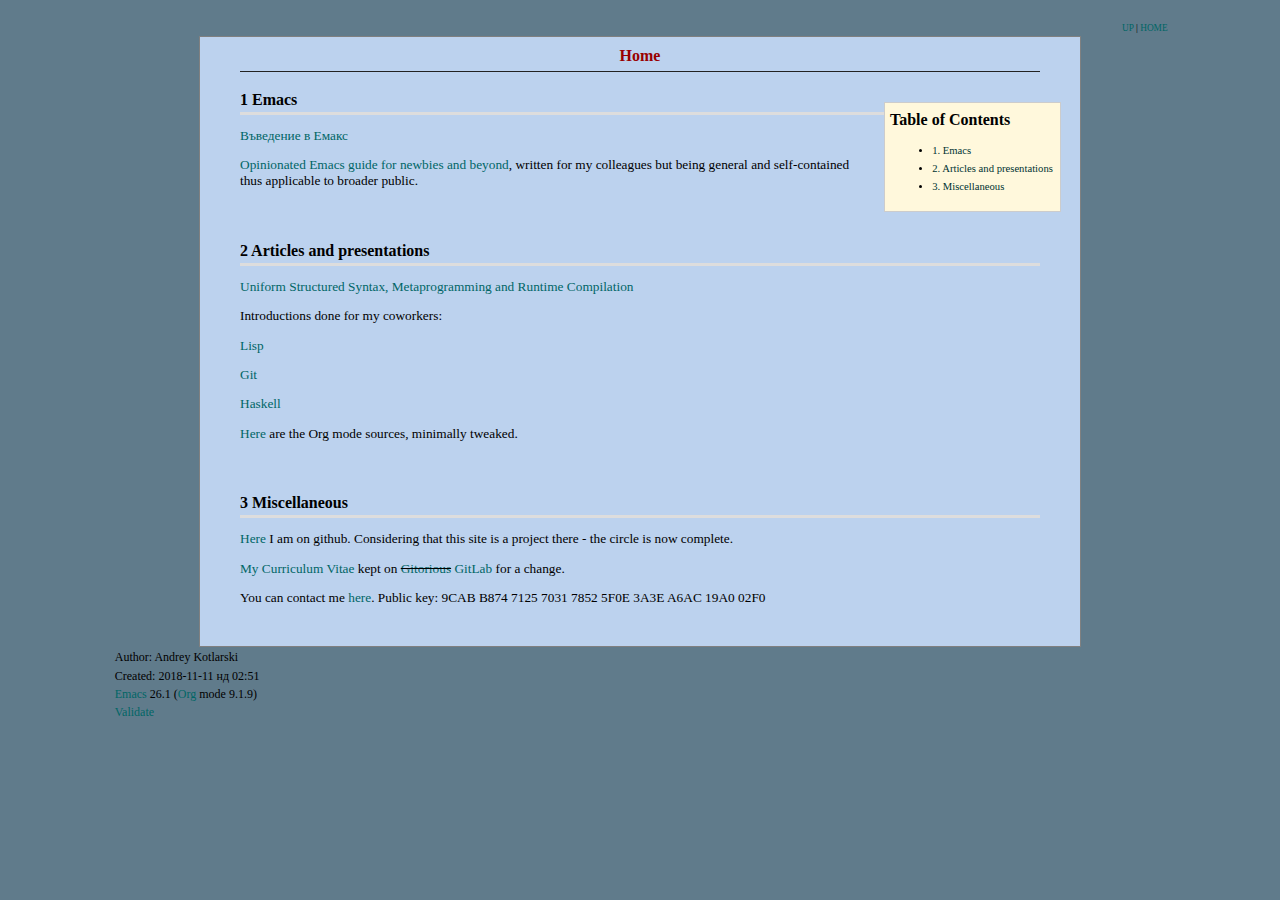
<file: index.html>
<?xml version="1.0" encoding="utf-8"?>
<!DOCTYPE html PUBLIC "-//W3C//DTD XHTML 1.0 Strict//EN"
"http://www.w3.org/TR/xhtml1/DTD/xhtml1-strict.dtd">
<html xmlns="http://www.w3.org/1999/xhtml" lang="en" xml:lang="en">
<head>
<!-- 2018-11-11 нд 02:51 -->
<meta http-equiv="Content-Type" content="text/html;charset=utf-8" />
<meta name="viewport" content="width=device-width, initial-scale=1" />
<title>Home</title>
<meta name="generator" content="Org mode" />
<meta name="author" content="Andrey Kotlarski" />
<meta name="description" content="List of resources by Andrey Kotlarski"
 />
<meta name="keywords" content="андрей котларски,andrey kotlarski,емакс,emacs,guide,lisp,git,haskell,org-mode,presentation,cv" />
<style type="text/css">
 <!--/*--><![CDATA[/*><!--*/
  .title  { text-align: center;
             margin-bottom: .2em; }
  .subtitle { text-align: center;
              font-size: medium;
              font-weight: bold;
              margin-top:0; }
  .todo   { font-family: monospace; color: red; }
  .done   { font-family: monospace; color: green; }
  .priority { font-family: monospace; color: orange; }
  .tag    { background-color: #eee; font-family: monospace;
            padding: 2px; font-size: 80%; font-weight: normal; }
  .timestamp { color: #bebebe; }
  .timestamp-kwd { color: #5f9ea0; }
  .org-right  { margin-left: auto; margin-right: 0px;  text-align: right; }
  .org-left   { margin-left: 0px;  margin-right: auto; text-align: left; }
  .org-center { margin-left: auto; margin-right: auto; text-align: center; }
  .underline { text-decoration: underline; }
  #postamble p, #preamble p { font-size: 90%; margin: .2em; }
  p.verse { margin-left: 3%; }
  pre {
    border: 1px solid #ccc;
    box-shadow: 3px 3px 3px #eee;
    padding: 8pt;
    font-family: monospace;
    overflow: auto;
    margin: 1.2em;
  }
  pre.src {
    position: relative;
    overflow: visible;
    padding-top: 1.2em;
  }
  pre.src:before {
    display: none;
    position: absolute;
    background-color: white;
    top: -10px;
    right: 10px;
    padding: 3px;
    border: 1px solid black;
  }
  pre.src:hover:before { display: inline;}
  /* Languages per Org manual */
  pre.src-asymptote:before { content: 'Asymptote'; }
  pre.src-awk:before { content: 'Awk'; }
  pre.src-C:before { content: 'C'; }
  /* pre.src-C++ doesn't work in CSS */
  pre.src-clojure:before { content: 'Clojure'; }
  pre.src-css:before { content: 'CSS'; }
  pre.src-D:before { content: 'D'; }
  pre.src-ditaa:before { content: 'ditaa'; }
  pre.src-dot:before { content: 'Graphviz'; }
  pre.src-calc:before { content: 'Emacs Calc'; }
  pre.src-emacs-lisp:before { content: 'Emacs Lisp'; }
  pre.src-fortran:before { content: 'Fortran'; }
  pre.src-gnuplot:before { content: 'gnuplot'; }
  pre.src-haskell:before { content: 'Haskell'; }
  pre.src-hledger:before { content: 'hledger'; }
  pre.src-java:before { content: 'Java'; }
  pre.src-js:before { content: 'Javascript'; }
  pre.src-latex:before { content: 'LaTeX'; }
  pre.src-ledger:before { content: 'Ledger'; }
  pre.src-lisp:before { content: 'Lisp'; }
  pre.src-lilypond:before { content: 'Lilypond'; }
  pre.src-lua:before { content: 'Lua'; }
  pre.src-matlab:before { content: 'MATLAB'; }
  pre.src-mscgen:before { content: 'Mscgen'; }
  pre.src-ocaml:before { content: 'Objective Caml'; }
  pre.src-octave:before { content: 'Octave'; }
  pre.src-org:before { content: 'Org mode'; }
  pre.src-oz:before { content: 'OZ'; }
  pre.src-plantuml:before { content: 'Plantuml'; }
  pre.src-processing:before { content: 'Processing.js'; }
  pre.src-python:before { content: 'Python'; }
  pre.src-R:before { content: 'R'; }
  pre.src-ruby:before { content: 'Ruby'; }
  pre.src-sass:before { content: 'Sass'; }
  pre.src-scheme:before { content: 'Scheme'; }
  pre.src-screen:before { content: 'Gnu Screen'; }
  pre.src-sed:before { content: 'Sed'; }
  pre.src-sh:before { content: 'shell'; }
  pre.src-sql:before { content: 'SQL'; }
  pre.src-sqlite:before { content: 'SQLite'; }
  /* additional languages in org.el's org-babel-load-languages alist */
  pre.src-forth:before { content: 'Forth'; }
  pre.src-io:before { content: 'IO'; }
  pre.src-J:before { content: 'J'; }
  pre.src-makefile:before { content: 'Makefile'; }
  pre.src-maxima:before { content: 'Maxima'; }
  pre.src-perl:before { content: 'Perl'; }
  pre.src-picolisp:before { content: 'Pico Lisp'; }
  pre.src-scala:before { content: 'Scala'; }
  pre.src-shell:before { content: 'Shell Script'; }
  pre.src-ebnf2ps:before { content: 'ebfn2ps'; }
  /* additional language identifiers per "defun org-babel-execute"
       in ob-*.el */
  pre.src-cpp:before  { content: 'C++'; }
  pre.src-abc:before  { content: 'ABC'; }
  pre.src-coq:before  { content: 'Coq'; }
  pre.src-groovy:before  { content: 'Groovy'; }
  /* additional language identifiers from org-babel-shell-names in
     ob-shell.el: ob-shell is the only babel language using a lambda to put
     the execution function name together. */
  pre.src-bash:before  { content: 'bash'; }
  pre.src-csh:before  { content: 'csh'; }
  pre.src-ash:before  { content: 'ash'; }
  pre.src-dash:before  { content: 'dash'; }
  pre.src-ksh:before  { content: 'ksh'; }
  pre.src-mksh:before  { content: 'mksh'; }
  pre.src-posh:before  { content: 'posh'; }
  /* Additional Emacs modes also supported by the LaTeX listings package */
  pre.src-ada:before { content: 'Ada'; }
  pre.src-asm:before { content: 'Assembler'; }
  pre.src-caml:before { content: 'Caml'; }
  pre.src-delphi:before { content: 'Delphi'; }
  pre.src-html:before { content: 'HTML'; }
  pre.src-idl:before { content: 'IDL'; }
  pre.src-mercury:before { content: 'Mercury'; }
  pre.src-metapost:before { content: 'MetaPost'; }
  pre.src-modula-2:before { content: 'Modula-2'; }
  pre.src-pascal:before { content: 'Pascal'; }
  pre.src-ps:before { content: 'PostScript'; }
  pre.src-prolog:before { content: 'Prolog'; }
  pre.src-simula:before { content: 'Simula'; }
  pre.src-tcl:before { content: 'tcl'; }
  pre.src-tex:before { content: 'TeX'; }
  pre.src-plain-tex:before { content: 'Plain TeX'; }
  pre.src-verilog:before { content: 'Verilog'; }
  pre.src-vhdl:before { content: 'VHDL'; }
  pre.src-xml:before { content: 'XML'; }
  pre.src-nxml:before { content: 'XML'; }
  /* add a generic configuration mode; LaTeX export needs an additional
     (add-to-list 'org-latex-listings-langs '(conf " ")) in .emacs */
  pre.src-conf:before { content: 'Configuration File'; }

  table { border-collapse:collapse; }
  caption.t-above { caption-side: top; }
  caption.t-bottom { caption-side: bottom; }
  td, th { vertical-align:top;  }
  th.org-right  { text-align: center;  }
  th.org-left   { text-align: center;   }
  th.org-center { text-align: center; }
  td.org-right  { text-align: right;  }
  td.org-left   { text-align: left;   }
  td.org-center { text-align: center; }
  dt { font-weight: bold; }
  .footpara { display: inline; }
  .footdef  { margin-bottom: 1em; }
  .figure { padding: 1em; }
  .figure p { text-align: center; }
  .inlinetask {
    padding: 10px;
    border: 2px solid gray;
    margin: 10px;
    background: #ffffcc;
  }
  #org-div-home-and-up
   { text-align: right; font-size: 70%; white-space: nowrap; }
  textarea { overflow-x: auto; }
  .linenr { font-size: smaller }
  .code-highlighted { background-color: #ffff00; }
  .org-info-js_info-navigation { border-style: none; }
  #org-info-js_console-label
    { font-size: 10px; font-weight: bold; white-space: nowrap; }
  .org-info-js_search-highlight
    { background-color: #ffff00; color: #000000; font-weight: bold; }
  .org-svg { width: 90%; }
  /*]]>*/-->
</style>
<link rel="stylesheet" type="text/css" href="css/worg-classic.css" />
<script type="text/javascript">
/*
@licstart  The following is the entire license notice for the
JavaScript code in this tag.

Copyright (C) 2012-2018 Free Software Foundation, Inc.

The JavaScript code in this tag is free software: you can
redistribute it and/or modify it under the terms of the GNU
General Public License (GNU GPL) as published by the Free Software
Foundation, either version 3 of the License, or (at your option)
any later version.  The code is distributed WITHOUT ANY WARRANTY;
without even the implied warranty of MERCHANTABILITY or FITNESS
FOR A PARTICULAR PURPOSE.  See the GNU GPL for more details.

As additional permission under GNU GPL version 3 section 7, you
may distribute non-source (e.g., minimized or compacted) forms of
that code without the copy of the GNU GPL normally required by
section 4, provided you include this license notice and a URL
through which recipients can access the Corresponding Source.


@licend  The above is the entire license notice
for the JavaScript code in this tag.
*/
<!--/*--><![CDATA[/*><!--*/
 function CodeHighlightOn(elem, id)
 {
   var target = document.getElementById(id);
   if(null != target) {
     elem.cacheClassElem = elem.className;
     elem.cacheClassTarget = target.className;
     target.className = "code-highlighted";
     elem.className   = "code-highlighted";
   }
 }
 function CodeHighlightOff(elem, id)
 {
   var target = document.getElementById(id);
   if(elem.cacheClassElem)
     elem.className = elem.cacheClassElem;
   if(elem.cacheClassTarget)
     target.className = elem.cacheClassTarget;
 }
/*]]>*///-->
</script>
</head>
<body>
<div id="org-div-home-and-up">
 <a accesskey="h" href="sitemap.html"> UP </a>
 |
 <a accesskey="H" href="index.html"> HOME </a>
</div><div id="content">
<h1 class="title">Home</h1>
<div id="table-of-contents">
<h2>Table of Contents</h2>
<div id="text-table-of-contents">
<ul>
<li><a href="#org5f603c6">1. Emacs</a></li>
<li><a href="#orgdecc173">2. Articles and presentations</a></li>
<li><a href="#org4beee3c">3. Miscellaneous</a></li>
</ul>
</div>
</div>

<div id="outline-container-org5f603c6" class="outline-2">
<h2 id="org5f603c6"><span class="section-number-2">1</span> Emacs</h2>
<div class="outline-text-2" id="text-1">
<p>
<a href="./emacs/emacs-intro-bg.html">Въведение в Емакс</a>
</p>

<p>
<a href="./emacs/emacs-wiki.html">Opinionated Emacs guide for newbies and beyond</a>, written for my
colleagues but being general and self-contained thus applicable to
broader public.
</p>
</div>
</div>

<div id="outline-container-orgdecc173" class="outline-2">
<h2 id="orgdecc173"><span class="section-number-2">2</span> Articles and presentations</h2>
<div class="outline-text-2" id="text-2">
<p>
<a href="./lisp/manual-jit.html">Uniform Structured Syntax, Metaprogramming and Runtime Compilation</a>
</p>

<p>
Introductions done for my coworkers:
</p>

<p>
<a href="./presentations/lisp.pdf">Lisp</a>
</p>

<p>
<a href="./presentations/git.pdf">Git</a>
</p>

<p>
<a href="./presentations/haskell.pdf">Haskell</a>
</p>

<p>
<a href="https://github.com/m00natic/m00natic.github.com/tree/master/org/presentations">Here</a> are the Org mode sources, minimally tweaked.
</p>
</div>
</div>

<div id="outline-container-org4beee3c" class="outline-2">
<h2 id="org4beee3c"><span class="section-number-2">3</span> Miscellaneous</h2>
<div class="outline-text-2" id="text-3">
<p>
<a href="https://github.com/m00natic">Here</a> I am on github.  Considering that this site is a project there -
the circle is now complete.
</p>

<p>
<a href="./andrey-kotlarski-cv.pdf">My Curriculum Vitae</a> kept on <del><a href="https://gitorious.org/~m00natic">Gitorious</a></del> <a href="https://gitlab.com/m00natic/cv">GitLab</a> for a change.
</p>

<p>
You can contact me <a href="mailto:m00naticus@gmail.com">here</a>.
Public key: 9CAB B874 7125 7031 7852 5F0E 3A3E A6AC 19A0 02F0
</p>
</div>
</div>
</div>
<div id="postamble" class="status">
<p class="author">Author: Andrey Kotlarski</p>
<p class="date">Created: 2018-11-11 нд 02:51</p>
<p class="creator"><a href="https://www.gnu.org/software/emacs/">Emacs</a> 26.1 (<a href="https://orgmode.org">Org</a> mode 9.1.9)</p>
<p class="validation"><a href="http://validator.w3.org/check?uri=referer">Validate</a></p>
</div>
</body>
</html>
</file>
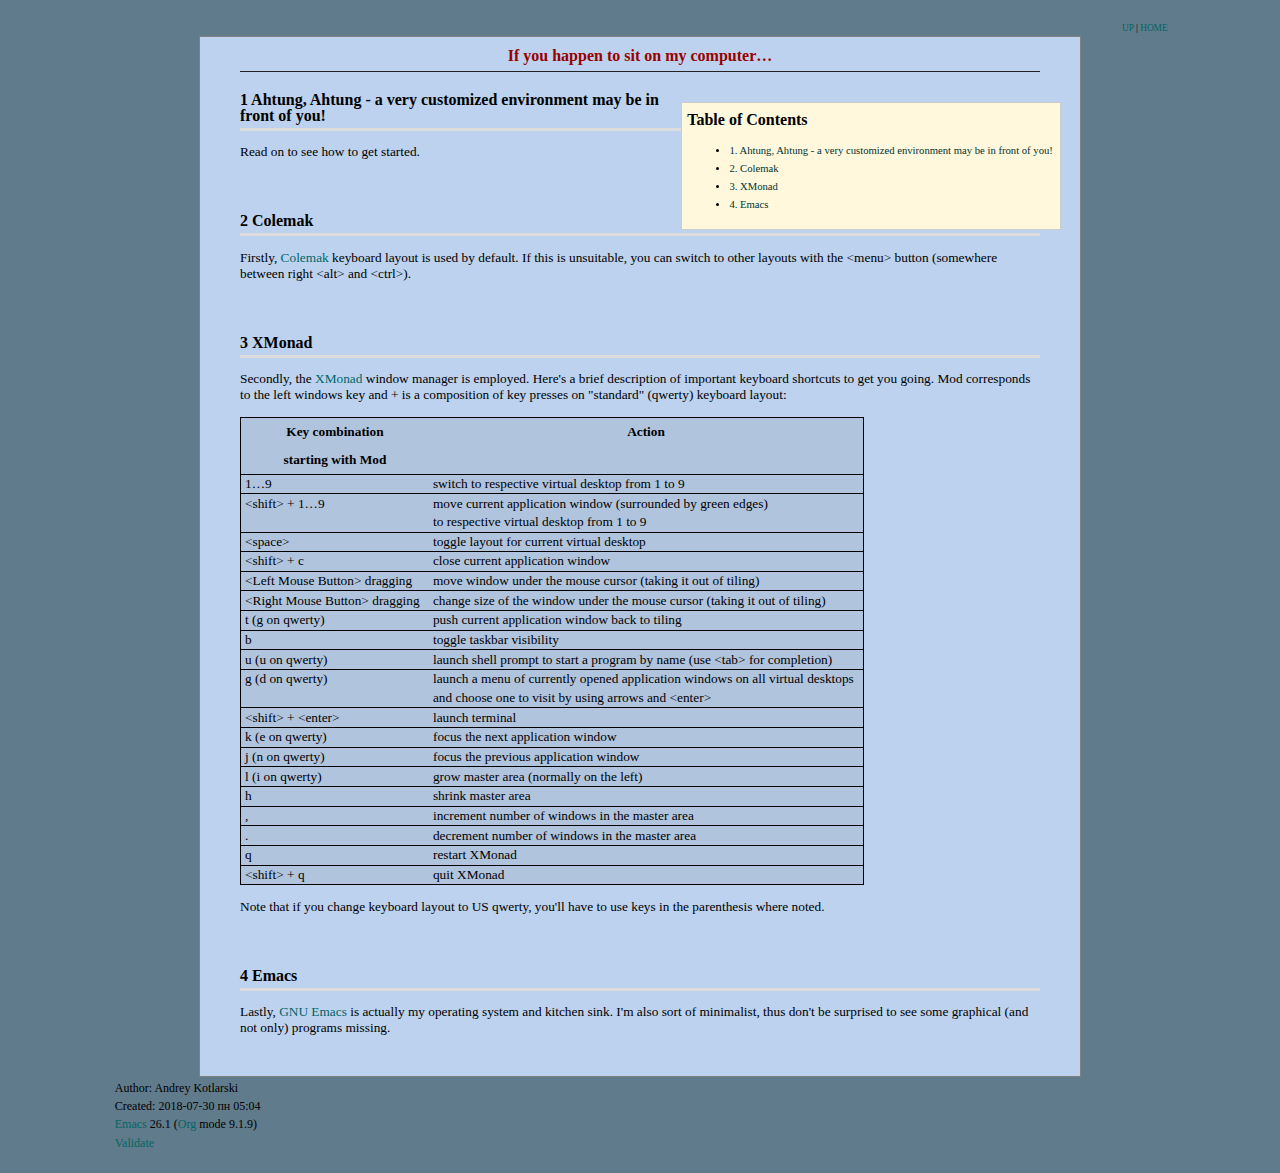
<file: my-pc.html>
<?xml version="1.0" encoding="utf-8"?>
<!DOCTYPE html PUBLIC "-//W3C//DTD XHTML 1.0 Strict//EN"
"http://www.w3.org/TR/xhtml1/DTD/xhtml1-strict.dtd">
<html xmlns="http://www.w3.org/1999/xhtml" lang="en" xml:lang="en">
<head>
<!-- 2018-07-30 пн 05:04 -->
<meta http-equiv="Content-Type" content="text/html;charset=utf-8" />
<meta name="viewport" content="width=device-width, initial-scale=1" />
<title>If you happen to sit on my computer&#x2026;</title>
<meta name="generator" content="Org mode" />
<meta name="author" content="Andrey Kotlarski" />
<meta name="description" content="Andrey Kotlarski's computer environment eccentricities"
 />
<meta name="keywords" content="colemak,xmonad,emacs" />
<style type="text/css">
 <!--/*--><![CDATA[/*><!--*/
  .title  { text-align: center;
             margin-bottom: .2em; }
  .subtitle { text-align: center;
              font-size: medium;
              font-weight: bold;
              margin-top:0; }
  .todo   { font-family: monospace; color: red; }
  .done   { font-family: monospace; color: green; }
  .priority { font-family: monospace; color: orange; }
  .tag    { background-color: #eee; font-family: monospace;
            padding: 2px; font-size: 80%; font-weight: normal; }
  .timestamp { color: #bebebe; }
  .timestamp-kwd { color: #5f9ea0; }
  .org-right  { margin-left: auto; margin-right: 0px;  text-align: right; }
  .org-left   { margin-left: 0px;  margin-right: auto; text-align: left; }
  .org-center { margin-left: auto; margin-right: auto; text-align: center; }
  .underline { text-decoration: underline; }
  #postamble p, #preamble p { font-size: 90%; margin: .2em; }
  p.verse { margin-left: 3%; }
  pre {
    border: 1px solid #ccc;
    box-shadow: 3px 3px 3px #eee;
    padding: 8pt;
    font-family: monospace;
    overflow: auto;
    margin: 1.2em;
  }
  pre.src {
    position: relative;
    overflow: visible;
    padding-top: 1.2em;
  }
  pre.src:before {
    display: none;
    position: absolute;
    background-color: white;
    top: -10px;
    right: 10px;
    padding: 3px;
    border: 1px solid black;
  }
  pre.src:hover:before { display: inline;}
  /* Languages per Org manual */
  pre.src-asymptote:before { content: 'Asymptote'; }
  pre.src-awk:before { content: 'Awk'; }
  pre.src-C:before { content: 'C'; }
  /* pre.src-C++ doesn't work in CSS */
  pre.src-clojure:before { content: 'Clojure'; }
  pre.src-css:before { content: 'CSS'; }
  pre.src-D:before { content: 'D'; }
  pre.src-ditaa:before { content: 'ditaa'; }
  pre.src-dot:before { content: 'Graphviz'; }
  pre.src-calc:before { content: 'Emacs Calc'; }
  pre.src-emacs-lisp:before { content: 'Emacs Lisp'; }
  pre.src-fortran:before { content: 'Fortran'; }
  pre.src-gnuplot:before { content: 'gnuplot'; }
  pre.src-haskell:before { content: 'Haskell'; }
  pre.src-hledger:before { content: 'hledger'; }
  pre.src-java:before { content: 'Java'; }
  pre.src-js:before { content: 'Javascript'; }
  pre.src-latex:before { content: 'LaTeX'; }
  pre.src-ledger:before { content: 'Ledger'; }
  pre.src-lisp:before { content: 'Lisp'; }
  pre.src-lilypond:before { content: 'Lilypond'; }
  pre.src-lua:before { content: 'Lua'; }
  pre.src-matlab:before { content: 'MATLAB'; }
  pre.src-mscgen:before { content: 'Mscgen'; }
  pre.src-ocaml:before { content: 'Objective Caml'; }
  pre.src-octave:before { content: 'Octave'; }
  pre.src-org:before { content: 'Org mode'; }
  pre.src-oz:before { content: 'OZ'; }
  pre.src-plantuml:before { content: 'Plantuml'; }
  pre.src-processing:before { content: 'Processing.js'; }
  pre.src-python:before { content: 'Python'; }
  pre.src-R:before { content: 'R'; }
  pre.src-ruby:before { content: 'Ruby'; }
  pre.src-sass:before { content: 'Sass'; }
  pre.src-scheme:before { content: 'Scheme'; }
  pre.src-screen:before { content: 'Gnu Screen'; }
  pre.src-sed:before { content: 'Sed'; }
  pre.src-sh:before { content: 'shell'; }
  pre.src-sql:before { content: 'SQL'; }
  pre.src-sqlite:before { content: 'SQLite'; }
  /* additional languages in org.el's org-babel-load-languages alist */
  pre.src-forth:before { content: 'Forth'; }
  pre.src-io:before { content: 'IO'; }
  pre.src-J:before { content: 'J'; }
  pre.src-makefile:before { content: 'Makefile'; }
  pre.src-maxima:before { content: 'Maxima'; }
  pre.src-perl:before { content: 'Perl'; }
  pre.src-picolisp:before { content: 'Pico Lisp'; }
  pre.src-scala:before { content: 'Scala'; }
  pre.src-shell:before { content: 'Shell Script'; }
  pre.src-ebnf2ps:before { content: 'ebfn2ps'; }
  /* additional language identifiers per "defun org-babel-execute"
       in ob-*.el */
  pre.src-cpp:before  { content: 'C++'; }
  pre.src-abc:before  { content: 'ABC'; }
  pre.src-coq:before  { content: 'Coq'; }
  pre.src-groovy:before  { content: 'Groovy'; }
  /* additional language identifiers from org-babel-shell-names in
     ob-shell.el: ob-shell is the only babel language using a lambda to put
     the execution function name together. */
  pre.src-bash:before  { content: 'bash'; }
  pre.src-csh:before  { content: 'csh'; }
  pre.src-ash:before  { content: 'ash'; }
  pre.src-dash:before  { content: 'dash'; }
  pre.src-ksh:before  { content: 'ksh'; }
  pre.src-mksh:before  { content: 'mksh'; }
  pre.src-posh:before  { content: 'posh'; }
  /* Additional Emacs modes also supported by the LaTeX listings package */
  pre.src-ada:before { content: 'Ada'; }
  pre.src-asm:before { content: 'Assembler'; }
  pre.src-caml:before { content: 'Caml'; }
  pre.src-delphi:before { content: 'Delphi'; }
  pre.src-html:before { content: 'HTML'; }
  pre.src-idl:before { content: 'IDL'; }
  pre.src-mercury:before { content: 'Mercury'; }
  pre.src-metapost:before { content: 'MetaPost'; }
  pre.src-modula-2:before { content: 'Modula-2'; }
  pre.src-pascal:before { content: 'Pascal'; }
  pre.src-ps:before { content: 'PostScript'; }
  pre.src-prolog:before { content: 'Prolog'; }
  pre.src-simula:before { content: 'Simula'; }
  pre.src-tcl:before { content: 'tcl'; }
  pre.src-tex:before { content: 'TeX'; }
  pre.src-plain-tex:before { content: 'Plain TeX'; }
  pre.src-verilog:before { content: 'Verilog'; }
  pre.src-vhdl:before { content: 'VHDL'; }
  pre.src-xml:before { content: 'XML'; }
  pre.src-nxml:before { content: 'XML'; }
  /* add a generic configuration mode; LaTeX export needs an additional
     (add-to-list 'org-latex-listings-langs '(conf " ")) in .emacs */
  pre.src-conf:before { content: 'Configuration File'; }

  table { border-collapse:collapse; }
  caption.t-above { caption-side: top; }
  caption.t-bottom { caption-side: bottom; }
  td, th { vertical-align:top;  }
  th.org-right  { text-align: center;  }
  th.org-left   { text-align: center;   }
  th.org-center { text-align: center; }
  td.org-right  { text-align: right;  }
  td.org-left   { text-align: left;   }
  td.org-center { text-align: center; }
  dt { font-weight: bold; }
  .footpara { display: inline; }
  .footdef  { margin-bottom: 1em; }
  .figure { padding: 1em; }
  .figure p { text-align: center; }
  .inlinetask {
    padding: 10px;
    border: 2px solid gray;
    margin: 10px;
    background: #ffffcc;
  }
  #org-div-home-and-up
   { text-align: right; font-size: 70%; white-space: nowrap; }
  textarea { overflow-x: auto; }
  .linenr { font-size: smaller }
  .code-highlighted { background-color: #ffff00; }
  .org-info-js_info-navigation { border-style: none; }
  #org-info-js_console-label
    { font-size: 10px; font-weight: bold; white-space: nowrap; }
  .org-info-js_search-highlight
    { background-color: #ffff00; color: #000000; font-weight: bold; }
  .org-svg { width: 90%; }
  /*]]>*/-->
</style>
<link rel="stylesheet" type="text/css" href="css/worg-classic.css" />
<script type="text/javascript">
/*
@licstart  The following is the entire license notice for the
JavaScript code in this tag.

Copyright (C) 2012-2018 Free Software Foundation, Inc.

The JavaScript code in this tag is free software: you can
redistribute it and/or modify it under the terms of the GNU
General Public License (GNU GPL) as published by the Free Software
Foundation, either version 3 of the License, or (at your option)
any later version.  The code is distributed WITHOUT ANY WARRANTY;
without even the implied warranty of MERCHANTABILITY or FITNESS
FOR A PARTICULAR PURPOSE.  See the GNU GPL for more details.

As additional permission under GNU GPL version 3 section 7, you
may distribute non-source (e.g., minimized or compacted) forms of
that code without the copy of the GNU GPL normally required by
section 4, provided you include this license notice and a URL
through which recipients can access the Corresponding Source.


@licend  The above is the entire license notice
for the JavaScript code in this tag.
*/
<!--/*--><![CDATA[/*><!--*/
 function CodeHighlightOn(elem, id)
 {
   var target = document.getElementById(id);
   if(null != target) {
     elem.cacheClassElem = elem.className;
     elem.cacheClassTarget = target.className;
     target.className = "code-highlighted";
     elem.className   = "code-highlighted";
   }
 }
 function CodeHighlightOff(elem, id)
 {
   var target = document.getElementById(id);
   if(elem.cacheClassElem)
     elem.className = elem.cacheClassElem;
   if(elem.cacheClassTarget)
     target.className = elem.cacheClassTarget;
 }
/*]]>*///-->
</script>
</head>
<body>
<div id="org-div-home-and-up">
 <a accesskey="h" href="sitemap.html"> UP </a>
 |
 <a accesskey="H" href="index.html"> HOME </a>
</div><div id="content">
<h1 class="title">If you happen to sit on my computer&#x2026;</h1>
<div id="table-of-contents">
<h2>Table of Contents</h2>
<div id="text-table-of-contents">
<ul>
<li><a href="#org1d828f9">1. Ahtung, Ahtung - a very customized environment may be in front of you!</a></li>
<li><a href="#org4b0695a">2. Colemak</a></li>
<li><a href="#orgb7ac198">3. XMonad</a></li>
<li><a href="#org1ad5fb5">4. Emacs</a></li>
</ul>
</div>
</div>

<div id="outline-container-org1d828f9" class="outline-2">
<h2 id="org1d828f9"><span class="section-number-2">1</span> Ahtung, Ahtung - a very customized environment may be in front of you!</h2>
<div class="outline-text-2" id="text-1">
<p>
Read on to see how to get started.
</p>
</div>
</div>

<div id="outline-container-org4b0695a" class="outline-2">
<h2 id="org4b0695a"><span class="section-number-2">2</span> Colemak</h2>
<div class="outline-text-2" id="text-2">
<p>
Firstly, <a href="http://colemak.com">Colemak</a> keyboard layout is used by default.  If this is
unsuitable, you can switch to other layouts with the &lt;menu&gt; button
(somewhere between right &lt;alt&gt; and &lt;ctrl&gt;).
</p>
</div>
</div>

<div id="outline-container-orgb7ac198" class="outline-2">
<h2 id="orgb7ac198"><span class="section-number-2">3</span> XMonad</h2>
<div class="outline-text-2" id="text-3">
<p>
Secondly, the <a href="http://xmonad.org">XMonad</a> window manager is employed.  Here's a brief
description of important keyboard shortcuts to get you going.  Mod
corresponds to the left windows key and + is a composition of key
presses on "standard" (qwerty) keyboard layout:
</p>

<table border="2" cellspacing="0" cellpadding="6" rules="groups" frame="hsides">


<colgroup>
<col  class="org-left" />

<col  class="org-left" />
</colgroup>
<thead>
<tr>
<th scope="col" class="org-left"><b>Key combination</b></th>
<th scope="col" class="org-left"><b>Action</b></th>
</tr>

<tr>
<th scope="col" class="org-left"><b>starting with Mod</b></th>
<th scope="col" class="org-left">&#xa0;</th>
</tr>
</thead>
<tbody>
<tr>
<td class="org-left">1&#x2026;9</td>
<td class="org-left">switch to respective virtual desktop from 1 to 9</td>
</tr>
</tbody>
<tbody>
<tr>
<td class="org-left">&lt;shift&gt; + 1&#x2026;9</td>
<td class="org-left">move current application window (surrounded by green edges)</td>
</tr>

<tr>
<td class="org-left">&#xa0;</td>
<td class="org-left">to respective virtual desktop from 1 to 9</td>
</tr>
</tbody>
<tbody>
<tr>
<td class="org-left">&lt;space&gt;</td>
<td class="org-left">toggle layout for current virtual desktop</td>
</tr>
</tbody>
<tbody>
<tr>
<td class="org-left">&lt;shift&gt; + c</td>
<td class="org-left">close current application window</td>
</tr>
</tbody>
<tbody>
<tr>
<td class="org-left">&lt;Left Mouse Button&gt; dragging</td>
<td class="org-left">move window under the mouse cursor (taking it out of tiling)</td>
</tr>
</tbody>
<tbody>
<tr>
<td class="org-left">&lt;Right Mouse Button&gt; dragging</td>
<td class="org-left">change size of the window under the mouse cursor (taking it out of tiling)</td>
</tr>
</tbody>
<tbody>
<tr>
<td class="org-left">t (g on qwerty)</td>
<td class="org-left">push current application window back to tiling</td>
</tr>
</tbody>
<tbody>
<tr>
<td class="org-left">b</td>
<td class="org-left">toggle taskbar visibility</td>
</tr>
</tbody>
<tbody>
<tr>
<td class="org-left">u (u on qwerty)</td>
<td class="org-left">launch shell prompt to start a program by name (use &lt;tab&gt; for completion)</td>
</tr>
</tbody>
<tbody>
<tr>
<td class="org-left">g (d on qwerty)</td>
<td class="org-left">launch a menu of currently opened application windows on all virtual desktops</td>
</tr>

<tr>
<td class="org-left">&#xa0;</td>
<td class="org-left">and choose one to visit by using arrows and &lt;enter&gt;</td>
</tr>
</tbody>
<tbody>
<tr>
<td class="org-left">&lt;shift&gt; + &lt;enter&gt;</td>
<td class="org-left">launch terminal</td>
</tr>
</tbody>
<tbody>
<tr>
<td class="org-left">k (e on qwerty)</td>
<td class="org-left">focus the next application window</td>
</tr>
</tbody>
<tbody>
<tr>
<td class="org-left">j (n on qwerty)</td>
<td class="org-left">focus the previous application window</td>
</tr>
</tbody>
<tbody>
<tr>
<td class="org-left">l (i on qwerty)</td>
<td class="org-left">grow master area (normally on the left)</td>
</tr>
</tbody>
<tbody>
<tr>
<td class="org-left">h</td>
<td class="org-left">shrink master area</td>
</tr>
</tbody>
<tbody>
<tr>
<td class="org-left">,</td>
<td class="org-left">increment number of windows in the master area</td>
</tr>
</tbody>
<tbody>
<tr>
<td class="org-left">.</td>
<td class="org-left">decrement number of windows in the master area</td>
</tr>
</tbody>
<tbody>
<tr>
<td class="org-left">q</td>
<td class="org-left">restart XMonad</td>
</tr>
</tbody>
<tbody>
<tr>
<td class="org-left">&lt;shift&gt; + q</td>
<td class="org-left">quit XMonad</td>
</tr>
</tbody>
</table>

<p>
Note that if you change keyboard layout to US qwerty, you'll have to
use keys in the parenthesis where noted.
</p>
</div>
</div>

<div id="outline-container-org1ad5fb5" class="outline-2">
<h2 id="org1ad5fb5"><span class="section-number-2">4</span> Emacs</h2>
<div class="outline-text-2" id="text-4">
<p>
Lastly, <a href="http://www.gnu.org/software/emacs">GNU Emacs</a> is actually my operating system and kitchen sink.
I'm also sort of minimalist, thus don't be surprised to see some
graphical (and not only) programs missing.
</p>
</div>
</div>
</div>
<div id="postamble" class="status">
<p class="author">Author: Andrey Kotlarski</p>
<p class="date">Created: 2018-07-30 пн 05:04</p>
<p class="creator"><a href="https://www.gnu.org/software/emacs/">Emacs</a> 26.1 (<a href="https://orgmode.org">Org</a> mode 9.1.9)</p>
<p class="validation"><a href="http://validator.w3.org/check?uri=referer">Validate</a></p>
</div>
</body>
</html>
</file>
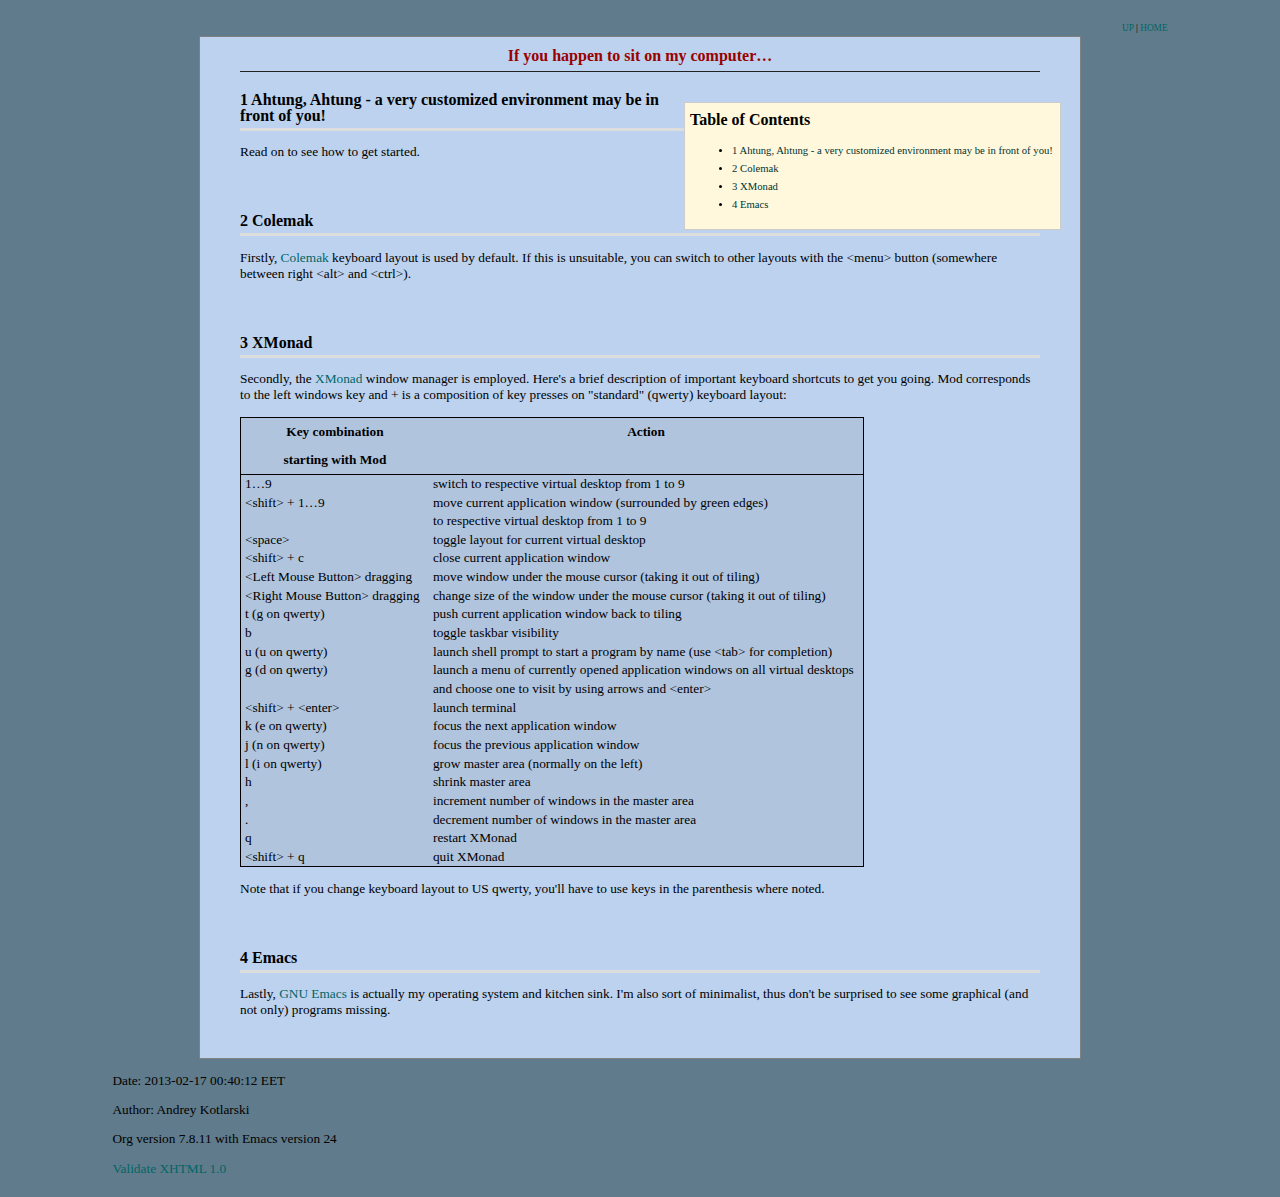
<file: README-PC.html>
<?xml version="1.0" encoding="iso-8859-1"?>
<!DOCTYPE html PUBLIC "-//W3C//DTD XHTML 1.0 Strict//EN"
               "http://www.w3.org/TR/xhtml1/DTD/xhtml1-strict.dtd">
<html xmlns="http://www.w3.org/1999/xhtml" lang="en" xml:lang="en">
<head>
<title>If you happen to sit on my computer&hellip;</title>
<meta http-equiv="Content-Type" content="text/html;charset=iso-8859-1"/>
<meta name="title" content="If you happen to sit on my computer&hellip;"/>
<meta name="generator" content="Org-mode"/>
<meta name="generated" content="2013-02-17 00:40:12 EET"/>
<meta name="author" content="Andrey Kotlarski"/>
<meta name="description" content=""/>
<meta name="keywords" content=""/>
<style type="text/css">
 <!--/*--><![CDATA[/*><!--*/
  html { font-family: Times, serif; font-size: 12pt; }
  .title  { text-align: center; }
  .todo   { color: red; }
  .done   { color: green; }
  .tag    { background-color: #add8e6; font-weight:normal }
  .target { }
  .timestamp { color: #bebebe; }
  .timestamp-kwd { color: #5f9ea0; }
  .right  {margin-left:auto; margin-right:0px;  text-align:right;}
  .left   {margin-left:0px;  margin-right:auto; text-align:left;}
  .center {margin-left:auto; margin-right:auto; text-align:center;}
  p.verse { margin-left: 3% }
  pre {
	border: 1pt solid #AEBDCC;
	background-color: #F3F5F7;
	padding: 5pt;
	font-family: courier, monospace;
        font-size: 90%;
        overflow:auto;
  }
  table { border-collapse: collapse; }
  td, th { vertical-align: top;  }
  th.right  { text-align:center;  }
  th.left   { text-align:center;   }
  th.center { text-align:center; }
  td.right  { text-align:right;  }
  td.left   { text-align:left;   }
  td.center { text-align:center; }
  dt { font-weight: bold; }
  div.figure { padding: 0.5em; }
  div.figure p { text-align: center; }
  div.inlinetask {
    padding:10px;
    border:2px solid gray;
    margin:10px;
    background: #ffffcc;
  }
  textarea { overflow-x: auto; }
  .linenr { font-size:smaller }
  .code-highlighted {background-color:#ffff00;}
  .org-info-js_info-navigation { border-style:none; }
  #org-info-js_console-label { font-size:10px; font-weight:bold;
                               white-space:nowrap; }
  .org-info-js_search-highlight {background-color:#ffff00; color:#000000;
                                 font-weight:bold; }
  /*]]>*/-->
</style>
<link rel="stylesheet" type="text/css" href="css/worg-classic.css" />
<script type="text/javascript">
<!--/*--><![CDATA[/*><!--*/
 function CodeHighlightOn(elem, id)
 {
   var target = document.getElementById(id);
   if(null != target) {
     elem.cacheClassElem = elem.className;
     elem.cacheClassTarget = target.className;
     target.className = "code-highlighted";
     elem.className   = "code-highlighted";
   }
 }
 function CodeHighlightOff(elem, id)
 {
   var target = document.getElementById(id);
   if(elem.cacheClassElem)
     elem.className = elem.cacheClassElem;
   if(elem.cacheClassTarget)
     target.className = elem.cacheClassTarget;
 }
/*]]>*///-->
</script>

</head>
<body>
<div id="org-div-home-and-up" style="text-align:right;font-size:70%;white-space:nowrap;">
 <a accesskey="h" href="sitemap.html"> UP </a>
 |
 <a accesskey="H" href="index.html"> HOME </a>
</div>

<div id="preamble">

</div>

<div id="content">
<h1 class="title">If you happen to sit on my computer&hellip;</h1>


<div id="table-of-contents">
<h2>Table of Contents</h2>
<div id="text-table-of-contents">
<ul>
<li><a href="#sec-1">1 Ahtung, Ahtung - a very customized environment may be in front of you!</a></li>
<li><a href="#sec-2">2 Colemak</a></li>
<li><a href="#sec-3">3 XMonad</a></li>
<li><a href="#sec-4">4 Emacs</a></li>
</ul>
</div>
</div>

<div id="outline-container-1" class="outline-2">
<h2 id="sec-1"><span class="section-number-2">1</span> Ahtung, Ahtung - a very customized environment may be in front of you!</h2>
<div class="outline-text-2" id="text-1">


<p>
Read on to see how to get started.
</p>
</div>

</div>

<div id="outline-container-2" class="outline-2">
<h2 id="sec-2"><span class="section-number-2">2</span> Colemak</h2>
<div class="outline-text-2" id="text-2">


<p>
Firstly, <a href="http://colemak.com">Colemak</a> keyboard layout is used by default.  If this is
unsuitable, you can switch to other layouts with the &lt;menu&gt; button
(somewhere between right &lt;alt&gt; and &lt;ctrl&gt;).
</p>
</div>

</div>

<div id="outline-container-3" class="outline-2">
<h2 id="sec-3"><span class="section-number-2">3</span> XMonad</h2>
<div class="outline-text-2" id="text-3">


<p>
Secondly, the <a href="http://xmonad.org">XMonad</a> window manager is employed.  Here's a brief
description of important keyboard shortcuts to get you going.  Mod
corresponds to the left windows key and + is a composition of key
presses on "standard" (qwerty) keyboard layout:
</p>
<table border="2" cellspacing="0" cellpadding="6" rules="groups" frame="hsides">
<caption></caption>
<colgroup><col class="left" /><col class="left" />
</colgroup>
<thead>
<tr><th scope="col" class="left">Key combination</th><th scope="col" class="left">Action</th></tr>
<tr><th scope="col" class="left">starting with Mod</th><th scope="col" class="left"></th></tr>
</thead>
<tbody>
<tr><td class="left">1&hellip;9</td><td class="left">switch to respective virtual desktop from 1 to 9</td></tr>
<tr><td class="left">&lt;shift&gt; + 1&hellip;9</td><td class="left">move current application window (surrounded by green edges)</td></tr>
<tr><td class="left"></td><td class="left">to respective virtual desktop from 1 to 9</td></tr>
<tr><td class="left">&lt;space&gt;</td><td class="left">toggle layout for current virtual desktop</td></tr>
<tr><td class="left">&lt;shift&gt; + c</td><td class="left">close current application window</td></tr>
<tr><td class="left">&lt;Left Mouse Button&gt; dragging</td><td class="left">move window under the mouse cursor (taking it out of tiling)</td></tr>
<tr><td class="left">&lt;Right Mouse Button&gt; dragging</td><td class="left">change size of the window under the mouse cursor (taking it out of tiling)</td></tr>
<tr><td class="left">t (g on qwerty)</td><td class="left">push current application window back to tiling</td></tr>
<tr><td class="left">b</td><td class="left">toggle taskbar visibility</td></tr>
<tr><td class="left">u (u on qwerty)</td><td class="left">launch shell prompt to start a program by name (use &lt;tab&gt; for completion)</td></tr>
<tr><td class="left">g (d on qwerty)</td><td class="left">launch a menu of currently opened application windows on all virtual desktops</td></tr>
<tr><td class="left"></td><td class="left">and choose one to visit by using arrows and &lt;enter&gt;</td></tr>
<tr><td class="left">&lt;shift&gt; + &lt;enter&gt;</td><td class="left">launch terminal</td></tr>
<tr><td class="left">k (e on qwerty)</td><td class="left">focus the next application window</td></tr>
<tr><td class="left">j (n on qwerty)</td><td class="left">focus the previous application window</td></tr>
<tr><td class="left">l (i on qwerty)</td><td class="left">grow master area (normally on the left)</td></tr>
<tr><td class="left">h</td><td class="left">shrink master area</td></tr>
<tr><td class="left">,</td><td class="left">increment number of windows in the master area</td></tr>
<tr><td class="left">.</td><td class="left">decrement number of windows in the master area</td></tr>
<tr><td class="left">q</td><td class="left">restart XMonad</td></tr>
<tr><td class="left">&lt;shift&gt; + q</td><td class="left">quit XMonad</td></tr>
</tbody>
</table>


<p>
Note that if you change keyboard layout to US qwerty, you'll have to
use keys in the parenthesis where noted.
</p>
</div>

</div>

<div id="outline-container-4" class="outline-2">
<h2 id="sec-4"><span class="section-number-2">4</span> Emacs</h2>
<div class="outline-text-2" id="text-4">


<p>
Lastly, <a href="http://www.gnu.org/software/emacs">GNU Emacs</a> is actually my operating system and kitchen sink.
I'm also sort of minimalist, thus don't be surprised to see some
graphical (and not only) programs missing.
</p></div>
</div>
</div>

<div id="postamble">
<p class="date">Date: 2013-02-17 00:40:12 EET</p>
<p class="author">Author: Andrey Kotlarski</p>
<p class="creator">Org version 7.8.11 with Emacs version 24</p>
<a href="http://validator.w3.org/check?uri=referer">Validate XHTML 1.0</a>

</div>
</body>
</html>
</file>
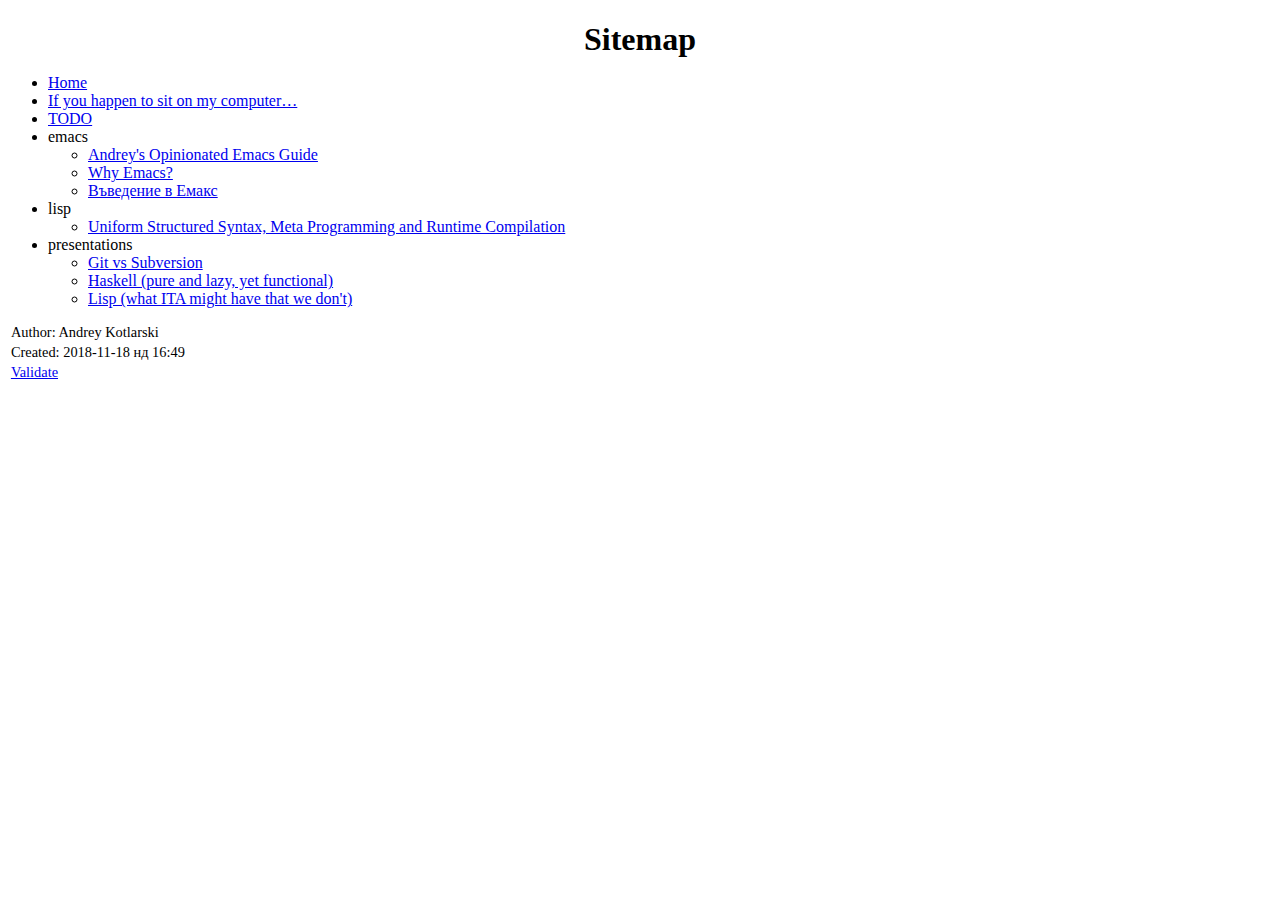
<file: sitemap.html>
<?xml version="1.0" encoding="utf-8"?>
<!DOCTYPE html PUBLIC "-//W3C//DTD XHTML 1.0 Strict//EN"
"http://www.w3.org/TR/xhtml1/DTD/xhtml1-strict.dtd">
<html xmlns="http://www.w3.org/1999/xhtml" lang="en" xml:lang="en">
<head>
<!-- 2018-11-18 нд 16:49 -->
<meta http-equiv="Content-Type" content="text/html;charset=utf-8" />
<meta name="viewport" content="width=device-width, initial-scale=1" />
<title>Sitemap</title>
<meta name="generator" content="Org mode" />
<meta name="author" content="Andrey Kotlarski" />
<style type="text/css">
 <!--/*--><![CDATA[/*><!--*/
  .title  { text-align: center;
             margin-bottom: .2em; }
  .subtitle { text-align: center;
              font-size: medium;
              font-weight: bold;
              margin-top:0; }
  .todo   { font-family: monospace; color: red; }
  .done   { font-family: monospace; color: green; }
  .priority { font-family: monospace; color: orange; }
  .tag    { background-color: #eee; font-family: monospace;
            padding: 2px; font-size: 80%; font-weight: normal; }
  .timestamp { color: #bebebe; }
  .timestamp-kwd { color: #5f9ea0; }
  .org-right  { margin-left: auto; margin-right: 0px;  text-align: right; }
  .org-left   { margin-left: 0px;  margin-right: auto; text-align: left; }
  .org-center { margin-left: auto; margin-right: auto; text-align: center; }
  .underline { text-decoration: underline; }
  #postamble p, #preamble p { font-size: 90%; margin: .2em; }
  p.verse { margin-left: 3%; }
  pre {
    border: 1px solid #ccc;
    box-shadow: 3px 3px 3px #eee;
    padding: 8pt;
    font-family: monospace;
    overflow: auto;
    margin: 1.2em;
  }
  pre.src {
    position: relative;
    overflow: visible;
    padding-top: 1.2em;
  }
  pre.src:before {
    display: none;
    position: absolute;
    background-color: white;
    top: -10px;
    right: 10px;
    padding: 3px;
    border: 1px solid black;
  }
  pre.src:hover:before { display: inline;}
  /* Languages per Org manual */
  pre.src-asymptote:before { content: 'Asymptote'; }
  pre.src-awk:before { content: 'Awk'; }
  pre.src-C:before { content: 'C'; }
  /* pre.src-C++ doesn't work in CSS */
  pre.src-clojure:before { content: 'Clojure'; }
  pre.src-css:before { content: 'CSS'; }
  pre.src-D:before { content: 'D'; }
  pre.src-ditaa:before { content: 'ditaa'; }
  pre.src-dot:before { content: 'Graphviz'; }
  pre.src-calc:before { content: 'Emacs Calc'; }
  pre.src-emacs-lisp:before { content: 'Emacs Lisp'; }
  pre.src-fortran:before { content: 'Fortran'; }
  pre.src-gnuplot:before { content: 'gnuplot'; }
  pre.src-haskell:before { content: 'Haskell'; }
  pre.src-hledger:before { content: 'hledger'; }
  pre.src-java:before { content: 'Java'; }
  pre.src-js:before { content: 'Javascript'; }
  pre.src-latex:before { content: 'LaTeX'; }
  pre.src-ledger:before { content: 'Ledger'; }
  pre.src-lisp:before { content: 'Lisp'; }
  pre.src-lilypond:before { content: 'Lilypond'; }
  pre.src-lua:before { content: 'Lua'; }
  pre.src-matlab:before { content: 'MATLAB'; }
  pre.src-mscgen:before { content: 'Mscgen'; }
  pre.src-ocaml:before { content: 'Objective Caml'; }
  pre.src-octave:before { content: 'Octave'; }
  pre.src-org:before { content: 'Org mode'; }
  pre.src-oz:before { content: 'OZ'; }
  pre.src-plantuml:before { content: 'Plantuml'; }
  pre.src-processing:before { content: 'Processing.js'; }
  pre.src-python:before { content: 'Python'; }
  pre.src-R:before { content: 'R'; }
  pre.src-ruby:before { content: 'Ruby'; }
  pre.src-sass:before { content: 'Sass'; }
  pre.src-scheme:before { content: 'Scheme'; }
  pre.src-screen:before { content: 'Gnu Screen'; }
  pre.src-sed:before { content: 'Sed'; }
  pre.src-sh:before { content: 'shell'; }
  pre.src-sql:before { content: 'SQL'; }
  pre.src-sqlite:before { content: 'SQLite'; }
  /* additional languages in org.el's org-babel-load-languages alist */
  pre.src-forth:before { content: 'Forth'; }
  pre.src-io:before { content: 'IO'; }
  pre.src-J:before { content: 'J'; }
  pre.src-makefile:before { content: 'Makefile'; }
  pre.src-maxima:before { content: 'Maxima'; }
  pre.src-perl:before { content: 'Perl'; }
  pre.src-picolisp:before { content: 'Pico Lisp'; }
  pre.src-scala:before { content: 'Scala'; }
  pre.src-shell:before { content: 'Shell Script'; }
  pre.src-ebnf2ps:before { content: 'ebfn2ps'; }
  /* additional language identifiers per "defun org-babel-execute"
       in ob-*.el */
  pre.src-cpp:before  { content: 'C++'; }
  pre.src-abc:before  { content: 'ABC'; }
  pre.src-coq:before  { content: 'Coq'; }
  pre.src-groovy:before  { content: 'Groovy'; }
  /* additional language identifiers from org-babel-shell-names in
     ob-shell.el: ob-shell is the only babel language using a lambda to put
     the execution function name together. */
  pre.src-bash:before  { content: 'bash'; }
  pre.src-csh:before  { content: 'csh'; }
  pre.src-ash:before  { content: 'ash'; }
  pre.src-dash:before  { content: 'dash'; }
  pre.src-ksh:before  { content: 'ksh'; }
  pre.src-mksh:before  { content: 'mksh'; }
  pre.src-posh:before  { content: 'posh'; }
  /* Additional Emacs modes also supported by the LaTeX listings package */
  pre.src-ada:before { content: 'Ada'; }
  pre.src-asm:before { content: 'Assembler'; }
  pre.src-caml:before { content: 'Caml'; }
  pre.src-delphi:before { content: 'Delphi'; }
  pre.src-html:before { content: 'HTML'; }
  pre.src-idl:before { content: 'IDL'; }
  pre.src-mercury:before { content: 'Mercury'; }
  pre.src-metapost:before { content: 'MetaPost'; }
  pre.src-modula-2:before { content: 'Modula-2'; }
  pre.src-pascal:before { content: 'Pascal'; }
  pre.src-ps:before { content: 'PostScript'; }
  pre.src-prolog:before { content: 'Prolog'; }
  pre.src-simula:before { content: 'Simula'; }
  pre.src-tcl:before { content: 'tcl'; }
  pre.src-tex:before { content: 'TeX'; }
  pre.src-plain-tex:before { content: 'Plain TeX'; }
  pre.src-verilog:before { content: 'Verilog'; }
  pre.src-vhdl:before { content: 'VHDL'; }
  pre.src-xml:before { content: 'XML'; }
  pre.src-nxml:before { content: 'XML'; }
  /* add a generic configuration mode; LaTeX export needs an additional
     (add-to-list 'org-latex-listings-langs '(conf " ")) in .emacs */
  pre.src-conf:before { content: 'Configuration File'; }

  table { border-collapse:collapse; }
  caption.t-above { caption-side: top; }
  caption.t-bottom { caption-side: bottom; }
  td, th { vertical-align:top;  }
  th.org-right  { text-align: center;  }
  th.org-left   { text-align: center;   }
  th.org-center { text-align: center; }
  td.org-right  { text-align: right;  }
  td.org-left   { text-align: left;   }
  td.org-center { text-align: center; }
  dt { font-weight: bold; }
  .footpara { display: inline; }
  .footdef  { margin-bottom: 1em; }
  .figure { padding: 1em; }
  .figure p { text-align: center; }
  .inlinetask {
    padding: 10px;
    border: 2px solid gray;
    margin: 10px;
    background: #ffffcc;
  }
  #org-div-home-and-up
   { text-align: right; font-size: 70%; white-space: nowrap; }
  textarea { overflow-x: auto; }
  .linenr { font-size: smaller }
  .code-highlighted { background-color: #ffff00; }
  .org-info-js_info-navigation { border-style: none; }
  #org-info-js_console-label
    { font-size: 10px; font-weight: bold; white-space: nowrap; }
  .org-info-js_search-highlight
    { background-color: #ffff00; color: #000000; font-weight: bold; }
  .org-svg { width: 90%; }
  /*]]>*/-->
</style>
<script type="text/javascript">
/*
@licstart  The following is the entire license notice for the
JavaScript code in this tag.

Copyright (C) 2012-2018 Free Software Foundation, Inc.

The JavaScript code in this tag is free software: you can
redistribute it and/or modify it under the terms of the GNU
General Public License (GNU GPL) as published by the Free Software
Foundation, either version 3 of the License, or (at your option)
any later version.  The code is distributed WITHOUT ANY WARRANTY;
without even the implied warranty of MERCHANTABILITY or FITNESS
FOR A PARTICULAR PURPOSE.  See the GNU GPL for more details.

As additional permission under GNU GPL version 3 section 7, you
may distribute non-source (e.g., minimized or compacted) forms of
that code without the copy of the GNU GPL normally required by
section 4, provided you include this license notice and a URL
through which recipients can access the Corresponding Source.


@licend  The above is the entire license notice
for the JavaScript code in this tag.
*/
<!--/*--><![CDATA[/*><!--*/
 function CodeHighlightOn(elem, id)
 {
   var target = document.getElementById(id);
   if(null != target) {
     elem.cacheClassElem = elem.className;
     elem.cacheClassTarget = target.className;
     target.className = "code-highlighted";
     elem.className   = "code-highlighted";
   }
 }
 function CodeHighlightOff(elem, id)
 {
   var target = document.getElementById(id);
   if(elem.cacheClassElem)
     elem.className = elem.cacheClassElem;
   if(elem.cacheClassTarget)
     target.className = elem.cacheClassTarget;
 }
/*]]>*///-->
</script>
</head>
<body>
<div id="content">
<h1 class="title">Sitemap</h1>
<ul class="org-ul">
<li><a href="index.html">Home</a></li>
<li><a href="my-pc.html">If you happen to sit on my computer&#x2026;</a></li>
<li><a href="todo.html">TODO</a></li>
<li>emacs
<ul class="org-ul">
<li><a href="emacs/emacs-wiki.html">Andrey's Opinionated Emacs Guide</a></li>
<li><a href="emacs/why-emacs.html">Why Emacs?</a></li>
<li><a href="emacs/emacs-intro-bg.html">Въведение в Емакс</a></li>
</ul></li>
<li>lisp
<ul class="org-ul">
<li><a href="lisp/manual-jit.html">Uniform Structured Syntax, Meta Programming and Runtime Compilation</a></li>
</ul></li>
<li>presentations
<ul class="org-ul">
<li><a href="presentations/git.html">Git vs Subversion</a></li>
<li><a href="presentations/haskell.html">Haskell (pure and lazy, yet functional)</a></li>
<li><a href="presentations/lisp.html">Lisp (what ITA might have that we don't)</a></li>
</ul></li>
</ul>
</div>
<div id="postamble" class="status">
<p class="author">Author: Andrey Kotlarski</p>
<p class="date">Created: 2018-11-18 нд 16:49</p>
<p class="validation"><a href="http://validator.w3.org/check?uri=referer">Validate</a></p>
</div>
</body>
</html>
</file>
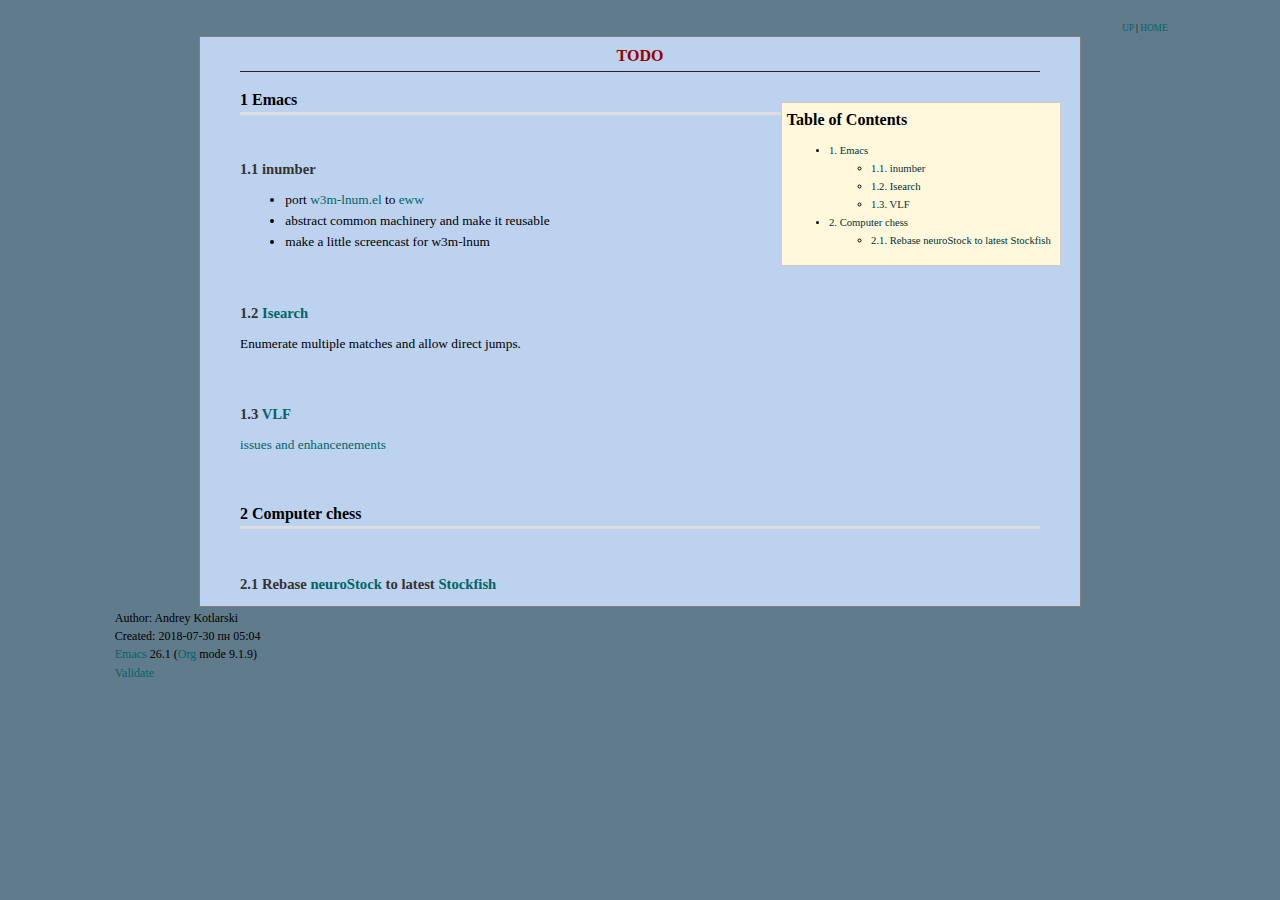
<file: todo.html>
<?xml version="1.0" encoding="utf-8"?>
<!DOCTYPE html PUBLIC "-//W3C//DTD XHTML 1.0 Strict//EN"
"http://www.w3.org/TR/xhtml1/DTD/xhtml1-strict.dtd">
<html xmlns="http://www.w3.org/1999/xhtml" lang="en" xml:lang="en">
<head>
<!-- 2018-07-30 пн 05:04 -->
<meta http-equiv="Content-Type" content="text/html;charset=utf-8" />
<meta name="viewport" content="width=device-width, initial-scale=1" />
<title>TODO</title>
<meta name="generator" content="Org mode" />
<meta name="author" content="Andrey Kotlarski" />
<meta name="description" content="Andrey Kotlarski's near future FLOSS todo"
 />
<meta name="keywords" content="andrey kotlarski,floss,emacs,computer chess,neurostock,stockfish,vlf" />
<style type="text/css">
 <!--/*--><![CDATA[/*><!--*/
  .title  { text-align: center;
             margin-bottom: .2em; }
  .subtitle { text-align: center;
              font-size: medium;
              font-weight: bold;
              margin-top:0; }
  .todo   { font-family: monospace; color: red; }
  .done   { font-family: monospace; color: green; }
  .priority { font-family: monospace; color: orange; }
  .tag    { background-color: #eee; font-family: monospace;
            padding: 2px; font-size: 80%; font-weight: normal; }
  .timestamp { color: #bebebe; }
  .timestamp-kwd { color: #5f9ea0; }
  .org-right  { margin-left: auto; margin-right: 0px;  text-align: right; }
  .org-left   { margin-left: 0px;  margin-right: auto; text-align: left; }
  .org-center { margin-left: auto; margin-right: auto; text-align: center; }
  .underline { text-decoration: underline; }
  #postamble p, #preamble p { font-size: 90%; margin: .2em; }
  p.verse { margin-left: 3%; }
  pre {
    border: 1px solid #ccc;
    box-shadow: 3px 3px 3px #eee;
    padding: 8pt;
    font-family: monospace;
    overflow: auto;
    margin: 1.2em;
  }
  pre.src {
    position: relative;
    overflow: visible;
    padding-top: 1.2em;
  }
  pre.src:before {
    display: none;
    position: absolute;
    background-color: white;
    top: -10px;
    right: 10px;
    padding: 3px;
    border: 1px solid black;
  }
  pre.src:hover:before { display: inline;}
  /* Languages per Org manual */
  pre.src-asymptote:before { content: 'Asymptote'; }
  pre.src-awk:before { content: 'Awk'; }
  pre.src-C:before { content: 'C'; }
  /* pre.src-C++ doesn't work in CSS */
  pre.src-clojure:before { content: 'Clojure'; }
  pre.src-css:before { content: 'CSS'; }
  pre.src-D:before { content: 'D'; }
  pre.src-ditaa:before { content: 'ditaa'; }
  pre.src-dot:before { content: 'Graphviz'; }
  pre.src-calc:before { content: 'Emacs Calc'; }
  pre.src-emacs-lisp:before { content: 'Emacs Lisp'; }
  pre.src-fortran:before { content: 'Fortran'; }
  pre.src-gnuplot:before { content: 'gnuplot'; }
  pre.src-haskell:before { content: 'Haskell'; }
  pre.src-hledger:before { content: 'hledger'; }
  pre.src-java:before { content: 'Java'; }
  pre.src-js:before { content: 'Javascript'; }
  pre.src-latex:before { content: 'LaTeX'; }
  pre.src-ledger:before { content: 'Ledger'; }
  pre.src-lisp:before { content: 'Lisp'; }
  pre.src-lilypond:before { content: 'Lilypond'; }
  pre.src-lua:before { content: 'Lua'; }
  pre.src-matlab:before { content: 'MATLAB'; }
  pre.src-mscgen:before { content: 'Mscgen'; }
  pre.src-ocaml:before { content: 'Objective Caml'; }
  pre.src-octave:before { content: 'Octave'; }
  pre.src-org:before { content: 'Org mode'; }
  pre.src-oz:before { content: 'OZ'; }
  pre.src-plantuml:before { content: 'Plantuml'; }
  pre.src-processing:before { content: 'Processing.js'; }
  pre.src-python:before { content: 'Python'; }
  pre.src-R:before { content: 'R'; }
  pre.src-ruby:before { content: 'Ruby'; }
  pre.src-sass:before { content: 'Sass'; }
  pre.src-scheme:before { content: 'Scheme'; }
  pre.src-screen:before { content: 'Gnu Screen'; }
  pre.src-sed:before { content: 'Sed'; }
  pre.src-sh:before { content: 'shell'; }
  pre.src-sql:before { content: 'SQL'; }
  pre.src-sqlite:before { content: 'SQLite'; }
  /* additional languages in org.el's org-babel-load-languages alist */
  pre.src-forth:before { content: 'Forth'; }
  pre.src-io:before { content: 'IO'; }
  pre.src-J:before { content: 'J'; }
  pre.src-makefile:before { content: 'Makefile'; }
  pre.src-maxima:before { content: 'Maxima'; }
  pre.src-perl:before { content: 'Perl'; }
  pre.src-picolisp:before { content: 'Pico Lisp'; }
  pre.src-scala:before { content: 'Scala'; }
  pre.src-shell:before { content: 'Shell Script'; }
  pre.src-ebnf2ps:before { content: 'ebfn2ps'; }
  /* additional language identifiers per "defun org-babel-execute"
       in ob-*.el */
  pre.src-cpp:before  { content: 'C++'; }
  pre.src-abc:before  { content: 'ABC'; }
  pre.src-coq:before  { content: 'Coq'; }
  pre.src-groovy:before  { content: 'Groovy'; }
  /* additional language identifiers from org-babel-shell-names in
     ob-shell.el: ob-shell is the only babel language using a lambda to put
     the execution function name together. */
  pre.src-bash:before  { content: 'bash'; }
  pre.src-csh:before  { content: 'csh'; }
  pre.src-ash:before  { content: 'ash'; }
  pre.src-dash:before  { content: 'dash'; }
  pre.src-ksh:before  { content: 'ksh'; }
  pre.src-mksh:before  { content: 'mksh'; }
  pre.src-posh:before  { content: 'posh'; }
  /* Additional Emacs modes also supported by the LaTeX listings package */
  pre.src-ada:before { content: 'Ada'; }
  pre.src-asm:before { content: 'Assembler'; }
  pre.src-caml:before { content: 'Caml'; }
  pre.src-delphi:before { content: 'Delphi'; }
  pre.src-html:before { content: 'HTML'; }
  pre.src-idl:before { content: 'IDL'; }
  pre.src-mercury:before { content: 'Mercury'; }
  pre.src-metapost:before { content: 'MetaPost'; }
  pre.src-modula-2:before { content: 'Modula-2'; }
  pre.src-pascal:before { content: 'Pascal'; }
  pre.src-ps:before { content: 'PostScript'; }
  pre.src-prolog:before { content: 'Prolog'; }
  pre.src-simula:before { content: 'Simula'; }
  pre.src-tcl:before { content: 'tcl'; }
  pre.src-tex:before { content: 'TeX'; }
  pre.src-plain-tex:before { content: 'Plain TeX'; }
  pre.src-verilog:before { content: 'Verilog'; }
  pre.src-vhdl:before { content: 'VHDL'; }
  pre.src-xml:before { content: 'XML'; }
  pre.src-nxml:before { content: 'XML'; }
  /* add a generic configuration mode; LaTeX export needs an additional
     (add-to-list 'org-latex-listings-langs '(conf " ")) in .emacs */
  pre.src-conf:before { content: 'Configuration File'; }

  table { border-collapse:collapse; }
  caption.t-above { caption-side: top; }
  caption.t-bottom { caption-side: bottom; }
  td, th { vertical-align:top;  }
  th.org-right  { text-align: center;  }
  th.org-left   { text-align: center;   }
  th.org-center { text-align: center; }
  td.org-right  { text-align: right;  }
  td.org-left   { text-align: left;   }
  td.org-center { text-align: center; }
  dt { font-weight: bold; }
  .footpara { display: inline; }
  .footdef  { margin-bottom: 1em; }
  .figure { padding: 1em; }
  .figure p { text-align: center; }
  .inlinetask {
    padding: 10px;
    border: 2px solid gray;
    margin: 10px;
    background: #ffffcc;
  }
  #org-div-home-and-up
   { text-align: right; font-size: 70%; white-space: nowrap; }
  textarea { overflow-x: auto; }
  .linenr { font-size: smaller }
  .code-highlighted { background-color: #ffff00; }
  .org-info-js_info-navigation { border-style: none; }
  #org-info-js_console-label
    { font-size: 10px; font-weight: bold; white-space: nowrap; }
  .org-info-js_search-highlight
    { background-color: #ffff00; color: #000000; font-weight: bold; }
  .org-svg { width: 90%; }
  /*]]>*/-->
</style>
<link rel="stylesheet" type="text/css" href="css/worg-classic.css" />
<script type="text/javascript">
/*
@licstart  The following is the entire license notice for the
JavaScript code in this tag.

Copyright (C) 2012-2018 Free Software Foundation, Inc.

The JavaScript code in this tag is free software: you can
redistribute it and/or modify it under the terms of the GNU
General Public License (GNU GPL) as published by the Free Software
Foundation, either version 3 of the License, or (at your option)
any later version.  The code is distributed WITHOUT ANY WARRANTY;
without even the implied warranty of MERCHANTABILITY or FITNESS
FOR A PARTICULAR PURPOSE.  See the GNU GPL for more details.

As additional permission under GNU GPL version 3 section 7, you
may distribute non-source (e.g., minimized or compacted) forms of
that code without the copy of the GNU GPL normally required by
section 4, provided you include this license notice and a URL
through which recipients can access the Corresponding Source.


@licend  The above is the entire license notice
for the JavaScript code in this tag.
*/
<!--/*--><![CDATA[/*><!--*/
 function CodeHighlightOn(elem, id)
 {
   var target = document.getElementById(id);
   if(null != target) {
     elem.cacheClassElem = elem.className;
     elem.cacheClassTarget = target.className;
     target.className = "code-highlighted";
     elem.className   = "code-highlighted";
   }
 }
 function CodeHighlightOff(elem, id)
 {
   var target = document.getElementById(id);
   if(elem.cacheClassElem)
     elem.className = elem.cacheClassElem;
   if(elem.cacheClassTarget)
     target.className = elem.cacheClassTarget;
 }
/*]]>*///-->
</script>
</head>
<body>
<div id="org-div-home-and-up">
 <a accesskey="h" href="sitemap.html"> UP </a>
 |
 <a accesskey="H" href="index.html"> HOME </a>
</div><div id="content">
<h1 class="title">TODO</h1>
<div id="table-of-contents">
<h2>Table of Contents</h2>
<div id="text-table-of-contents">
<ul>
<li><a href="#org5a9e2ee">1. Emacs</a>
<ul>
<li><a href="#org1394c48">1.1. inumber</a></li>
<li><a href="#orgff50f55">1.2. Isearch</a></li>
<li><a href="#orgbc108bb">1.3. VLF</a></li>
</ul>
</li>
<li><a href="#org9fab2a9">2. Computer chess</a>
<ul>
<li><a href="#orgee81aeb">2.1. Rebase neuroStock to latest Stockfish</a></li>
</ul>
</li>
</ul>
</div>
</div>

<div id="outline-container-org5a9e2ee" class="outline-2">
<h2 id="org5a9e2ee"><span class="section-number-2">1</span> Emacs</h2>
<div class="outline-text-2" id="text-1">
</div>
<div id="outline-container-org1394c48" class="outline-3">
<h3 id="org1394c48"><span class="section-number-3">1.1</span> inumber</h3>
<div class="outline-text-3" id="text-1-1">
<ul class="org-ul">
<li>port <a href="https://github.com/emacsmirror/w3m/blob/master/w3m-lnum.el">w3m-lnum.el</a> to <a href="http://www.emacswiki.org/emacs/eww">eww</a></li>

<li>abstract common machinery and make it reusable</li>

<li>make a little screencast for w3m-lnum</li>
</ul>
</div>
</div>

<div id="outline-container-orgff50f55" class="outline-3">
<h3 id="orgff50f55"><span class="section-number-3">1.2</span> <a href="http://www.emacswiki.org/emacs/IncrementalSearch">Isearch</a></h3>
<div class="outline-text-3" id="text-1-2">
<p>
Enumerate multiple matches and allow direct jumps.
</p>
</div>
</div>

<div id="outline-container-orgbc108bb" class="outline-3">
<h3 id="orgbc108bb"><span class="section-number-3">1.3</span> <a href="https://github.com/m00natic/vlfi">VLF</a></h3>
<div class="outline-text-3" id="text-1-3">
<p>
<a href="https://github.com/m00natic/vlfi/issues">issues and enhancenements</a>
</p>
</div>
</div>
</div>

<div id="outline-container-org9fab2a9" class="outline-2">
<h2 id="org9fab2a9"><span class="section-number-2">2</span> Computer chess</h2>
<div class="outline-text-2" id="text-2">
</div>
<div id="outline-container-orgee81aeb" class="outline-3">
<h3 id="orgee81aeb"><span class="section-number-3">2.1</span> Rebase <a href="https://github.com/m00natic/neuroStock">neuroStock</a> to latest <a href="https://github.com/mcostalba/Stockfish">Stockfish</a></h3>
</div>
</div>
</div>
<div id="postamble" class="status">
<p class="author">Author: Andrey Kotlarski</p>
<p class="date">Created: 2018-07-30 пн 05:04</p>
<p class="creator"><a href="https://www.gnu.org/software/emacs/">Emacs</a> 26.1 (<a href="https://orgmode.org">Org</a> mode 9.1.9)</p>
<p class="validation"><a href="http://validator.w3.org/check?uri=referer">Validate</a></p>
</div>
</body>
</html>
</file>
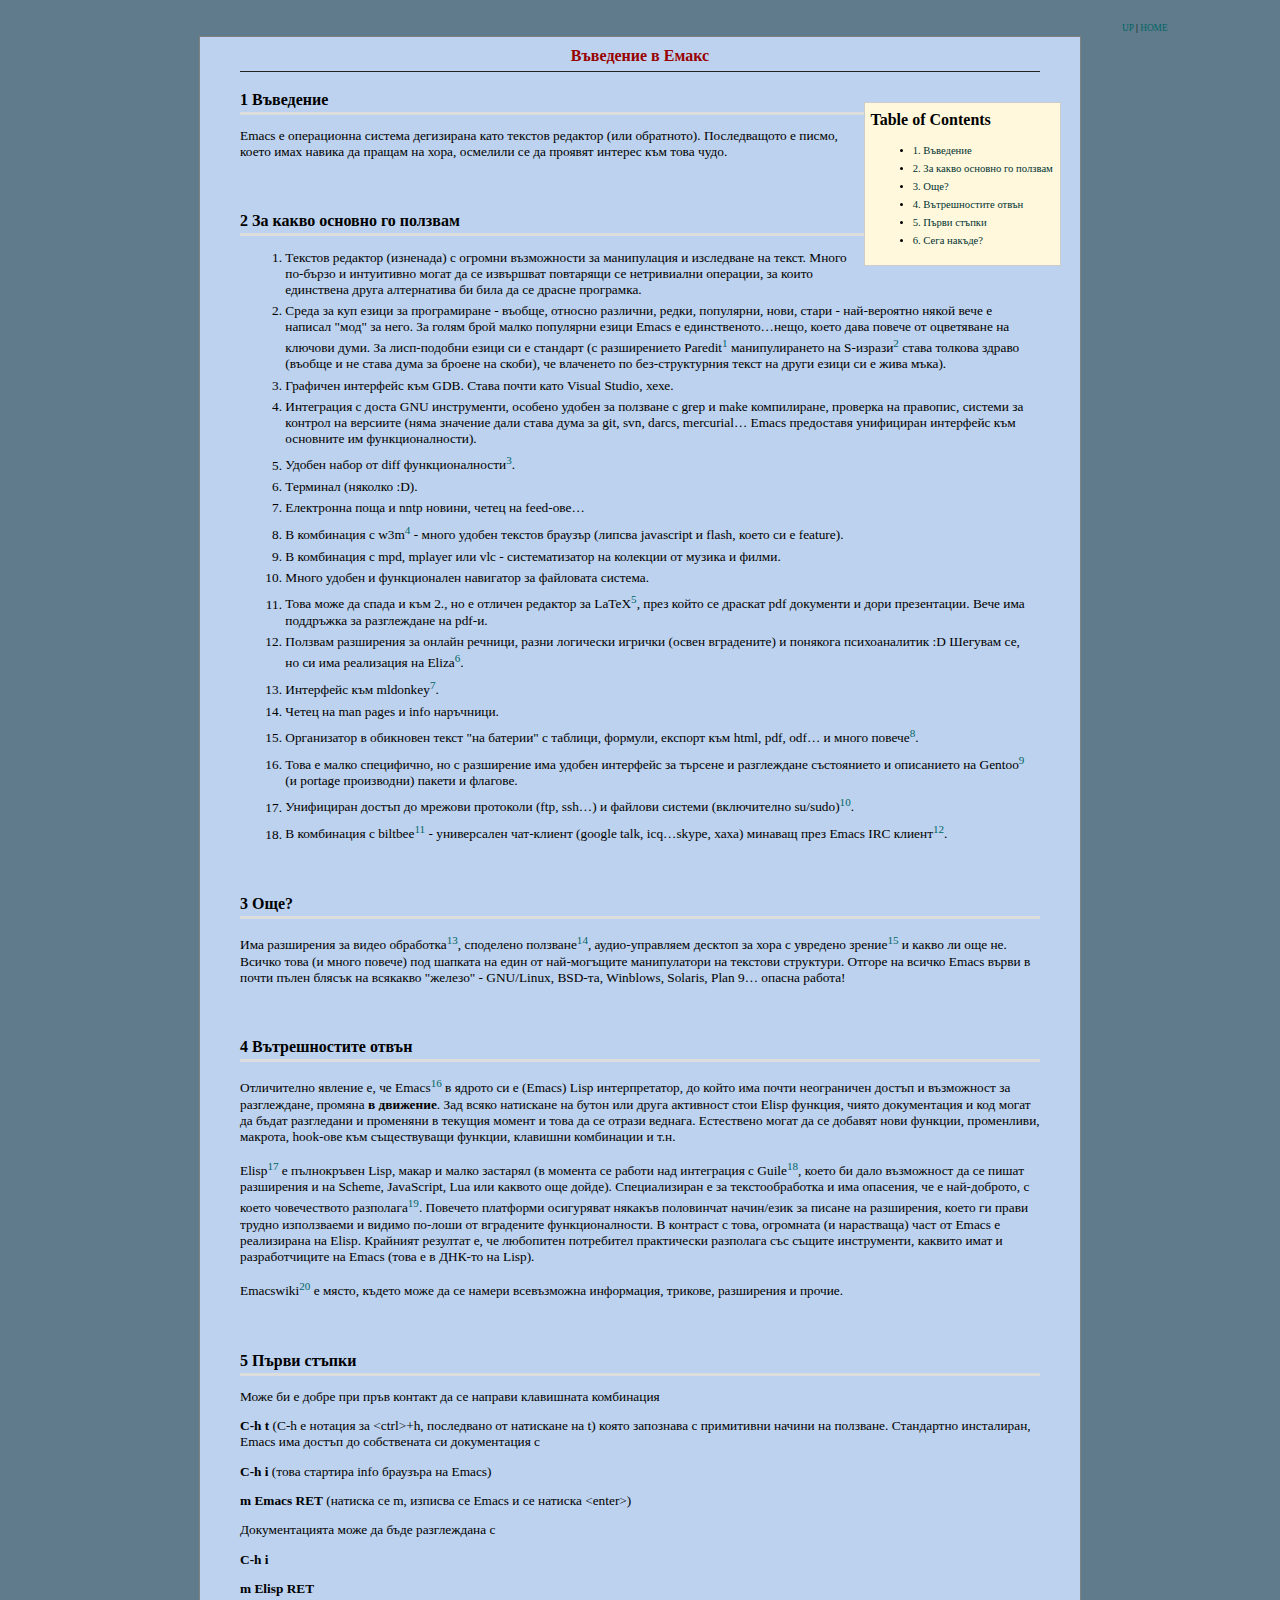
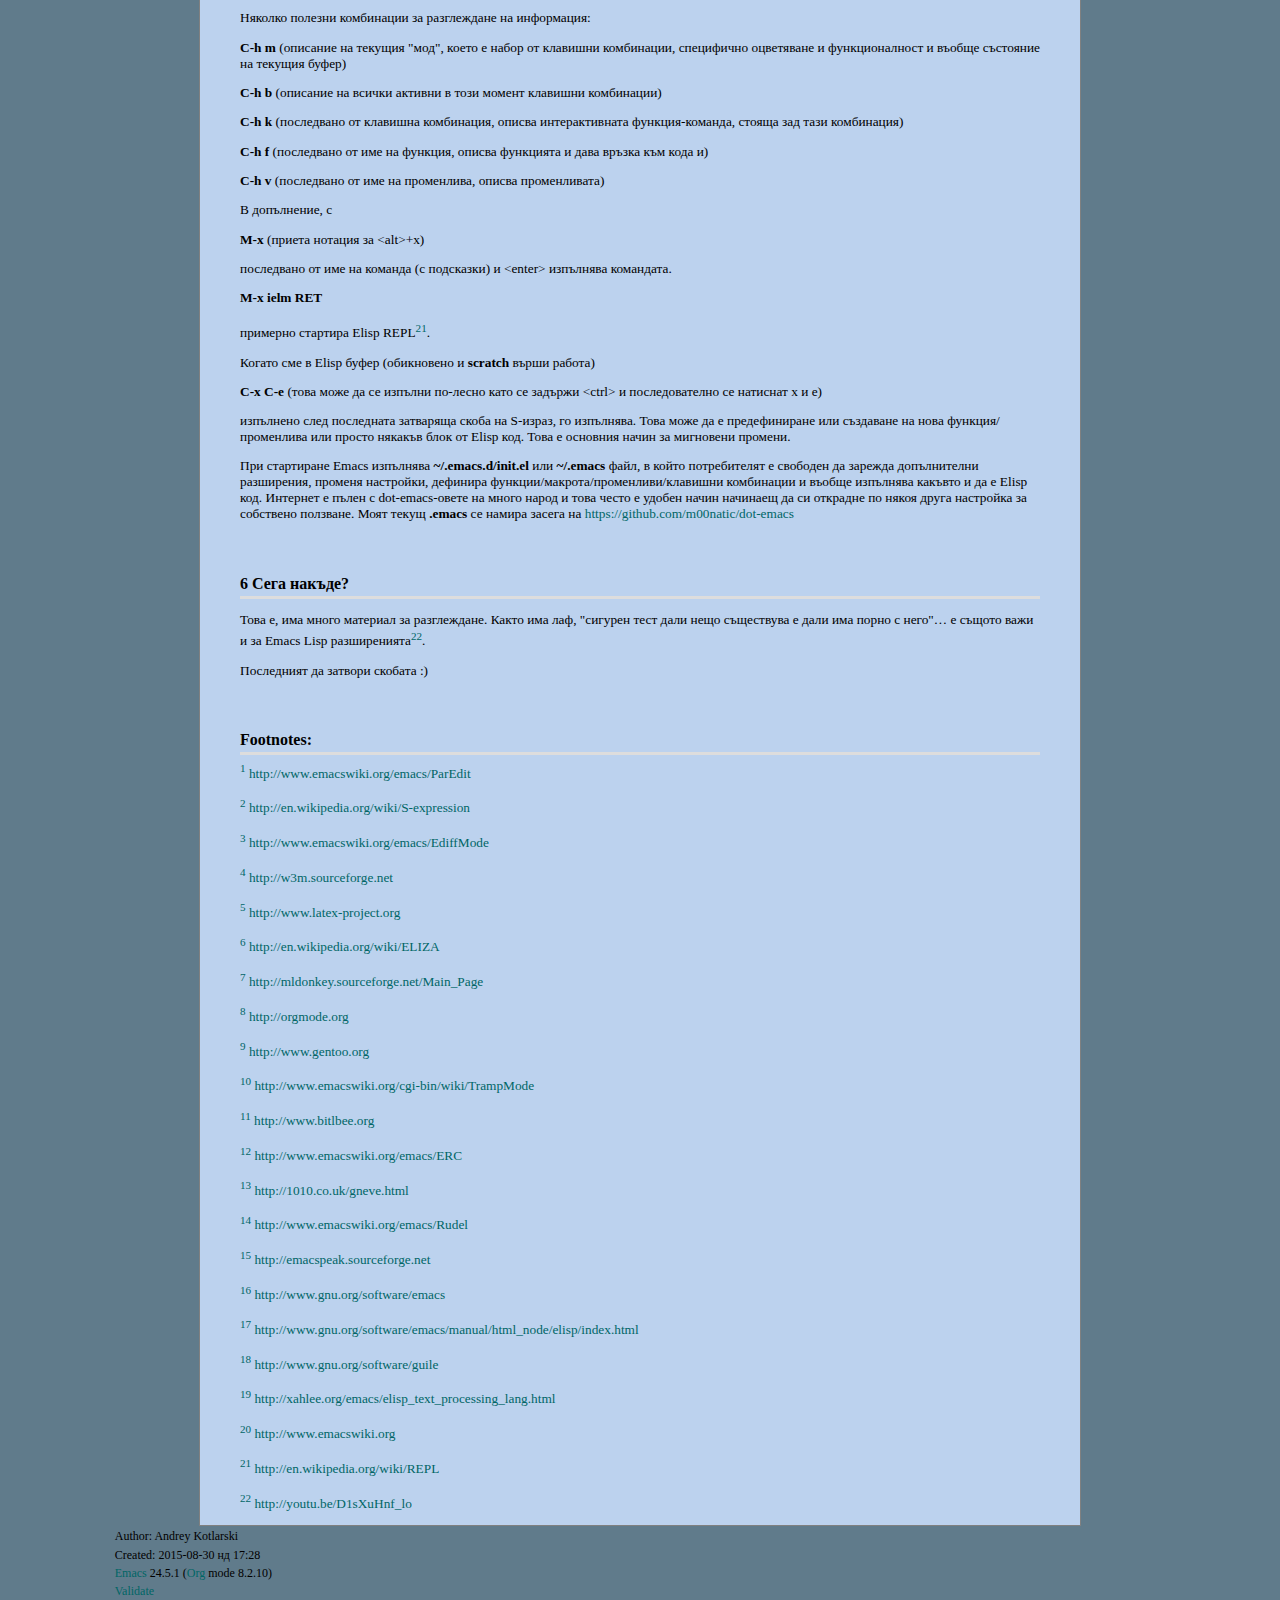
<file: emacs/emacs-intro-bg.html>
<?xml version="1.0" encoding="utf-8"?>
<!DOCTYPE html PUBLIC "-//W3C//DTD XHTML 1.0 Strict//EN"
"http://www.w3.org/TR/xhtml1/DTD/xhtml1-strict.dtd">
<html xmlns="http://www.w3.org/1999/xhtml" lang="bg" xml:lang="bg">
<head>
<title>Въведение в Емакс</title>
<!-- 2015-08-30 нд 17:28 -->
<meta  http-equiv="Content-Type" content="text/html;charset=utf-8" />
<meta  name="generator" content="Org-mode" />
<meta  name="author" content="Andrey Kotlarski" />
<meta  name="description" content="Кратко въведение в Емакс"
 />
<meta  name="keywords" content="emacs,емакс,въведение" />
<style type="text/css">
 <!--/*--><![CDATA[/*><!--*/
  .title  { text-align: center; }
  .todo   { font-family: monospace; color: red; }
  .done   { color: green; }
  .tag    { background-color: #eee; font-family: monospace;
            padding: 2px; font-size: 80%; font-weight: normal; }
  .timestamp { color: #bebebe; }
  .timestamp-kwd { color: #5f9ea0; }
  .right  { margin-left: auto; margin-right: 0px;  text-align: right; }
  .left   { margin-left: 0px;  margin-right: auto; text-align: left; }
  .center { margin-left: auto; margin-right: auto; text-align: center; }
  .underline { text-decoration: underline; }
  #postamble p, #preamble p { font-size: 90%; margin: .2em; }
  p.verse { margin-left: 3%; }
  pre {
    border: 1px solid #ccc;
    box-shadow: 3px 3px 3px #eee;
    padding: 8pt;
    font-family: monospace;
    overflow: auto;
    margin: 1.2em;
  }
  pre.src {
    position: relative;
    overflow: visible;
    padding-top: 1.2em;
  }
  pre.src:before {
    display: none;
    position: absolute;
    background-color: white;
    top: -10px;
    right: 10px;
    padding: 3px;
    border: 1px solid black;
  }
  pre.src:hover:before { display: inline;}
  pre.src-sh:before    { content: 'sh'; }
  pre.src-bash:before  { content: 'sh'; }
  pre.src-emacs-lisp:before { content: 'Emacs Lisp'; }
  pre.src-R:before     { content: 'R'; }
  pre.src-perl:before  { content: 'Perl'; }
  pre.src-java:before  { content: 'Java'; }
  pre.src-sql:before   { content: 'SQL'; }

  table { border-collapse:collapse; }
  caption.t-above { caption-side: top; }
  caption.t-bottom { caption-side: bottom; }
  td, th { vertical-align:top;  }
  th.right  { text-align: center;  }
  th.left   { text-align: center;   }
  th.center { text-align: center; }
  td.right  { text-align: right;  }
  td.left   { text-align: left;   }
  td.center { text-align: center; }
  dt { font-weight: bold; }
  .footpara:nth-child(2) { display: inline; }
  .footpara { display: block; }
  .footdef  { margin-bottom: 1em; }
  .figure { padding: 1em; }
  .figure p { text-align: center; }
  .inlinetask {
    padding: 10px;
    border: 2px solid gray;
    margin: 10px;
    background: #ffffcc;
  }
  #org-div-home-and-up
   { text-align: right; font-size: 70%; white-space: nowrap; }
  textarea { overflow-x: auto; }
  .linenr { font-size: smaller }
  .code-highlighted { background-color: #ffff00; }
  .org-info-js_info-navigation { border-style: none; }
  #org-info-js_console-label
    { font-size: 10px; font-weight: bold; white-space: nowrap; }
  .org-info-js_search-highlight
    { background-color: #ffff00; color: #000000; font-weight: bold; }
  /*]]>*/-->
</style>
<link rel="stylesheet" type="text/css" href="../css/worg-classic.css" />
<script type="text/javascript">
/*
@licstart  The following is the entire license notice for the
JavaScript code in this tag.

Copyright (C) 2012-2013 Free Software Foundation, Inc.

The JavaScript code in this tag is free software: you can
redistribute it and/or modify it under the terms of the GNU
General Public License (GNU GPL) as published by the Free Software
Foundation, either version 3 of the License, or (at your option)
any later version.  The code is distributed WITHOUT ANY WARRANTY;
without even the implied warranty of MERCHANTABILITY or FITNESS
FOR A PARTICULAR PURPOSE.  See the GNU GPL for more details.

As additional permission under GNU GPL version 3 section 7, you
may distribute non-source (e.g., minimized or compacted) forms of
that code without the copy of the GNU GPL normally required by
section 4, provided you include this license notice and a URL
through which recipients can access the Corresponding Source.


@licend  The above is the entire license notice
for the JavaScript code in this tag.
*/
<!--/*--><![CDATA[/*><!--*/
 function CodeHighlightOn(elem, id)
 {
   var target = document.getElementById(id);
   if(null != target) {
     elem.cacheClassElem = elem.className;
     elem.cacheClassTarget = target.className;
     target.className = "code-highlighted";
     elem.className   = "code-highlighted";
   }
 }
 function CodeHighlightOff(elem, id)
 {
   var target = document.getElementById(id);
   if(elem.cacheClassElem)
     elem.className = elem.cacheClassElem;
   if(elem.cacheClassTarget)
     target.className = elem.cacheClassTarget;
 }
/*]]>*///-->
</script>
</head>
<body>
<div id="org-div-home-and-up">
 <a accesskey="h" href="../sitemap.html"> UP </a>
 |
 <a accesskey="H" href="../index.html"> HOME </a>
</div><div id="content">
<h1 class="title">Въведение в Емакс</h1>
<div id="table-of-contents">
<h2>Table of Contents</h2>
<div id="text-table-of-contents">
<ul>
<li><a href="#sec-1">1. Въведение</a></li>
<li><a href="#sec-2">2. За какво основно го ползвам</a></li>
<li><a href="#sec-3">3. Още?</a></li>
<li><a href="#sec-4">4. Вътрешностите отвън</a></li>
<li><a href="#sec-5">5. Първи стъпки</a></li>
<li><a href="#sec-6">6. Сега накъде?</a></li>
</ul>
</div>
</div>

<div id="outline-container-sec-1" class="outline-2">
<h2 id="sec-1"><span class="section-number-2">1</span> Въведение</h2>
<div class="outline-text-2" id="text-1">
<p>
Emacs е операционна система дегизирана като текстов редактор (или
обратното).  Последващото е писмо, което имах навика да пращам на
хора, осмелили се да проявят интерес към това чудо.
</p>
</div>
</div>

<div id="outline-container-sec-2" class="outline-2">
<h2 id="sec-2"><span class="section-number-2">2</span> За какво основно го ползвам</h2>
<div class="outline-text-2" id="text-2">
<ol class="org-ol">
<li>Текстов редактор (изненада) с огромни възможности за манипулация и
изследване на текст.  Много по-бързо и интуитивно могат да се
извършват повтарящи се нетривиални операции, за които единствена
друга алтернатива би била да се драсне програмка.
</li>

<li>Среда за куп езици за програмиране - въобще, относно различни,
редки, популярни, нови, стари - най-вероятно някой вече е написал
"мод" за него.  За голям брой малко популярни езици Emacs е
единственото&#x2026;нещо, което дава повече от оцветяване на ключови
думи.  За лисп-подобни езици си е стандарт (с разширението
Paredit<sup><a id="fnr.1" name="fnr.1" class="footref" href="#fn.1">1</a></sup> манипулирането на S-изрази<sup><a id="fnr.2" name="fnr.2" class="footref" href="#fn.2">2</a></sup> става толкова здраво
(въобще и не става дума за броене на скоби), че влаченето по
без-структурния текст на други езици си е жива мъка).
</li>

<li>Графичен интерфейс към GDB.  Става почти като Visual Studio, хехе.
</li>

<li>Интеграция с доста GNU инструменти, особено удобен за ползване с
grep и make компилиране, проверка на правопис, системи за контрол
на версиите (няма значение дали става дума за git, svn, darcs,
mercurial&#x2026; Emacs предоставя унифициран интерфейс към основните им
функционалности).
</li>

<li>Удобен набор от diff функционалности<sup><a id="fnr.3" name="fnr.3" class="footref" href="#fn.3">3</a></sup>.
</li>

<li>Терминал (няколко :D).
</li>

<li>Електронна поща и nntp новини, четец на feed-ове&#x2026;
</li>

<li>В комбинация с w3m<sup><a id="fnr.4" name="fnr.4" class="footref" href="#fn.4">4</a></sup> - много удобен текстов браузър (липсва
javascript и flash, което си е feature).
</li>

<li>В комбинация с mpd, mplayer или vlc - систематизатор на колекции от
музика и филми.
</li>

<li>Много удобен и функционален навигатор за файловата система.
</li>

<li>Това може да спада и към 2., но е отличен редактор за LaTeX<sup><a id="fnr.5" name="fnr.5" class="footref" href="#fn.5">5</a></sup>,
през който се драскат pdf документи и дори презентации.  Вече има
поддръжка за разглеждане на pdf-и.
</li>

<li>Ползвам разширения за онлайн речници, разни логически игрички
(освен вградените) и понякога психоаналитик :D Шегувам се, но си
има реализация на Eliza<sup><a id="fnr.6" name="fnr.6" class="footref" href="#fn.6">6</a></sup>.
</li>

<li>Интерфейс към mldonkey<sup><a id="fnr.7" name="fnr.7" class="footref" href="#fn.7">7</a></sup>.
</li>

<li>Четец на man pages и info наръчници.
</li>

<li>Организатор в обикновен текст "на батерии" с таблици, формули,
експорт към html, pdf, odf&#x2026; и много повече<sup><a id="fnr.8" name="fnr.8" class="footref" href="#fn.8">8</a></sup>.
</li>

<li>Това е малко специфично, но с разширение има удобен интерфейс за
търсене и разглеждане състоянието и описанието на Gentoo<sup><a id="fnr.9" name="fnr.9" class="footref" href="#fn.9">9</a></sup> (и
portage производни) пакети и флагове.
</li>

<li>Унифициран достъп до мрежови протоколи (ftp, ssh&#x2026;) и файлови
системи (включително su/sudo)<sup><a id="fnr.10" name="fnr.10" class="footref" href="#fn.10">10</a></sup>.
</li>

<li>В комбинация с biltbee<sup><a id="fnr.11" name="fnr.11" class="footref" href="#fn.11">11</a></sup> - универсален чат-клиент (google
talk, icq&#x2026;skype, хаха) минаващ през Emacs IRC клиент<sup><a id="fnr.12" name="fnr.12" class="footref" href="#fn.12">12</a></sup>.
</li>
</ol>
</div>
</div>

<div id="outline-container-sec-3" class="outline-2">
<h2 id="sec-3"><span class="section-number-2">3</span> Още?</h2>
<div class="outline-text-2" id="text-3">
<p>
Има разширения за видео обработка<sup><a id="fnr.13" name="fnr.13" class="footref" href="#fn.13">13</a></sup>, споделено ползване<sup><a id="fnr.14" name="fnr.14" class="footref" href="#fn.14">14</a></sup>,
аудио-управляем десктоп за хора с увредено зрение<sup><a id="fnr.15" name="fnr.15" class="footref" href="#fn.15">15</a></sup> и какво ли
още не.  Всичко това (и много повече) под шапката на един от
най-могъщите манипулатори на текстови структури.  Отгоре на всичко
Emacs върви в почти пълен блясък на всякакво "железо" - GNU/Linux,
BSD-та, Winblows, Solaris, Plan 9&#x2026; опасна работа!
</p>
</div>
</div>

<div id="outline-container-sec-4" class="outline-2">
<h2 id="sec-4"><span class="section-number-2">4</span> Вътрешностите отвън</h2>
<div class="outline-text-2" id="text-4">
<p>
Отличително явление е, че Emacs<sup><a id="fnr.16" name="fnr.16" class="footref" href="#fn.16">16</a></sup> в ядрото си е (Emacs) Lisp
интерпретатор, до който има почти неограничен достъп и възможност за
разглеждане, промяна <b>в движение</b>.  Зад всяко натискане на бутон или
друга активност стои Elisp функция, чиято документация и код могат да
бъдат разгледани и променяни в текущия момент и това да се отрази
веднага.  Естествено могат да се добавят нови функции, променливи,
макрота, hook-ове към съществуващи функции, клавишни комбинации и т.н.
</p>

<p>
Elisp<sup><a id="fnr.17" name="fnr.17" class="footref" href="#fn.17">17</a></sup> е пълнокръвен Lisp, макар и малко застарял (в момента се
работи над интеграция с Guile<sup><a id="fnr.18" name="fnr.18" class="footref" href="#fn.18">18</a></sup>, което би дало възможност да се
пишат разширения и на Scheme, JavaScript, Lua или каквото още дойде).
Специализиран е за текстообработка и има опасения, че е най-доброто, с
което човечеството разполага<sup><a id="fnr.19" name="fnr.19" class="footref" href="#fn.19">19</a></sup>.  Повечето платформи осигуряват
някакъв половинчат начин/език за писане на разширения, което ги прави
трудно използваеми и видимо по-лоши от вградените функционалности.  В
контраст с това, огромната (и нарастваща) част от Emacs е реализирана
на Elisp.  Крайният резултат е, че любопитен потребител практически
разполага със същите инструменти, каквито имат и разработчиците на
Emacs (това е в ДНК-то на Lisp).
</p>

<p>
Emacswiki<sup><a id="fnr.20" name="fnr.20" class="footref" href="#fn.20">20</a></sup> е място, където може да се намери всевъзможна
информация, трикове, разширения и прочие.
</p>
</div>
</div>

<div id="outline-container-sec-5" class="outline-2">
<h2 id="sec-5"><span class="section-number-2">5</span> Първи стъпки</h2>
<div class="outline-text-2" id="text-5">
<p>
Може би е добре при пръв контакт да се направи клавишната комбинация
</p>

<p>
<b>C-h t</b> (C-h е нотация за &lt;ctrl&gt;+h, последвано от натискане на t)
която запознава с примитивни начини на ползване.  Стандартно
инсталиран, Emacs има достъп до собствената си документация с
</p>

<p>
<b>C-h i</b> (това стартира info браузъра на Emacs)
</p>

<p>
<b>m Emacs RET</b> (натиска се m, изписва се Emacs и се натиска &lt;enter&gt;)
</p>

<p>
Документацията може да бъде разглеждана с
</p>

<p>
<b>C-h i</b>
</p>

<p>
<b>m Elisp RET</b>
</p>

<p>
Няколко полезни комбинации за разглеждане на информация:
</p>

<p>
<b>C-h m</b> (описание на текущия "мод", което е набор от клавишни
комбинации, специфично оцветяване и функционалност и въобще състояние
на текущия буфер)
</p>

<p>
<b>C-h b</b> (описание на всички активни в този момент клавишни комбинации)
</p>

<p>
<b>C-h k</b> (последвано от клавишна комбинация, описва интерактивната
функция-команда, стояща зад тази комбинация)
</p>

<p>
<b>C-h f</b> (последвано от име на функция, описва функцията и дава връзка
към кода и)
</p>

<p>
<b>C-h v</b> (последвано от име на променлива, описва променливата)
</p>

<p>
В допълнение, с
</p>

<p>
<b>M-x</b> (приета нотация за &lt;alt&gt;+x)
</p>

<p>
последвано от име на команда (с подсказки) и &lt;enter&gt; изпълнява
командата.
</p>

<p>
<b>M-x ielm RET</b>
</p>

<p>
примерно стартира Elisp REPL<sup><a id="fnr.21" name="fnr.21" class="footref" href="#fn.21">21</a></sup>.
</p>

<p>
Когато сме в Elisp буфер (обикновено и <b>scratch</b> върши работа)
</p>

<p>
<b>C-x C-e</b> (това може да се изпълни по-лесно като се задържи &lt;ctrl&gt; и
последователно се натиснат x и e)
</p>

<p>
изпълнено след последната затваряща скоба на S-израз, го изпълнява.
Това може да е предефиниране или създаване на нова функция/променлива
или просто някакъв блок от Elisp код.  Това е основния начин за
мигновени промени.
</p>

<p>
При стартиране Emacs изпълнява <b>~/.emacs.d/init.el</b> или <b>~/.emacs</b>
файл, в който потребителят е свободен да зарежда допълнителни
разширения, променя настройки, дефинира
функции/макрота/променливи/клавишни комбинации и въобще изпълнява
какъвто и да е Elisp код.  Интернет е пълен с dot-emacs-овете на много
народ и това често е удобен начин начинаещ да си открадне по някоя
друга настройка за собствено ползване.  Моят текущ <b>.emacs</b> се намира
засега на
<a href="https://github.com/m00natic/dot-emacs">https://github.com/m00natic/dot-emacs</a>
</p>
</div>
</div>

<div id="outline-container-sec-6" class="outline-2">
<h2 id="sec-6"><span class="section-number-2">6</span> Сега накъде?</h2>
<div class="outline-text-2" id="text-6">
<p>
Това е, има много материал за разглеждане.  Както има лаф, "сигурен
тест дали нещо съществува е дали има порно с него"&#x2026;  е същото важи и
за Emacs Lisp разширенията<sup><a id="fnr.22" name="fnr.22" class="footref" href="#fn.22">22</a></sup>.
</p>

<p>
Последният да затвори скобата :)
</p>
</div>
</div>
<div id="footnotes">
<h2 class="footnotes">Footnotes: </h2>
<div id="text-footnotes">

<div class="footdef"><sup><a id="fn.1" name="fn.1" class="footnum" href="#fnr.1">1</a></sup> <p class="footpara">
<a href="http://www.emacswiki.org/emacs/ParEdit">http://www.emacswiki.org/emacs/ParEdit</a>
</p></div>

<div class="footdef"><sup><a id="fn.2" name="fn.2" class="footnum" href="#fnr.2">2</a></sup> <p class="footpara">
<a href="http://en.wikipedia.org/wiki/S-expression">http://en.wikipedia.org/wiki/S-expression</a>
</p></div>

<div class="footdef"><sup><a id="fn.3" name="fn.3" class="footnum" href="#fnr.3">3</a></sup> <p class="footpara">
<a href="http://www.emacswiki.org/emacs/EdiffMode">http://www.emacswiki.org/emacs/EdiffMode</a>
</p></div>

<div class="footdef"><sup><a id="fn.4" name="fn.4" class="footnum" href="#fnr.4">4</a></sup> <p class="footpara">
<a href="http://w3m.sourceforge.net">http://w3m.sourceforge.net</a>
</p></div>

<div class="footdef"><sup><a id="fn.5" name="fn.5" class="footnum" href="#fnr.5">5</a></sup> <p class="footpara">
<a href="http://www.latex-project.org">http://www.latex-project.org</a>
</p></div>

<div class="footdef"><sup><a id="fn.6" name="fn.6" class="footnum" href="#fnr.6">6</a></sup> <p class="footpara">
<a href="http://en.wikipedia.org/wiki/ELIZA">http://en.wikipedia.org/wiki/ELIZA</a>
</p></div>

<div class="footdef"><sup><a id="fn.7" name="fn.7" class="footnum" href="#fnr.7">7</a></sup> <p class="footpara">
<a href="http://mldonkey.sourceforge.net/Main_Page">http://mldonkey.sourceforge.net/Main_Page</a>
</p></div>

<div class="footdef"><sup><a id="fn.8" name="fn.8" class="footnum" href="#fnr.8">8</a></sup> <p class="footpara">
<a href="http://orgmode.org">http://orgmode.org</a>
</p></div>

<div class="footdef"><sup><a id="fn.9" name="fn.9" class="footnum" href="#fnr.9">9</a></sup> <p class="footpara">
<a href="http://www.gentoo.org">http://www.gentoo.org</a>
</p></div>

<div class="footdef"><sup><a id="fn.10" name="fn.10" class="footnum" href="#fnr.10">10</a></sup> <p class="footpara">
<a href="http://www.emacswiki.org/cgi-bin/wiki/TrampMode">http://www.emacswiki.org/cgi-bin/wiki/TrampMode</a>
</p></div>

<div class="footdef"><sup><a id="fn.11" name="fn.11" class="footnum" href="#fnr.11">11</a></sup> <p class="footpara">
<a href="http://www.bitlbee.org">http://www.bitlbee.org</a>
</p></div>

<div class="footdef"><sup><a id="fn.12" name="fn.12" class="footnum" href="#fnr.12">12</a></sup> <p class="footpara">
<a href="http://www.emacswiki.org/emacs/ERC">http://www.emacswiki.org/emacs/ERC</a>
</p></div>

<div class="footdef"><sup><a id="fn.13" name="fn.13" class="footnum" href="#fnr.13">13</a></sup> <p class="footpara">
<a href="http://1010.co.uk/gneve.html">http://1010.co.uk/gneve.html</a>
</p></div>

<div class="footdef"><sup><a id="fn.14" name="fn.14" class="footnum" href="#fnr.14">14</a></sup> <p class="footpara">
<a href="http://www.emacswiki.org/emacs/Rudel">http://www.emacswiki.org/emacs/Rudel</a>
</p></div>

<div class="footdef"><sup><a id="fn.15" name="fn.15" class="footnum" href="#fnr.15">15</a></sup> <p class="footpara">
<a href="http://emacspeak.sourceforge.net">http://emacspeak.sourceforge.net</a>
</p></div>

<div class="footdef"><sup><a id="fn.16" name="fn.16" class="footnum" href="#fnr.16">16</a></sup> <p class="footpara">
<a href="http://www.gnu.org/software/emacs">http://www.gnu.org/software/emacs</a>
</p></div>

<div class="footdef"><sup><a id="fn.17" name="fn.17" class="footnum" href="#fnr.17">17</a></sup> <p class="footpara">
<a href="http://www.gnu.org/software/emacs/manual/html_node/elisp/index.html">http://www.gnu.org/software/emacs/manual/html_node/elisp/index.html</a>
</p></div>

<div class="footdef"><sup><a id="fn.18" name="fn.18" class="footnum" href="#fnr.18">18</a></sup> <p class="footpara">
<a href="http://www.gnu.org/software/guile">http://www.gnu.org/software/guile</a>
</p></div>

<div class="footdef"><sup><a id="fn.19" name="fn.19" class="footnum" href="#fnr.19">19</a></sup> <p class="footpara">
<a href="http://xahlee.org/emacs/elisp_text_processing_lang.html">http://xahlee.org/emacs/elisp_text_processing_lang.html</a>
</p></div>

<div class="footdef"><sup><a id="fn.20" name="fn.20" class="footnum" href="#fnr.20">20</a></sup> <p class="footpara">
<a href="http://www.emacswiki.org">http://www.emacswiki.org</a>
</p></div>

<div class="footdef"><sup><a id="fn.21" name="fn.21" class="footnum" href="#fnr.21">21</a></sup> <p class="footpara">
<a href="http://en.wikipedia.org/wiki/REPL">http://en.wikipedia.org/wiki/REPL</a>
</p></div>

<div class="footdef"><sup><a id="fn.22" name="fn.22" class="footnum" href="#fnr.22">22</a></sup> <p class="footpara">
<a href="http://youtu.be/D1sXuHnf_lo">http://youtu.be/D1sXuHnf_lo</a>
</p></div>


</div>
</div></div>
<div id="postamble" class="status">
<p class="author">Author: Andrey Kotlarski</p>
<p class="date">Created: 2015-08-30 нд 17:28</p>
<p class="creator"><a href="http://www.gnu.org/software/emacs/">Emacs</a> 24.5.1 (<a href="http://orgmode.org">Org</a> mode 8.2.10)</p>
<p class="validation"><a href="http://validator.w3.org/check?uri=referer">Validate</a></p>
</div>
</body>
</html>
</file>
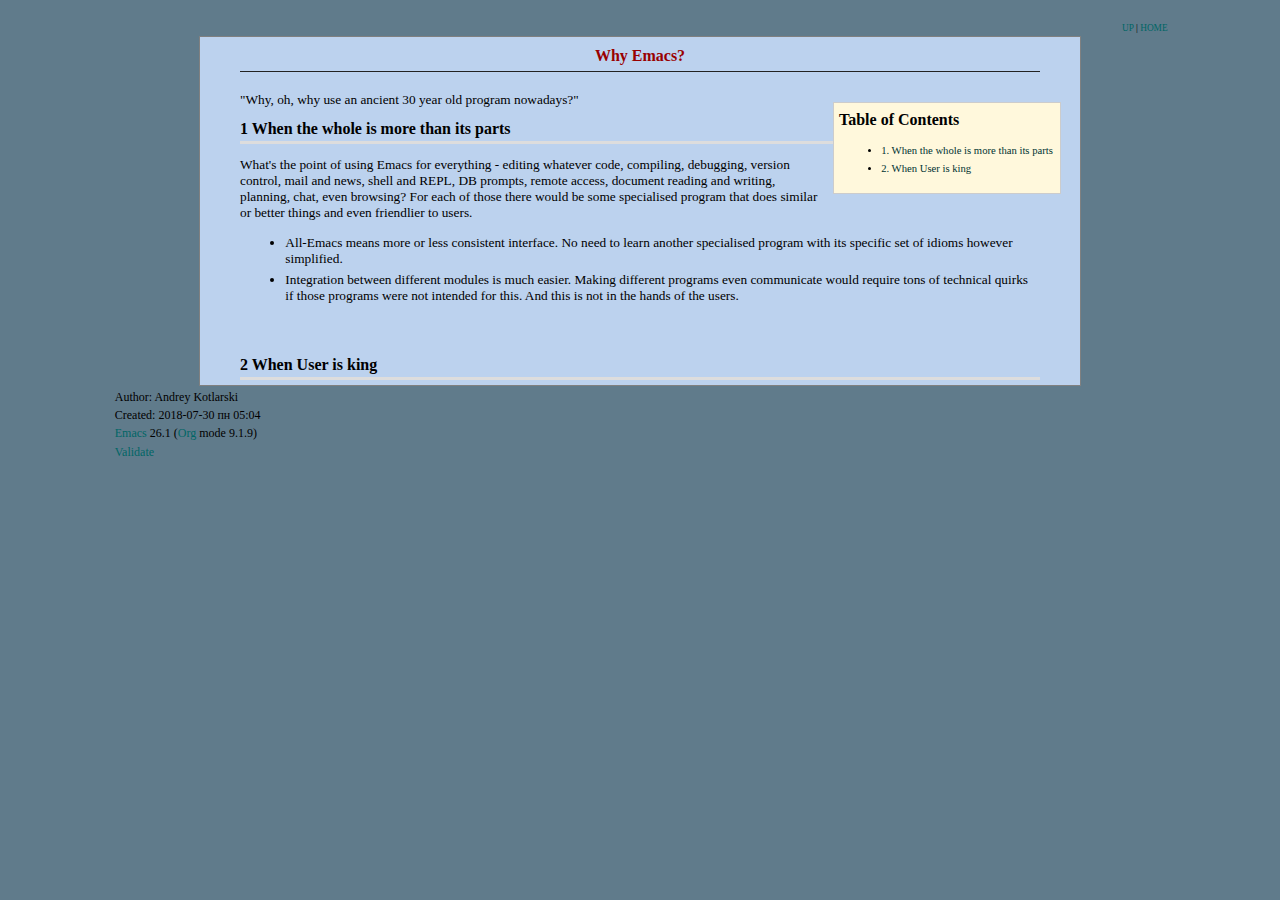
<file: emacs/why-emacs.html>
<?xml version="1.0" encoding="utf-8"?>
<!DOCTYPE html PUBLIC "-//W3C//DTD XHTML 1.0 Strict//EN"
"http://www.w3.org/TR/xhtml1/DTD/xhtml1-strict.dtd">
<html xmlns="http://www.w3.org/1999/xhtml" lang="en" xml:lang="en">
<head>
<!-- 2018-07-30 пн 05:04 -->
<meta http-equiv="Content-Type" content="text/html;charset=utf-8" />
<meta name="viewport" content="width=device-width, initial-scale=1" />
<title>Why Emacs?</title>
<meta name="generator" content="Org mode" />
<meta name="author" content="Andrey Kotlarski" />
<style type="text/css">
 <!--/*--><![CDATA[/*><!--*/
  .title  { text-align: center;
             margin-bottom: .2em; }
  .subtitle { text-align: center;
              font-size: medium;
              font-weight: bold;
              margin-top:0; }
  .todo   { font-family: monospace; color: red; }
  .done   { font-family: monospace; color: green; }
  .priority { font-family: monospace; color: orange; }
  .tag    { background-color: #eee; font-family: monospace;
            padding: 2px; font-size: 80%; font-weight: normal; }
  .timestamp { color: #bebebe; }
  .timestamp-kwd { color: #5f9ea0; }
  .org-right  { margin-left: auto; margin-right: 0px;  text-align: right; }
  .org-left   { margin-left: 0px;  margin-right: auto; text-align: left; }
  .org-center { margin-left: auto; margin-right: auto; text-align: center; }
  .underline { text-decoration: underline; }
  #postamble p, #preamble p { font-size: 90%; margin: .2em; }
  p.verse { margin-left: 3%; }
  pre {
    border: 1px solid #ccc;
    box-shadow: 3px 3px 3px #eee;
    padding: 8pt;
    font-family: monospace;
    overflow: auto;
    margin: 1.2em;
  }
  pre.src {
    position: relative;
    overflow: visible;
    padding-top: 1.2em;
  }
  pre.src:before {
    display: none;
    position: absolute;
    background-color: white;
    top: -10px;
    right: 10px;
    padding: 3px;
    border: 1px solid black;
  }
  pre.src:hover:before { display: inline;}
  /* Languages per Org manual */
  pre.src-asymptote:before { content: 'Asymptote'; }
  pre.src-awk:before { content: 'Awk'; }
  pre.src-C:before { content: 'C'; }
  /* pre.src-C++ doesn't work in CSS */
  pre.src-clojure:before { content: 'Clojure'; }
  pre.src-css:before { content: 'CSS'; }
  pre.src-D:before { content: 'D'; }
  pre.src-ditaa:before { content: 'ditaa'; }
  pre.src-dot:before { content: 'Graphviz'; }
  pre.src-calc:before { content: 'Emacs Calc'; }
  pre.src-emacs-lisp:before { content: 'Emacs Lisp'; }
  pre.src-fortran:before { content: 'Fortran'; }
  pre.src-gnuplot:before { content: 'gnuplot'; }
  pre.src-haskell:before { content: 'Haskell'; }
  pre.src-hledger:before { content: 'hledger'; }
  pre.src-java:before { content: 'Java'; }
  pre.src-js:before { content: 'Javascript'; }
  pre.src-latex:before { content: 'LaTeX'; }
  pre.src-ledger:before { content: 'Ledger'; }
  pre.src-lisp:before { content: 'Lisp'; }
  pre.src-lilypond:before { content: 'Lilypond'; }
  pre.src-lua:before { content: 'Lua'; }
  pre.src-matlab:before { content: 'MATLAB'; }
  pre.src-mscgen:before { content: 'Mscgen'; }
  pre.src-ocaml:before { content: 'Objective Caml'; }
  pre.src-octave:before { content: 'Octave'; }
  pre.src-org:before { content: 'Org mode'; }
  pre.src-oz:before { content: 'OZ'; }
  pre.src-plantuml:before { content: 'Plantuml'; }
  pre.src-processing:before { content: 'Processing.js'; }
  pre.src-python:before { content: 'Python'; }
  pre.src-R:before { content: 'R'; }
  pre.src-ruby:before { content: 'Ruby'; }
  pre.src-sass:before { content: 'Sass'; }
  pre.src-scheme:before { content: 'Scheme'; }
  pre.src-screen:before { content: 'Gnu Screen'; }
  pre.src-sed:before { content: 'Sed'; }
  pre.src-sh:before { content: 'shell'; }
  pre.src-sql:before { content: 'SQL'; }
  pre.src-sqlite:before { content: 'SQLite'; }
  /* additional languages in org.el's org-babel-load-languages alist */
  pre.src-forth:before { content: 'Forth'; }
  pre.src-io:before { content: 'IO'; }
  pre.src-J:before { content: 'J'; }
  pre.src-makefile:before { content: 'Makefile'; }
  pre.src-maxima:before { content: 'Maxima'; }
  pre.src-perl:before { content: 'Perl'; }
  pre.src-picolisp:before { content: 'Pico Lisp'; }
  pre.src-scala:before { content: 'Scala'; }
  pre.src-shell:before { content: 'Shell Script'; }
  pre.src-ebnf2ps:before { content: 'ebfn2ps'; }
  /* additional language identifiers per "defun org-babel-execute"
       in ob-*.el */
  pre.src-cpp:before  { content: 'C++'; }
  pre.src-abc:before  { content: 'ABC'; }
  pre.src-coq:before  { content: 'Coq'; }
  pre.src-groovy:before  { content: 'Groovy'; }
  /* additional language identifiers from org-babel-shell-names in
     ob-shell.el: ob-shell is the only babel language using a lambda to put
     the execution function name together. */
  pre.src-bash:before  { content: 'bash'; }
  pre.src-csh:before  { content: 'csh'; }
  pre.src-ash:before  { content: 'ash'; }
  pre.src-dash:before  { content: 'dash'; }
  pre.src-ksh:before  { content: 'ksh'; }
  pre.src-mksh:before  { content: 'mksh'; }
  pre.src-posh:before  { content: 'posh'; }
  /* Additional Emacs modes also supported by the LaTeX listings package */
  pre.src-ada:before { content: 'Ada'; }
  pre.src-asm:before { content: 'Assembler'; }
  pre.src-caml:before { content: 'Caml'; }
  pre.src-delphi:before { content: 'Delphi'; }
  pre.src-html:before { content: 'HTML'; }
  pre.src-idl:before { content: 'IDL'; }
  pre.src-mercury:before { content: 'Mercury'; }
  pre.src-metapost:before { content: 'MetaPost'; }
  pre.src-modula-2:before { content: 'Modula-2'; }
  pre.src-pascal:before { content: 'Pascal'; }
  pre.src-ps:before { content: 'PostScript'; }
  pre.src-prolog:before { content: 'Prolog'; }
  pre.src-simula:before { content: 'Simula'; }
  pre.src-tcl:before { content: 'tcl'; }
  pre.src-tex:before { content: 'TeX'; }
  pre.src-plain-tex:before { content: 'Plain TeX'; }
  pre.src-verilog:before { content: 'Verilog'; }
  pre.src-vhdl:before { content: 'VHDL'; }
  pre.src-xml:before { content: 'XML'; }
  pre.src-nxml:before { content: 'XML'; }
  /* add a generic configuration mode; LaTeX export needs an additional
     (add-to-list 'org-latex-listings-langs '(conf " ")) in .emacs */
  pre.src-conf:before { content: 'Configuration File'; }

  table { border-collapse:collapse; }
  caption.t-above { caption-side: top; }
  caption.t-bottom { caption-side: bottom; }
  td, th { vertical-align:top;  }
  th.org-right  { text-align: center;  }
  th.org-left   { text-align: center;   }
  th.org-center { text-align: center; }
  td.org-right  { text-align: right;  }
  td.org-left   { text-align: left;   }
  td.org-center { text-align: center; }
  dt { font-weight: bold; }
  .footpara { display: inline; }
  .footdef  { margin-bottom: 1em; }
  .figure { padding: 1em; }
  .figure p { text-align: center; }
  .inlinetask {
    padding: 10px;
    border: 2px solid gray;
    margin: 10px;
    background: #ffffcc;
  }
  #org-div-home-and-up
   { text-align: right; font-size: 70%; white-space: nowrap; }
  textarea { overflow-x: auto; }
  .linenr { font-size: smaller }
  .code-highlighted { background-color: #ffff00; }
  .org-info-js_info-navigation { border-style: none; }
  #org-info-js_console-label
    { font-size: 10px; font-weight: bold; white-space: nowrap; }
  .org-info-js_search-highlight
    { background-color: #ffff00; color: #000000; font-weight: bold; }
  .org-svg { width: 90%; }
  /*]]>*/-->
</style>
<link rel="stylesheet" type="text/css" href="../css/worg-classic.css" />
<script type="text/javascript">
/*
@licstart  The following is the entire license notice for the
JavaScript code in this tag.

Copyright (C) 2012-2018 Free Software Foundation, Inc.

The JavaScript code in this tag is free software: you can
redistribute it and/or modify it under the terms of the GNU
General Public License (GNU GPL) as published by the Free Software
Foundation, either version 3 of the License, or (at your option)
any later version.  The code is distributed WITHOUT ANY WARRANTY;
without even the implied warranty of MERCHANTABILITY or FITNESS
FOR A PARTICULAR PURPOSE.  See the GNU GPL for more details.

As additional permission under GNU GPL version 3 section 7, you
may distribute non-source (e.g., minimized or compacted) forms of
that code without the copy of the GNU GPL normally required by
section 4, provided you include this license notice and a URL
through which recipients can access the Corresponding Source.


@licend  The above is the entire license notice
for the JavaScript code in this tag.
*/
<!--/*--><![CDATA[/*><!--*/
 function CodeHighlightOn(elem, id)
 {
   var target = document.getElementById(id);
   if(null != target) {
     elem.cacheClassElem = elem.className;
     elem.cacheClassTarget = target.className;
     target.className = "code-highlighted";
     elem.className   = "code-highlighted";
   }
 }
 function CodeHighlightOff(elem, id)
 {
   var target = document.getElementById(id);
   if(elem.cacheClassElem)
     elem.className = elem.cacheClassElem;
   if(elem.cacheClassTarget)
     target.className = elem.cacheClassTarget;
 }
/*]]>*///-->
</script>
</head>
<body>
<div id="org-div-home-and-up">
 <a accesskey="h" href="../sitemap.html"> UP </a>
 |
 <a accesskey="H" href="../index.html"> HOME </a>
</div><div id="content">
<h1 class="title">Why Emacs?</h1>
<div id="table-of-contents">
<h2>Table of Contents</h2>
<div id="text-table-of-contents">
<ul>
<li><a href="#org0fe1a37">1. When the whole is more than its parts</a></li>
<li><a href="#org3d5f1d8">2. When User is king</a></li>
</ul>
</div>
</div>
<p>
"Why, oh, why use an ancient 30 year old program nowadays?"
</p>

<div id="outline-container-org0fe1a37" class="outline-2">
<h2 id="org0fe1a37"><span class="section-number-2">1</span> When the whole is more than its parts</h2>
<div class="outline-text-2" id="text-1">
<p>
What's the point of using Emacs for everything - editing whatever
code, compiling, debugging, version control, mail and news, shell and
REPL, DB prompts, remote access, document reading and writing,
planning, chat, even browsing?  For each of those there would be some
specialised program that does similar or better things and even
friendlier to users.
</p>

<ul class="org-ul">
<li>All-Emacs means more or less consistent interface.  No need to learn
another specialised program with its specific set of idioms however
simplified.</li>

<li>Integration between different modules is much easier.  Making
different programs even communicate would require tons of technical
quirks if those programs were not intended for this.  And this is
not in the hands of the users.</li>
</ul>
</div>
</div>

<div id="outline-container-org3d5f1d8" class="outline-2">
<h2 id="org3d5f1d8"><span class="section-number-2">2</span> When User is king</h2>
</div>
</div>
<div id="postamble" class="status">
<p class="author">Author: Andrey Kotlarski</p>
<p class="date">Created: 2018-07-30 пн 05:04</p>
<p class="creator"><a href="https://www.gnu.org/software/emacs/">Emacs</a> 26.1 (<a href="https://orgmode.org">Org</a> mode 9.1.9)</p>
<p class="validation"><a href="http://validator.w3.org/check?uri=referer">Validate</a></p>
</div>
</body>
</html>
</file>
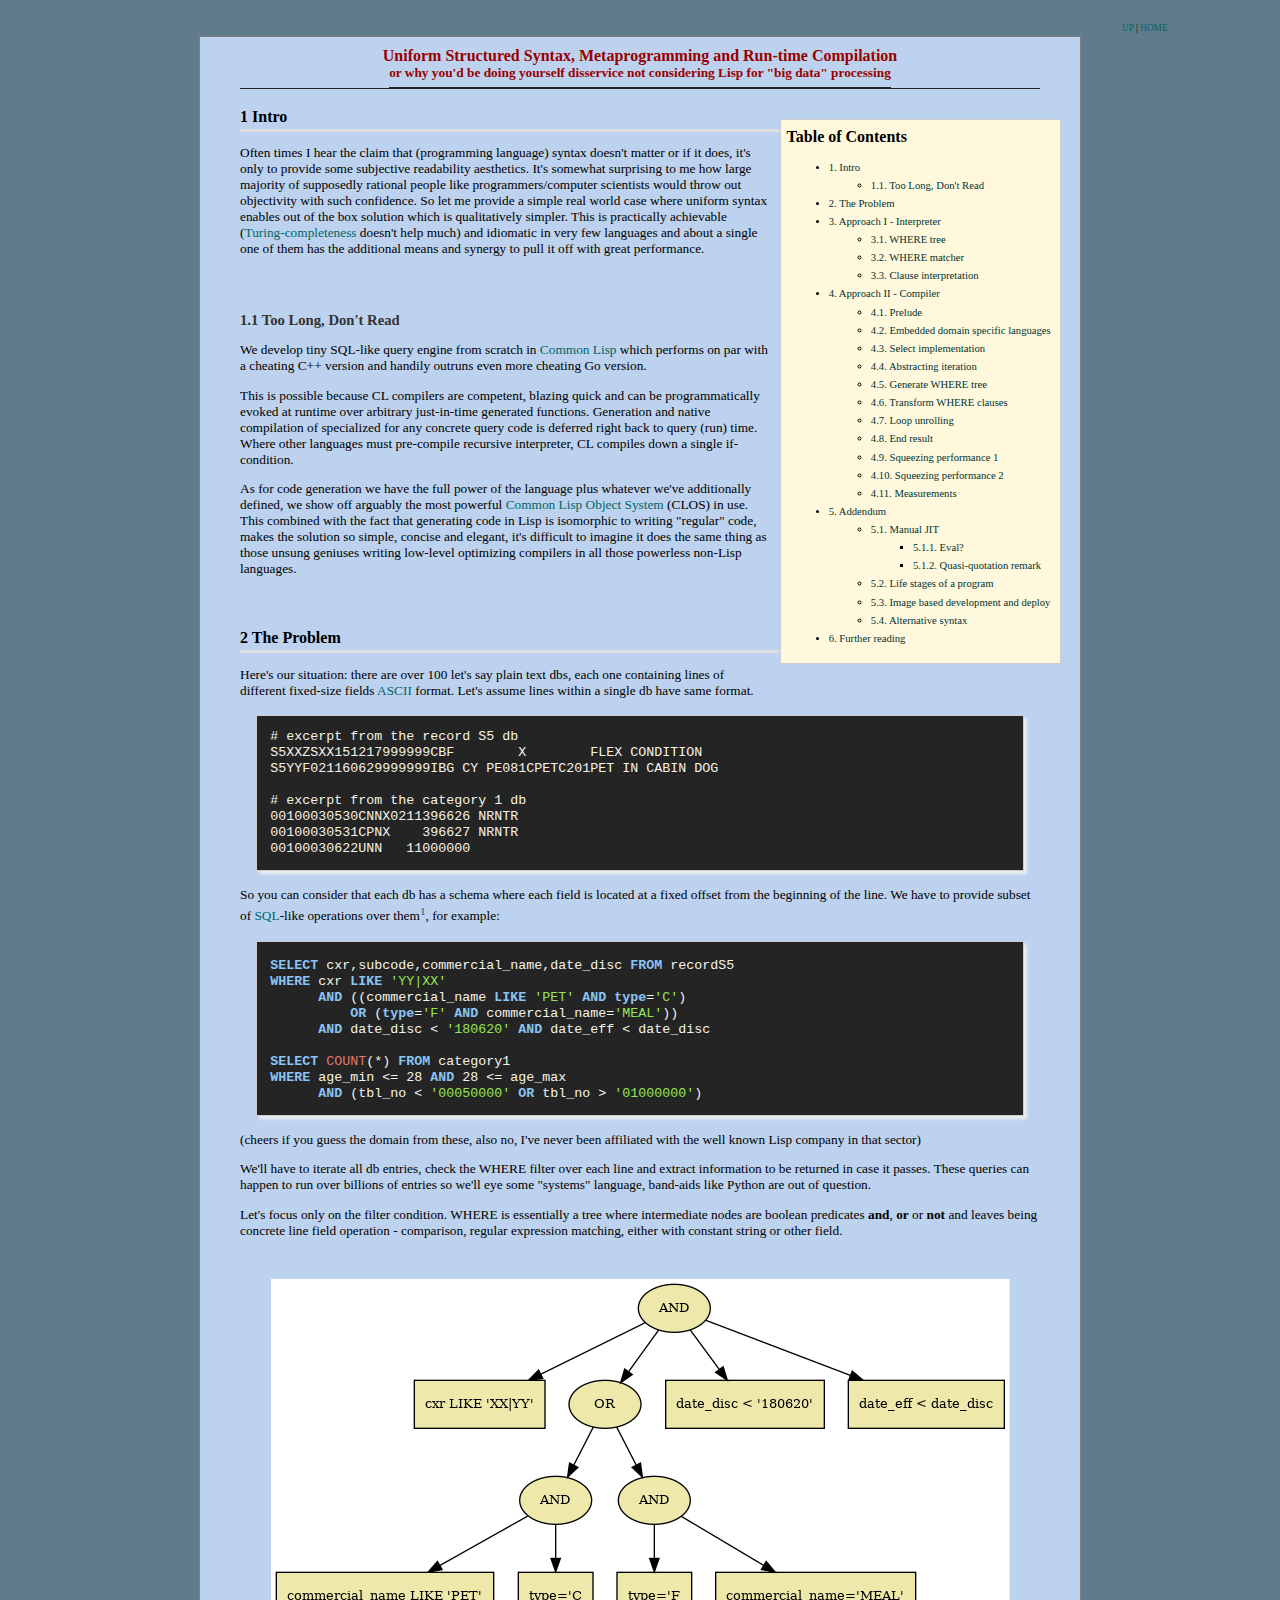
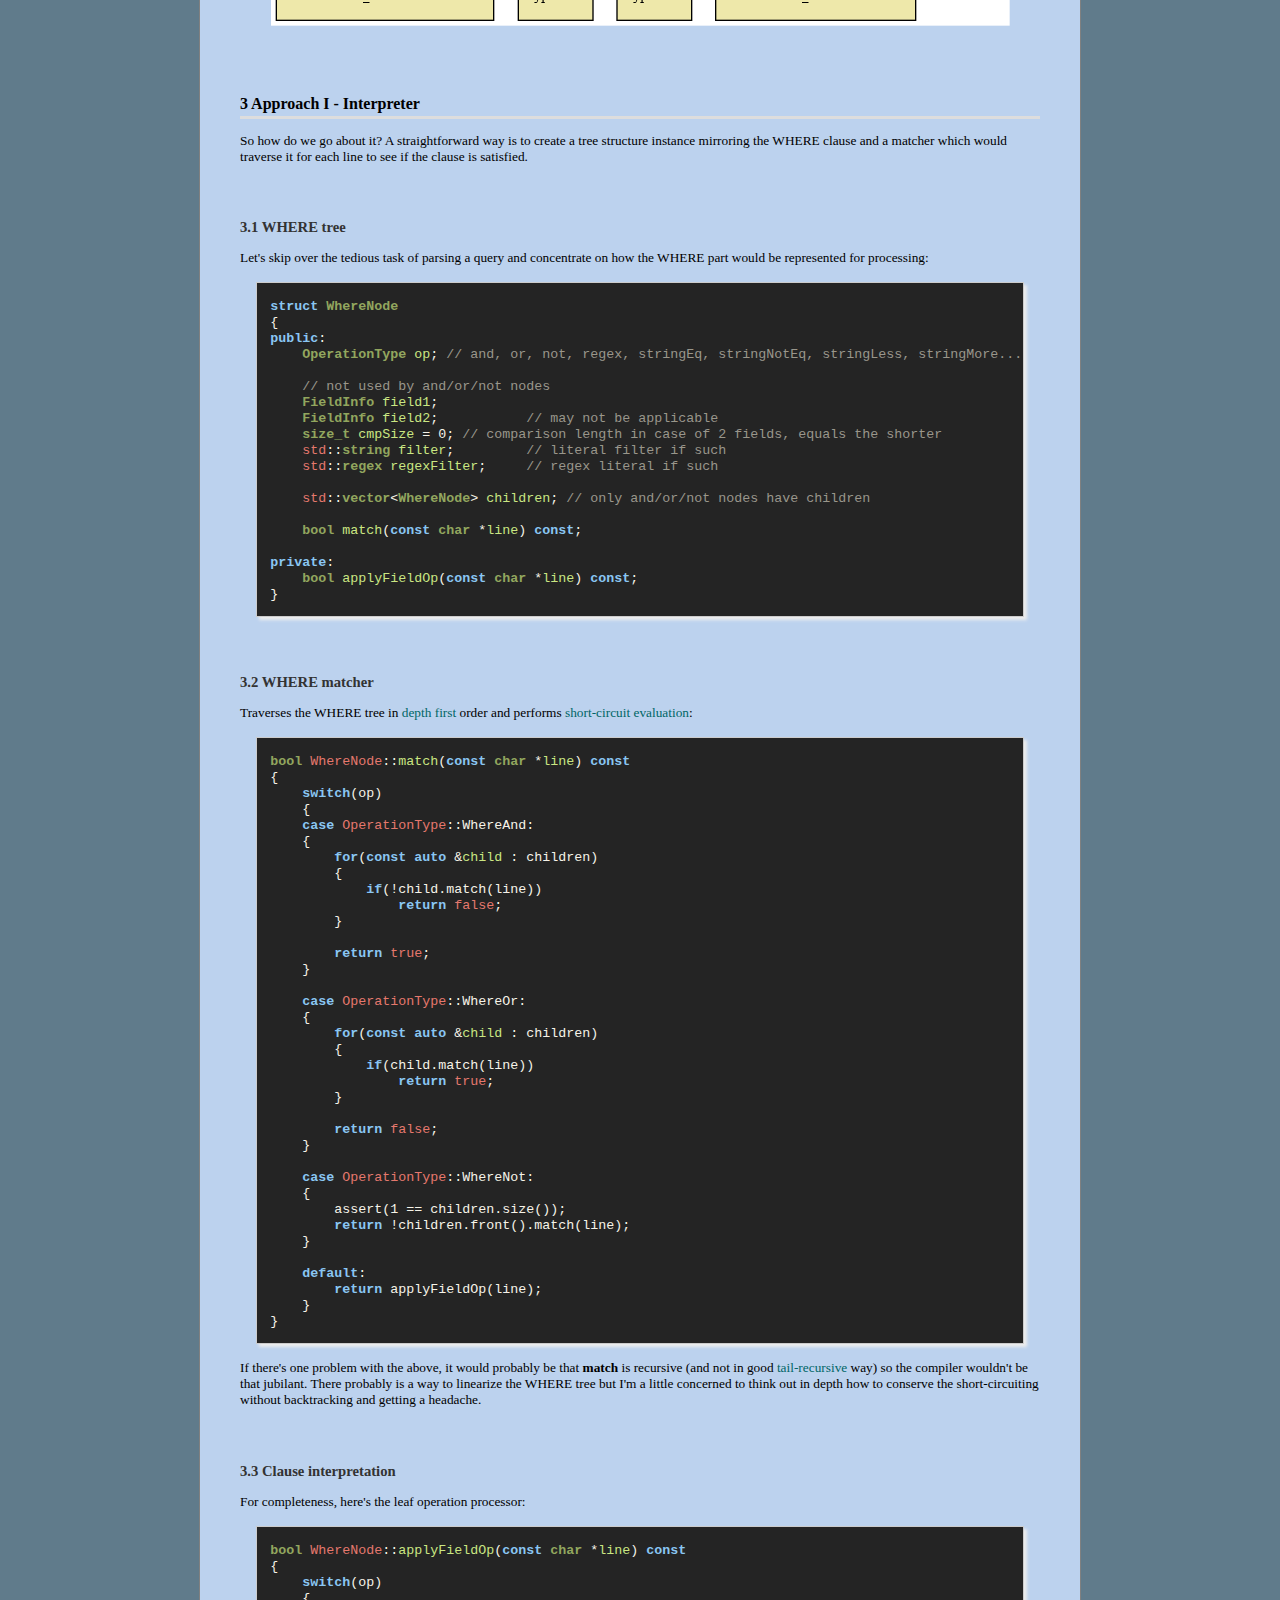
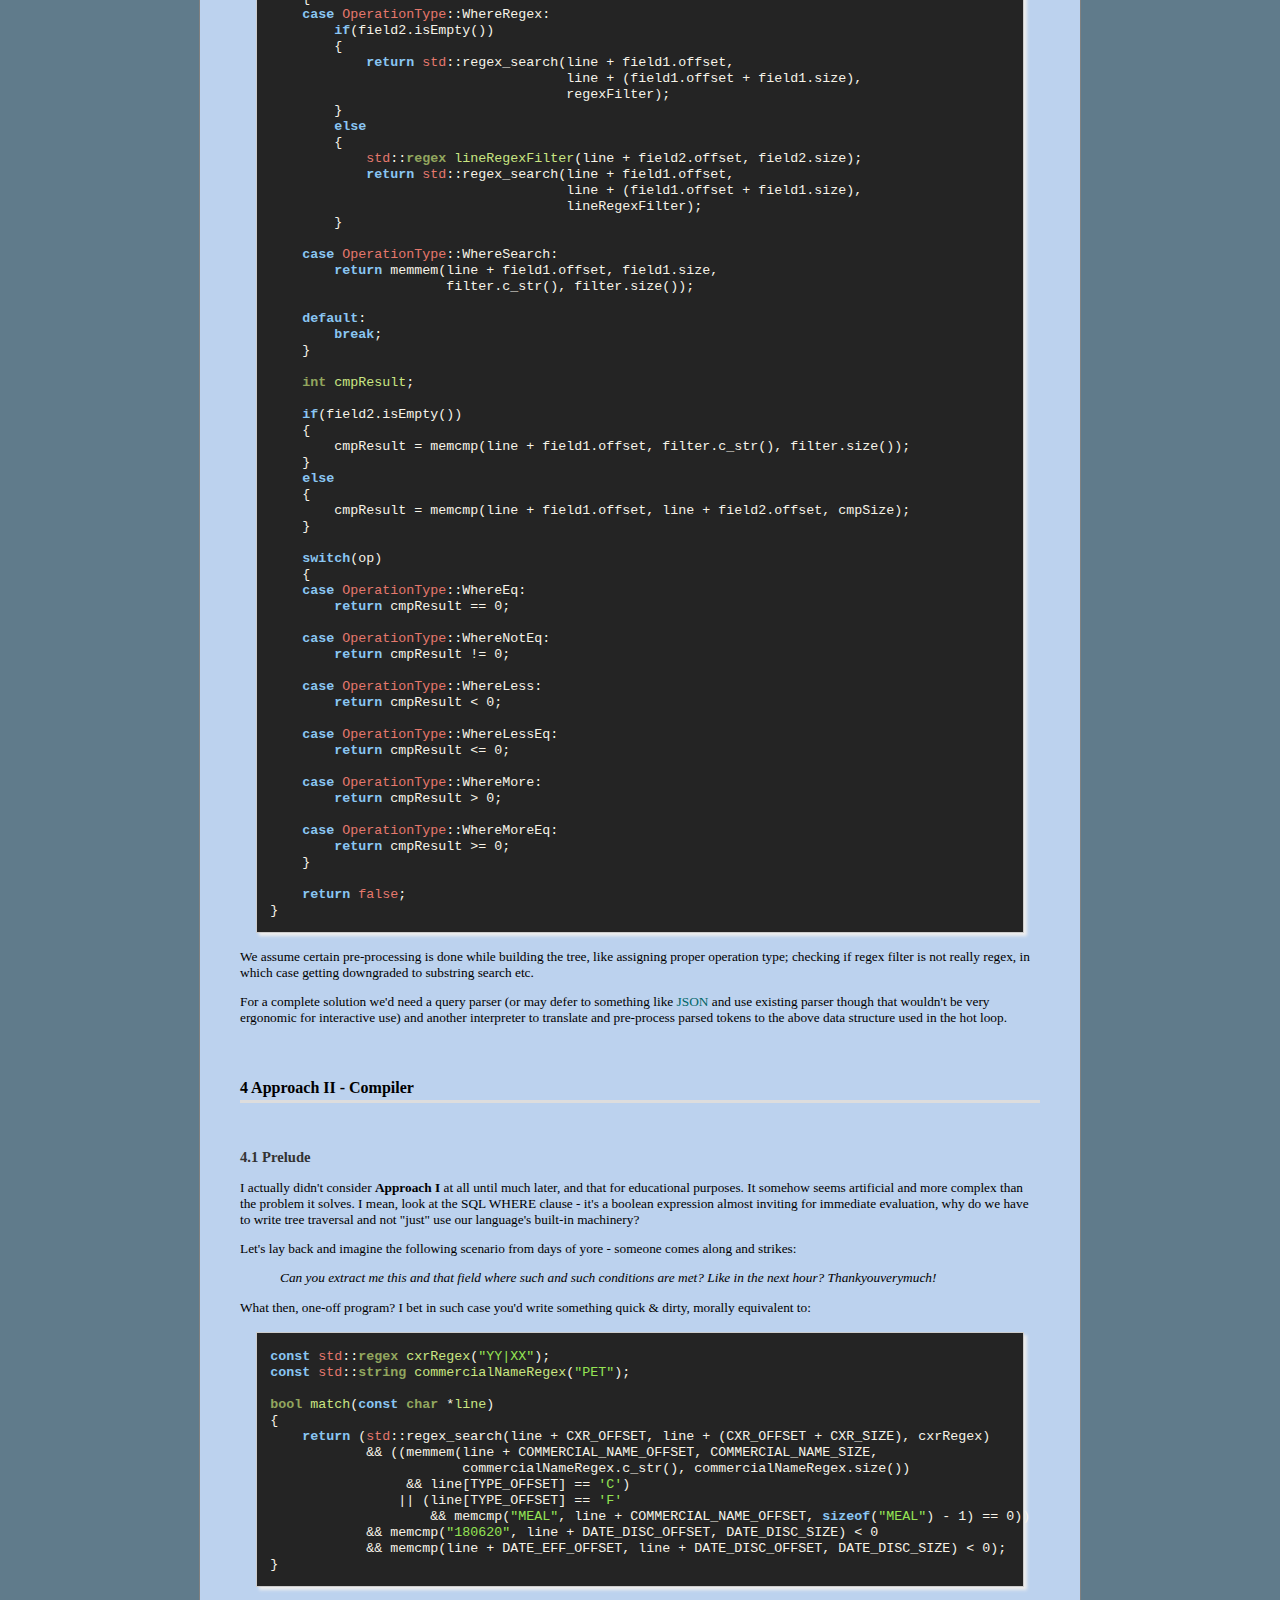
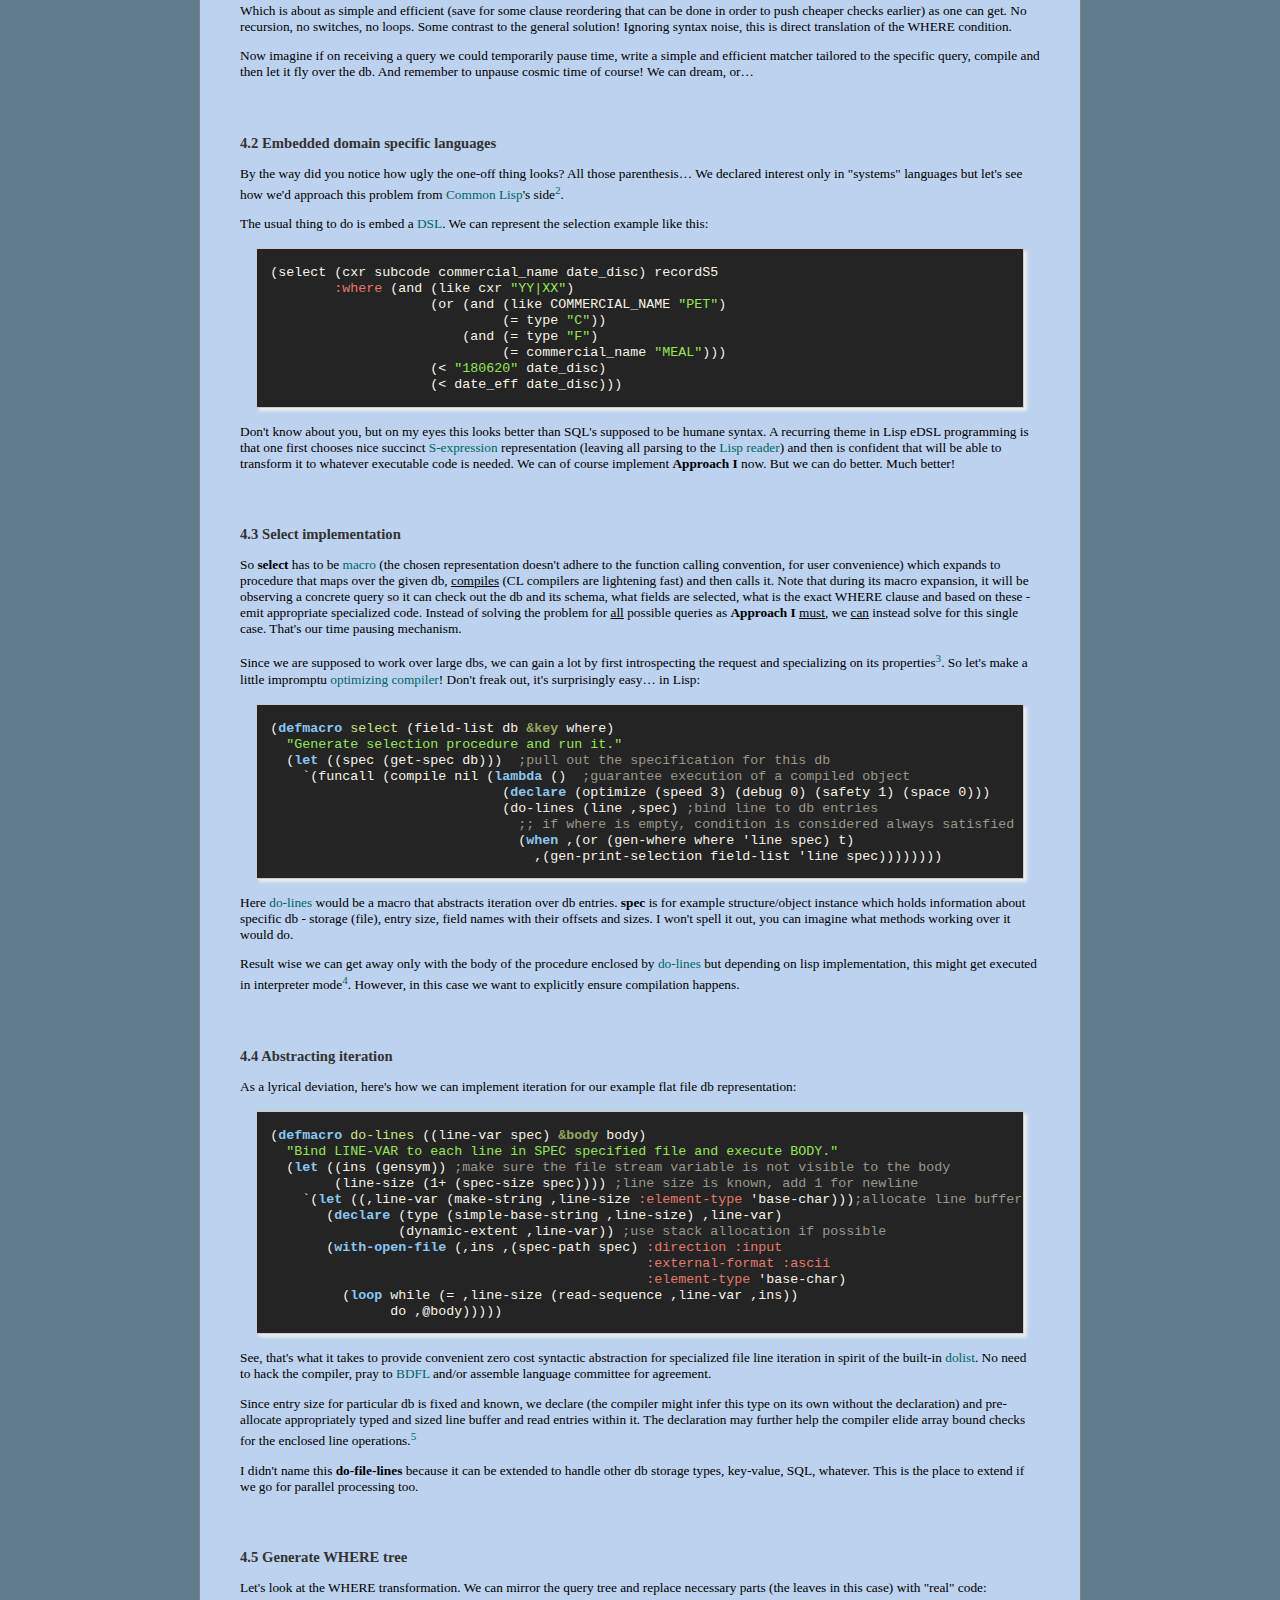
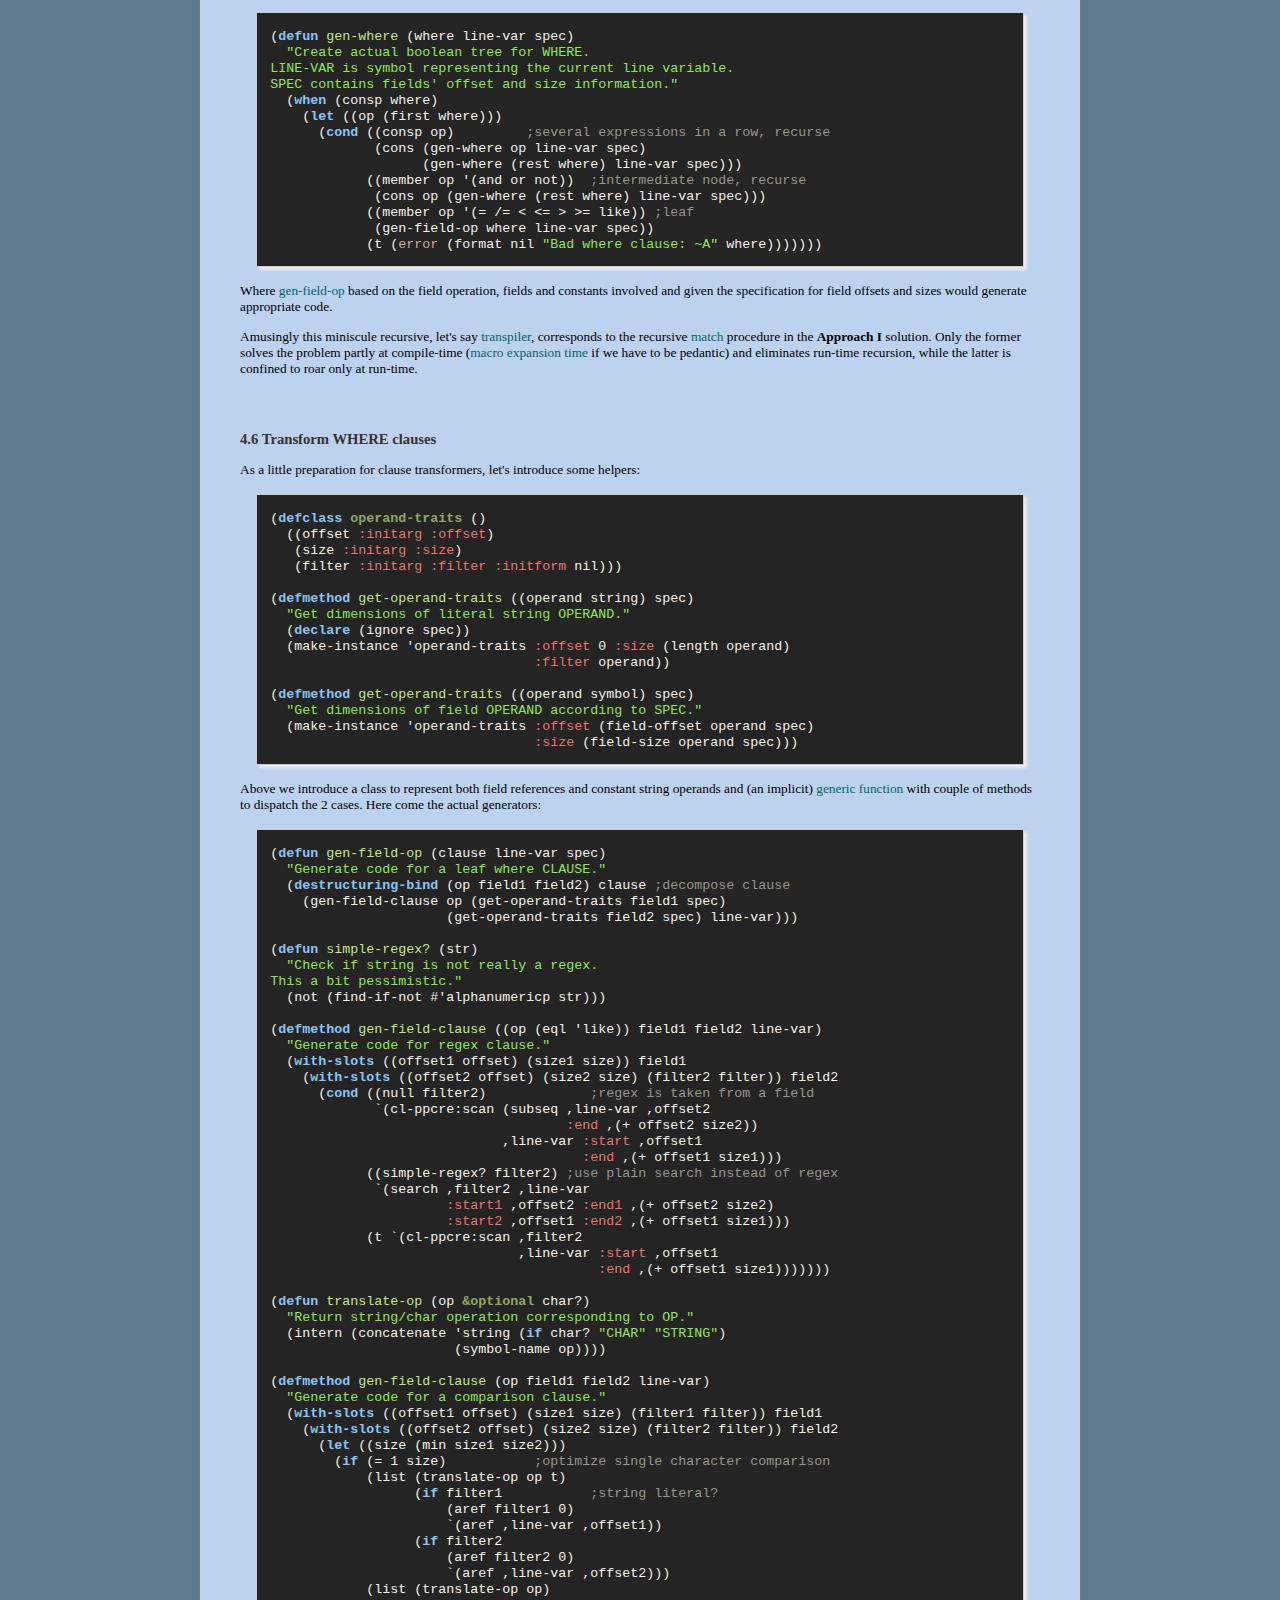
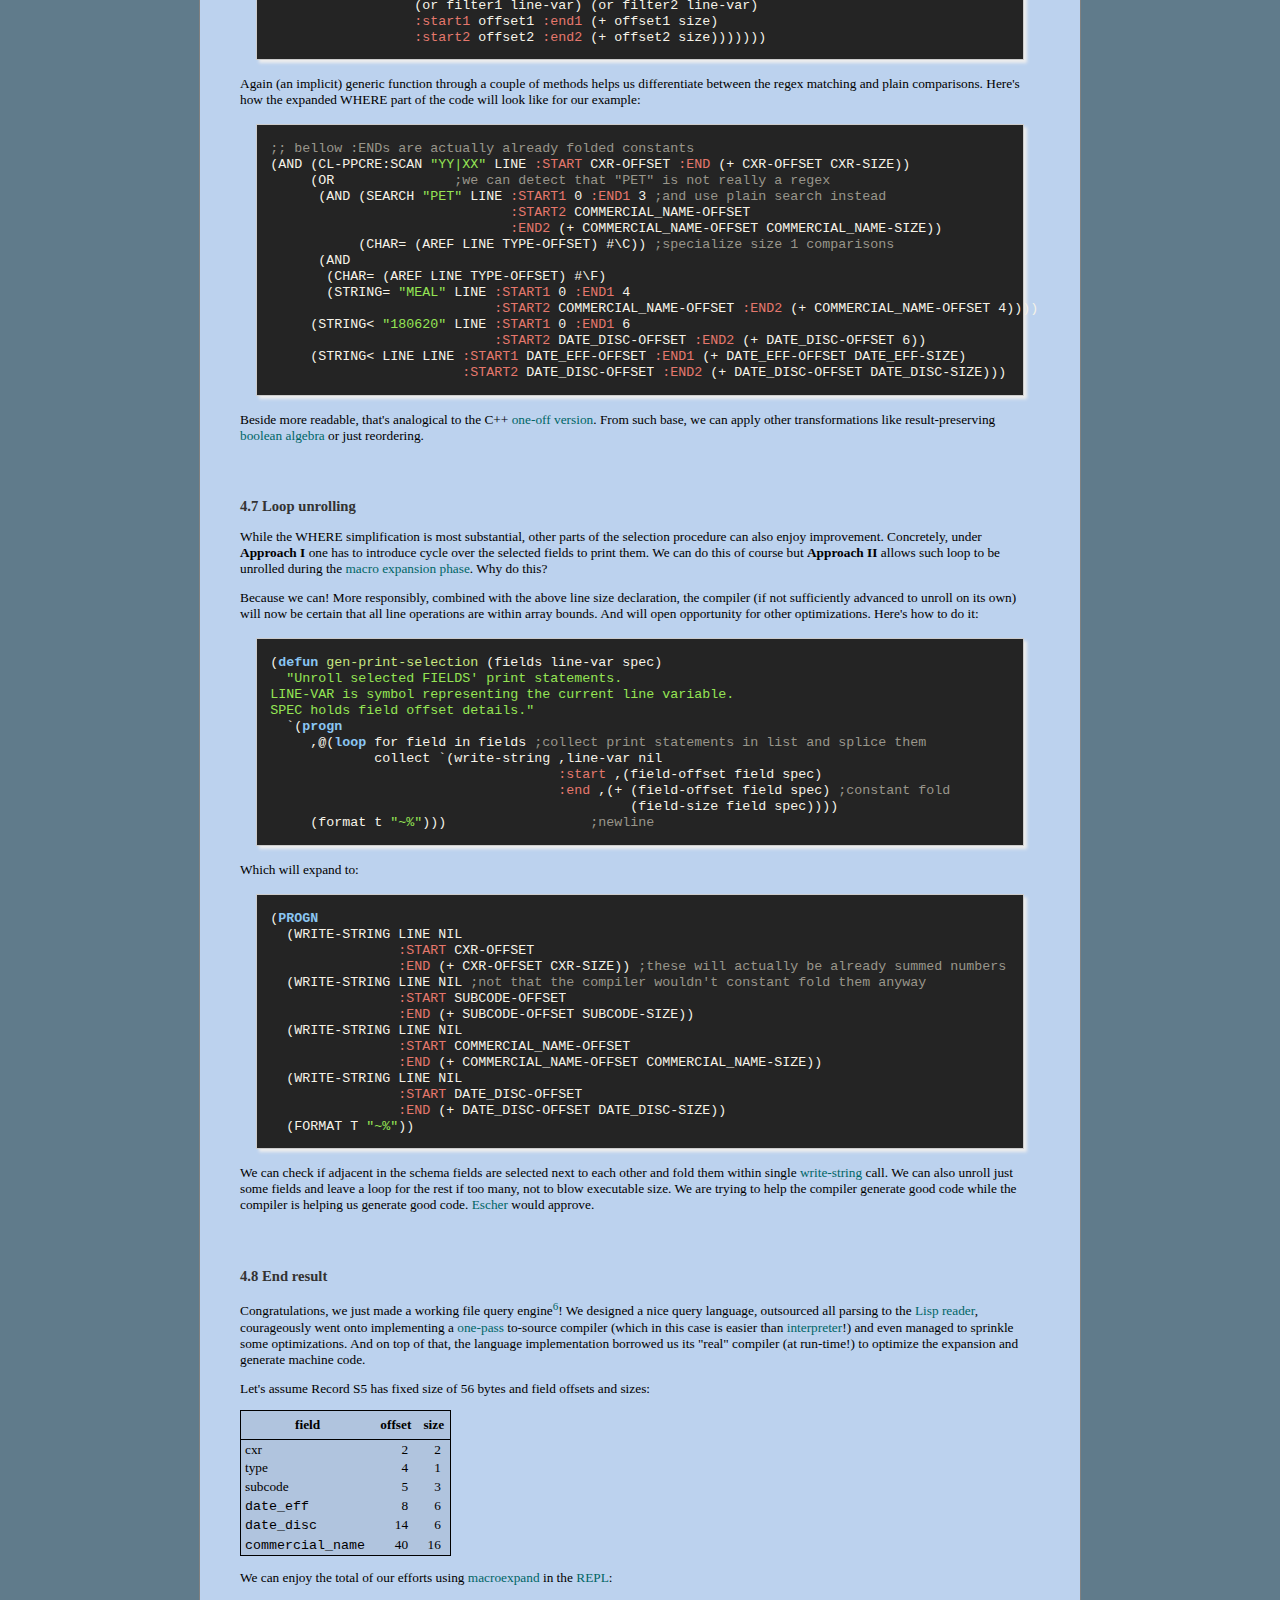
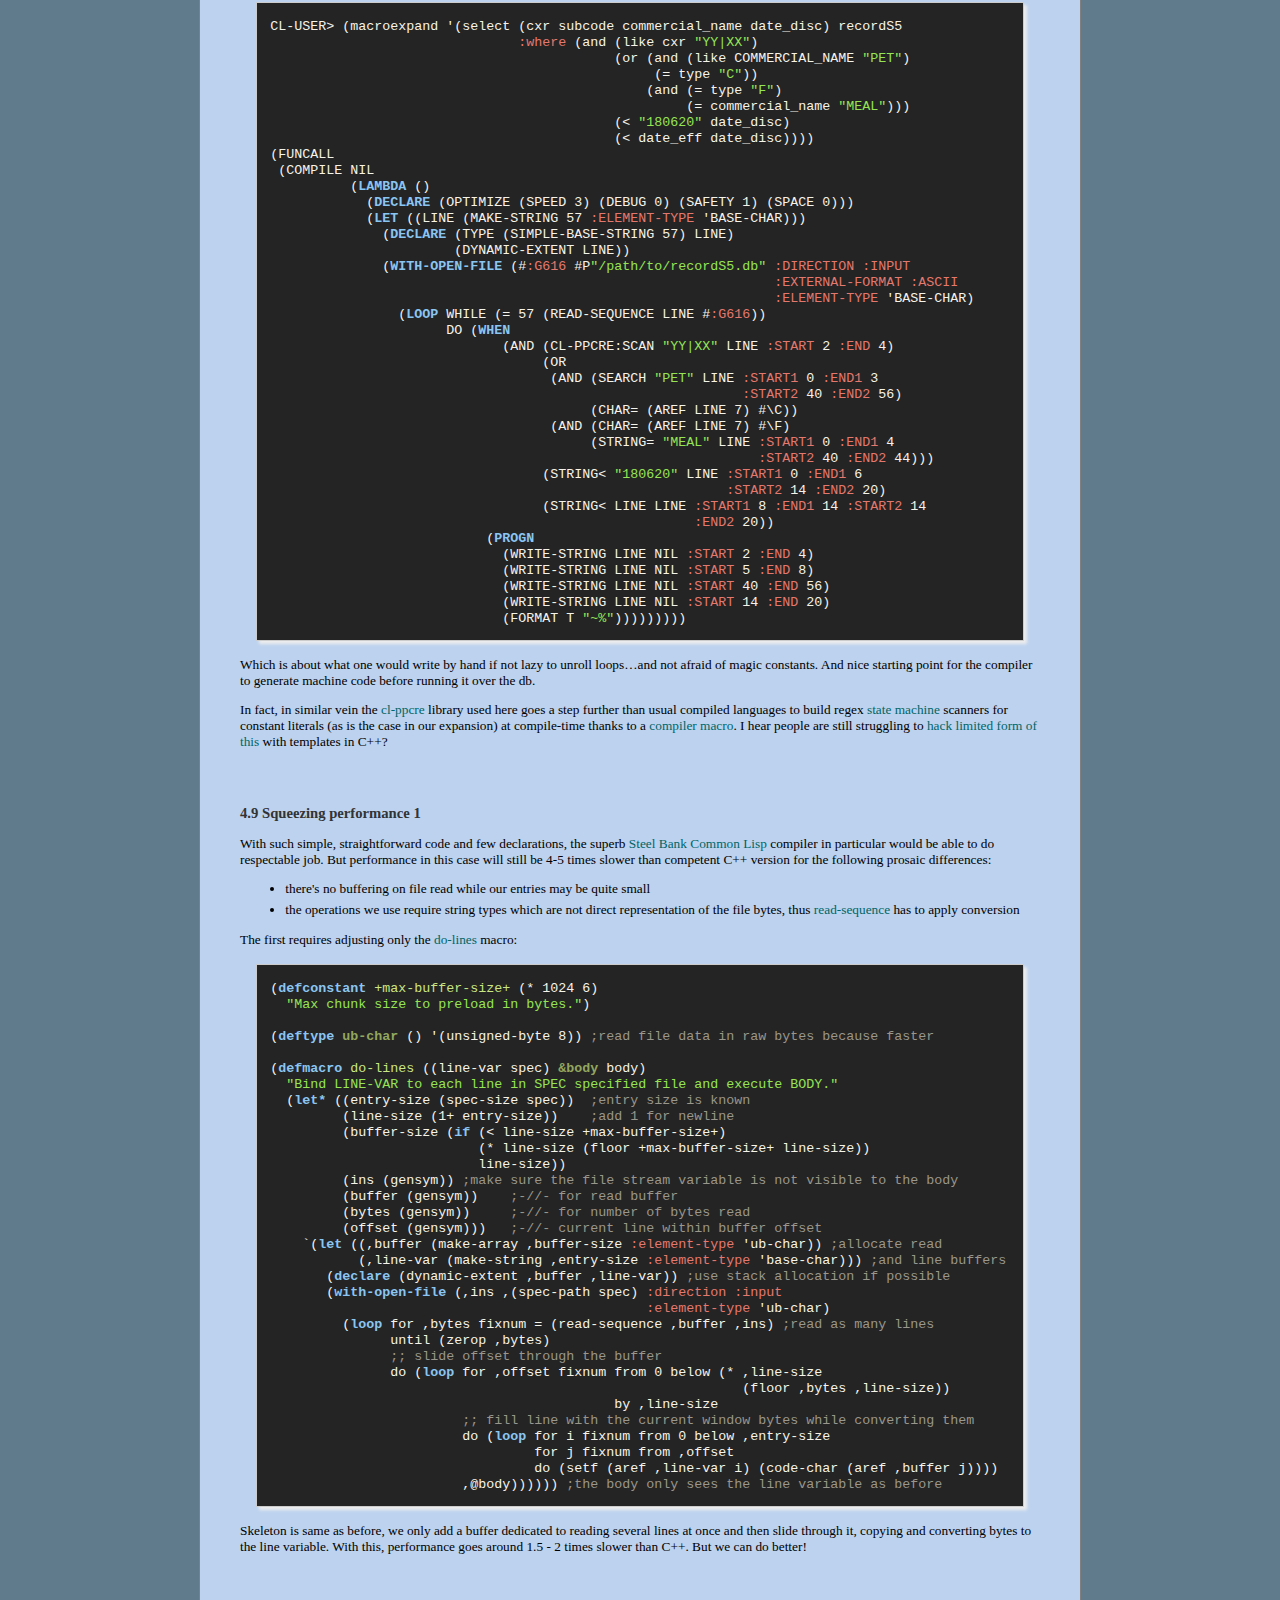
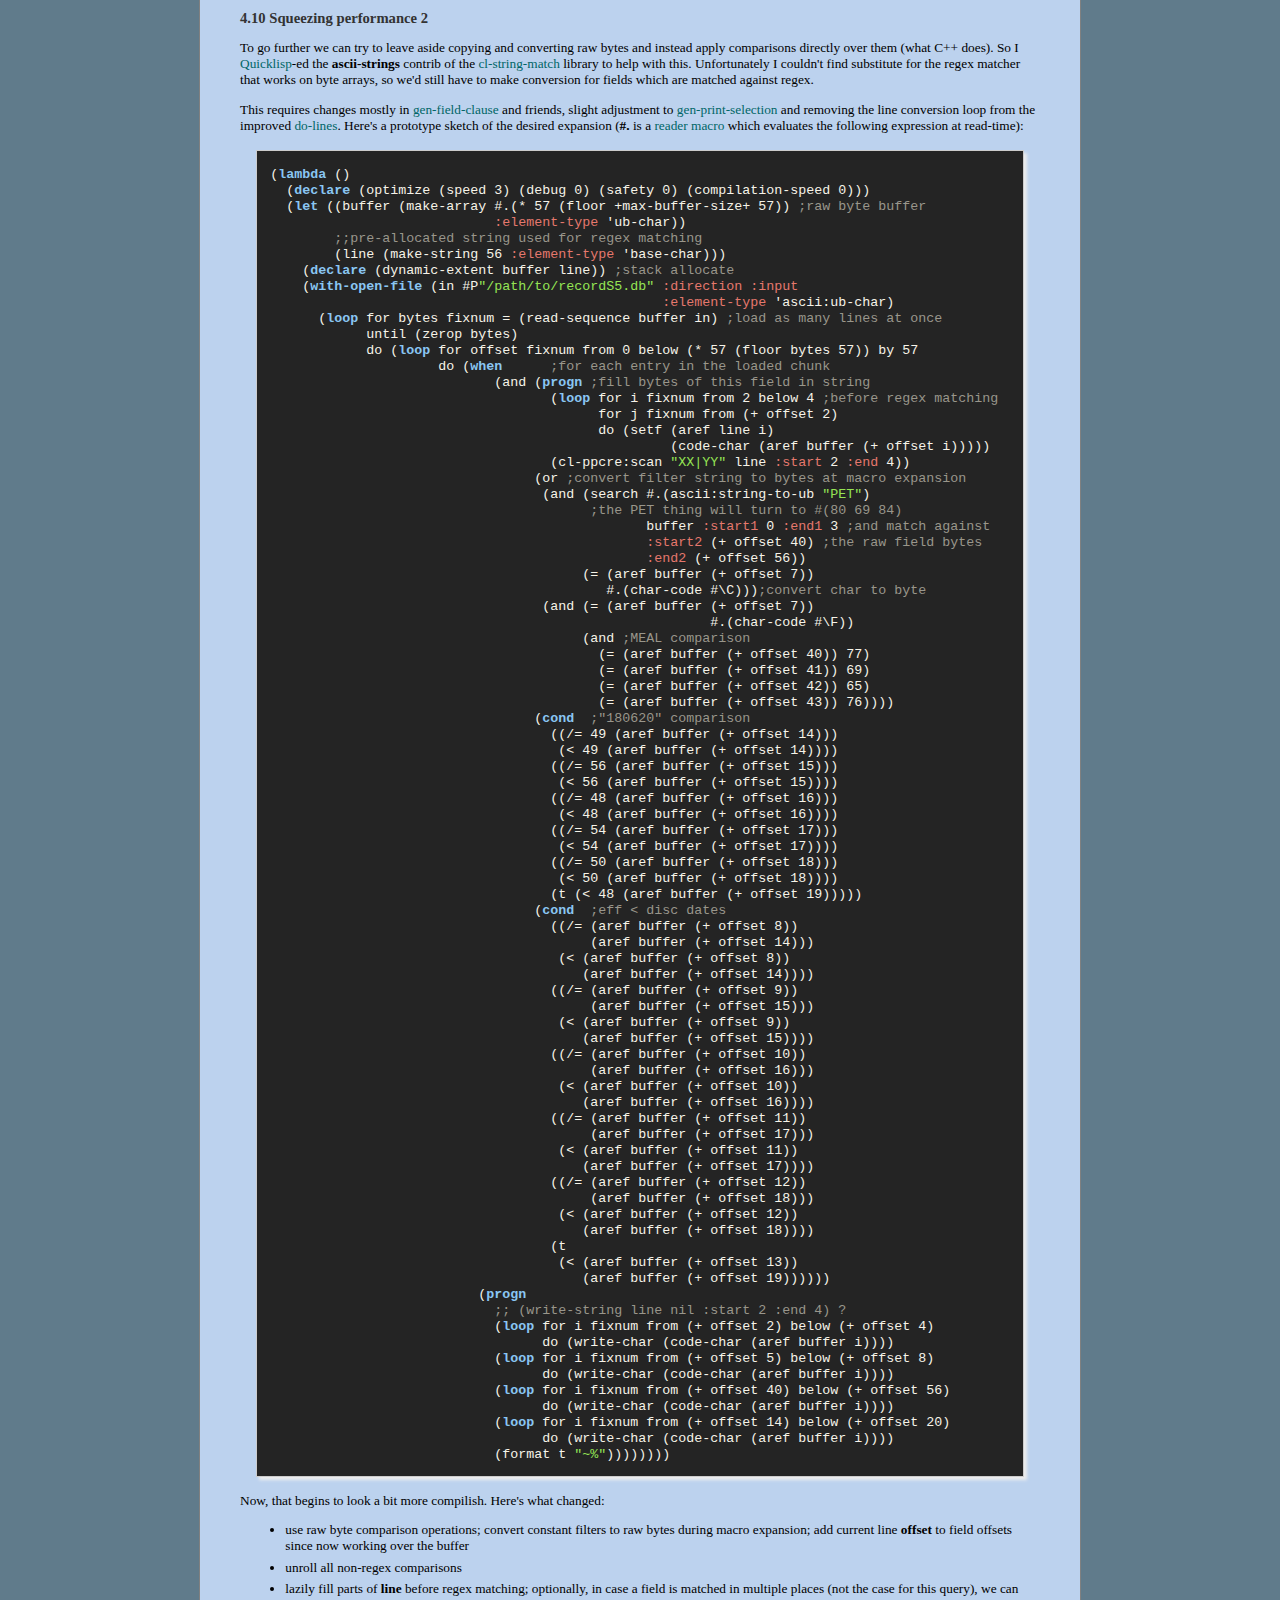
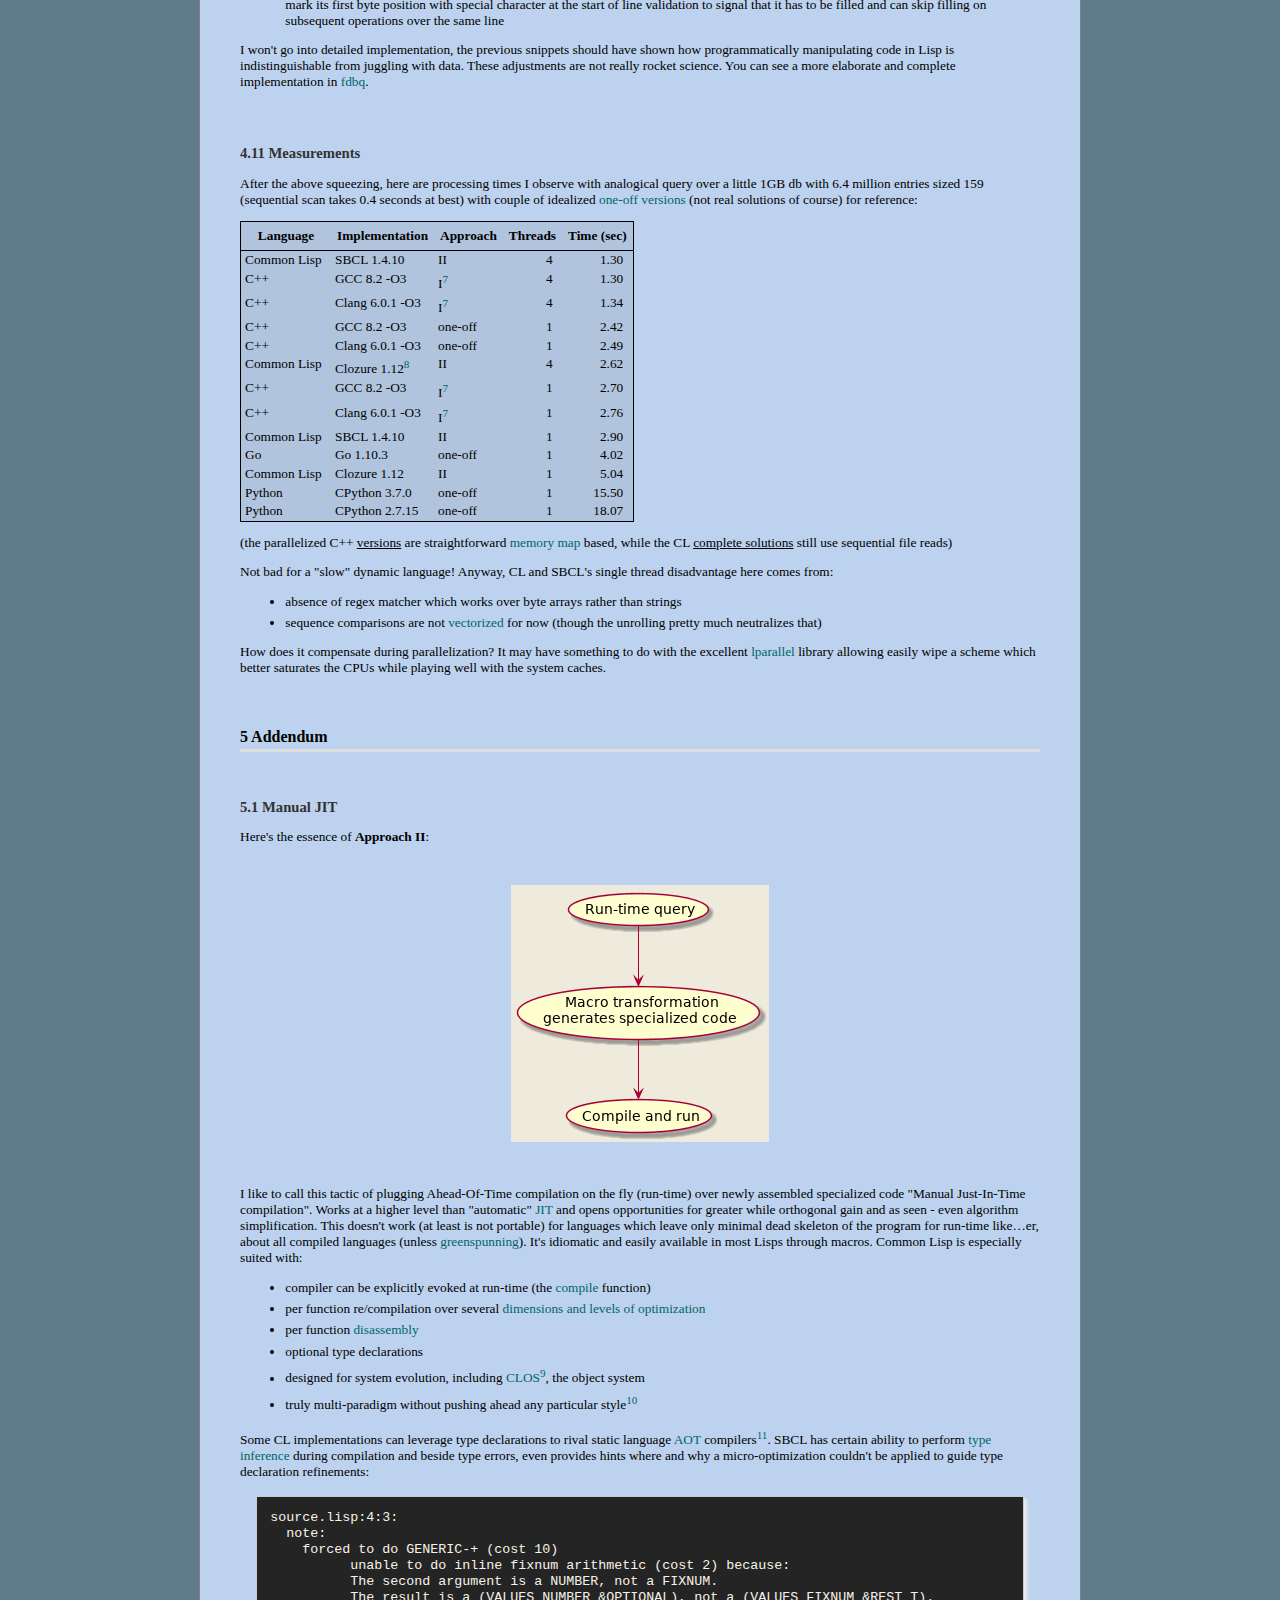
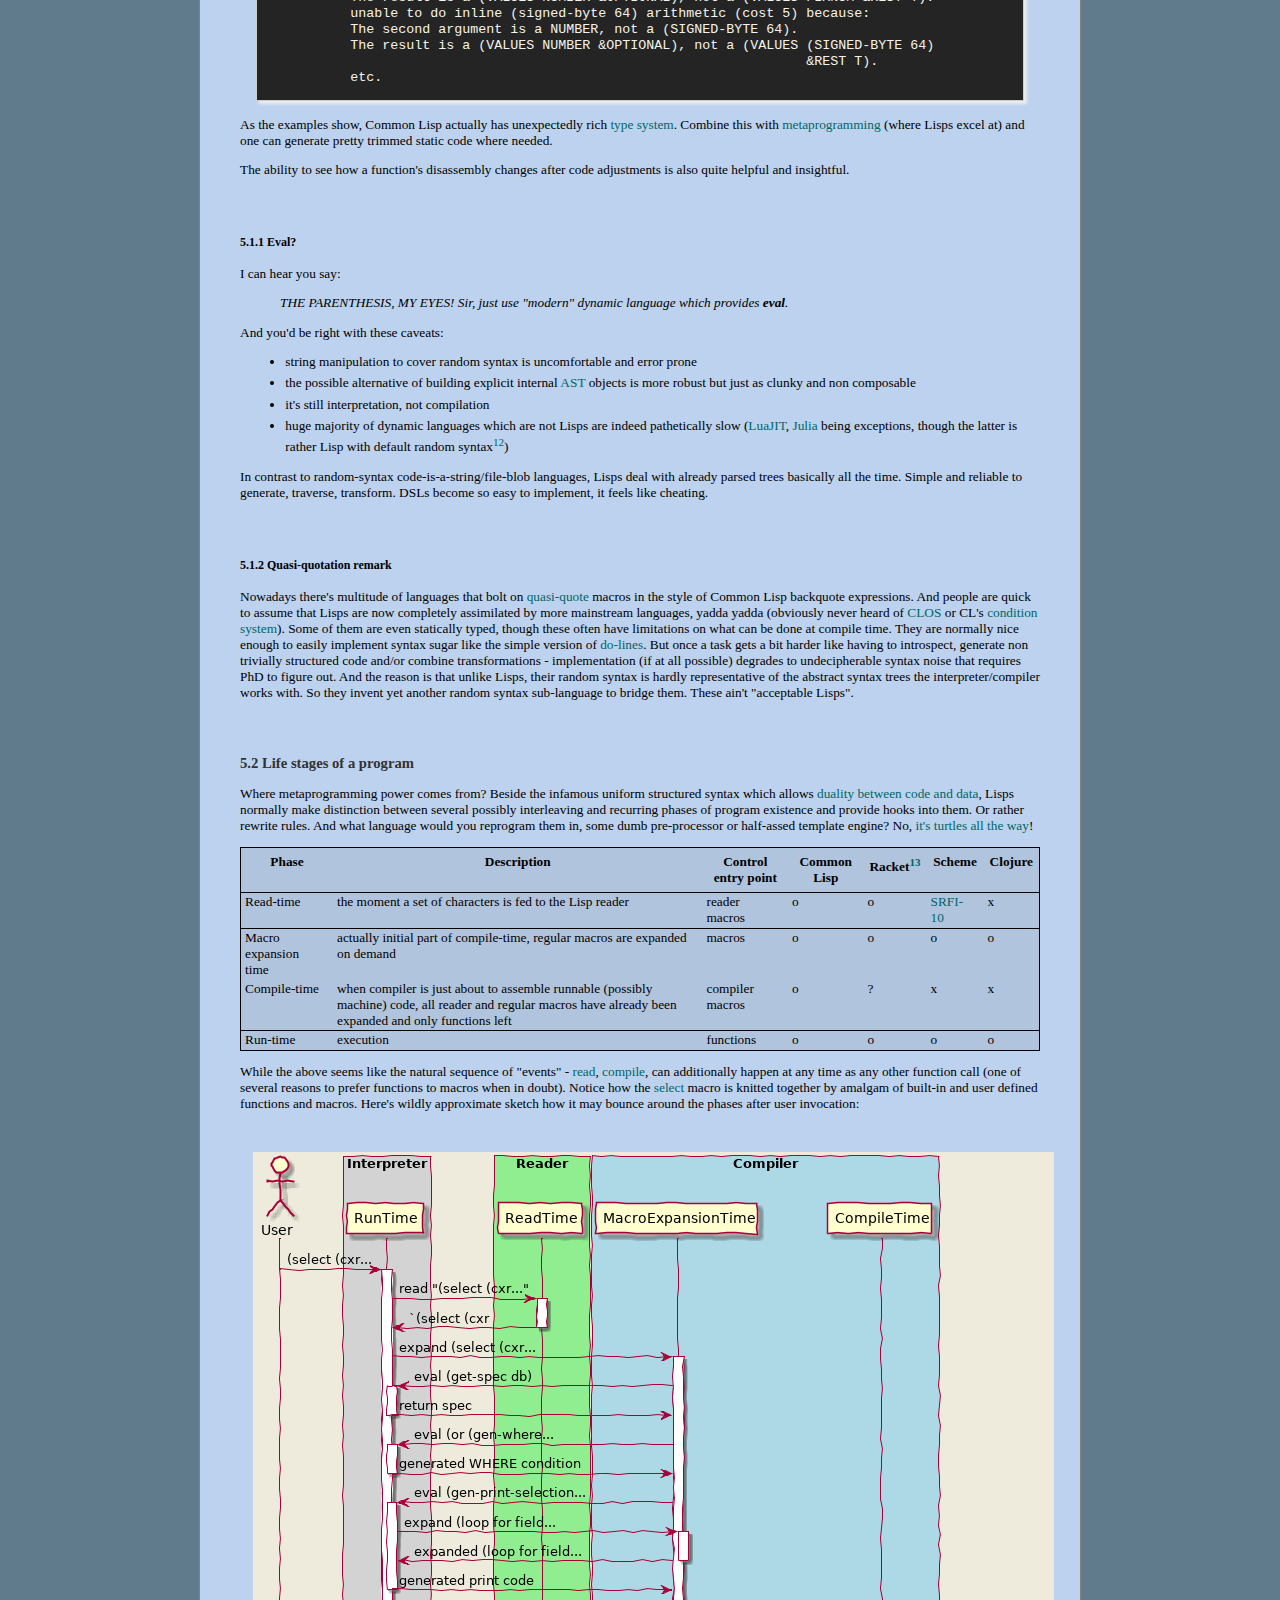
<file: lisp/manual-jit.html>
<?xml version="1.0" encoding="utf-8"?>
<!DOCTYPE html PUBLIC "-//W3C//DTD XHTML 1.0 Strict//EN"
"http://www.w3.org/TR/xhtml1/DTD/xhtml1-strict.dtd">
<html xmlns="http://www.w3.org/1999/xhtml" lang="en" xml:lang="en">
<head>
<!-- 2019-03-20 ср 02:39 -->
<meta http-equiv="Content-Type" content="text/html;charset=utf-8" />
<meta name="viewport" content="width=device-width, initial-scale=1" />
<title>Uniform Structured Syntax, Metaprogramming and Run-time Compilation</title>
<meta name="generator" content="Org mode" />
<meta name="author" content="Andrey Kotlarski" />
<meta name="description" content="Real world example where uniform syntax enables unthinkable solution"
 />
<meta name="keywords" content="metaprogramming, syntax, lisp, compilation, optimization" />
<style type="text/css">
 <!--/*--><![CDATA[/*><!--*/
  .title  { text-align: center;
             margin-bottom: .2em; }
  .subtitle { text-align: center;
              font-size: medium;
              font-weight: bold;
              margin-top:0; }
  .todo   { font-family: monospace; color: red; }
  .done   { font-family: monospace; color: green; }
  .priority { font-family: monospace; color: orange; }
  .tag    { background-color: #eee; font-family: monospace;
            padding: 2px; font-size: 80%; font-weight: normal; }
  .timestamp { color: #bebebe; }
  .timestamp-kwd { color: #5f9ea0; }
  .org-right  { margin-left: auto; margin-right: 0px;  text-align: right; }
  .org-left   { margin-left: 0px;  margin-right: auto; text-align: left; }
  .org-center { margin-left: auto; margin-right: auto; text-align: center; }
  .underline { text-decoration: underline; }
  #postamble p, #preamble p { font-size: 90%; margin: .2em; }
  p.verse { margin-left: 3%; }
  pre {
    border: 1px solid #ccc;
    box-shadow: 3px 3px 3px #eee;
    padding: 8pt;
    font-family: monospace;
    overflow: auto;
    margin: 1.2em;
  }
  pre.src {
    position: relative;
    overflow: visible;
    padding-top: 1.2em;
  }
  pre.src:before {
    display: none;
    position: absolute;
    background-color: white;
    top: -10px;
    right: 10px;
    padding: 3px;
    border: 1px solid black;
  }
  pre.src:hover:before { display: inline;}
  /* Languages per Org manual */
  pre.src-asymptote:before { content: 'Asymptote'; }
  pre.src-awk:before { content: 'Awk'; }
  pre.src-C:before { content: 'C'; }
  /* pre.src-C++ doesn't work in CSS */
  pre.src-clojure:before { content: 'Clojure'; }
  pre.src-css:before { content: 'CSS'; }
  pre.src-D:before { content: 'D'; }
  pre.src-ditaa:before { content: 'ditaa'; }
  pre.src-dot:before { content: 'Graphviz'; }
  pre.src-calc:before { content: 'Emacs Calc'; }
  pre.src-emacs-lisp:before { content: 'Emacs Lisp'; }
  pre.src-fortran:before { content: 'Fortran'; }
  pre.src-gnuplot:before { content: 'gnuplot'; }
  pre.src-haskell:before { content: 'Haskell'; }
  pre.src-hledger:before { content: 'hledger'; }
  pre.src-java:before { content: 'Java'; }
  pre.src-js:before { content: 'Javascript'; }
  pre.src-latex:before { content: 'LaTeX'; }
  pre.src-ledger:before { content: 'Ledger'; }
  pre.src-lisp:before { content: 'Lisp'; }
  pre.src-lilypond:before { content: 'Lilypond'; }
  pre.src-lua:before { content: 'Lua'; }
  pre.src-matlab:before { content: 'MATLAB'; }
  pre.src-mscgen:before { content: 'Mscgen'; }
  pre.src-ocaml:before { content: 'Objective Caml'; }
  pre.src-octave:before { content: 'Octave'; }
  pre.src-org:before { content: 'Org mode'; }
  pre.src-oz:before { content: 'OZ'; }
  pre.src-plantuml:before { content: 'Plantuml'; }
  pre.src-processing:before { content: 'Processing.js'; }
  pre.src-python:before { content: 'Python'; }
  pre.src-R:before { content: 'R'; }
  pre.src-ruby:before { content: 'Ruby'; }
  pre.src-sass:before { content: 'Sass'; }
  pre.src-scheme:before { content: 'Scheme'; }
  pre.src-screen:before { content: 'Gnu Screen'; }
  pre.src-sed:before { content: 'Sed'; }
  pre.src-sh:before { content: 'shell'; }
  pre.src-sql:before { content: 'SQL'; }
  pre.src-sqlite:before { content: 'SQLite'; }
  /* additional languages in org.el's org-babel-load-languages alist */
  pre.src-forth:before { content: 'Forth'; }
  pre.src-io:before { content: 'IO'; }
  pre.src-J:before { content: 'J'; }
  pre.src-makefile:before { content: 'Makefile'; }
  pre.src-maxima:before { content: 'Maxima'; }
  pre.src-perl:before { content: 'Perl'; }
  pre.src-picolisp:before { content: 'Pico Lisp'; }
  pre.src-scala:before { content: 'Scala'; }
  pre.src-shell:before { content: 'Shell Script'; }
  pre.src-ebnf2ps:before { content: 'ebfn2ps'; }
  /* additional language identifiers per "defun org-babel-execute"
       in ob-*.el */
  pre.src-cpp:before  { content: 'C++'; }
  pre.src-abc:before  { content: 'ABC'; }
  pre.src-coq:before  { content: 'Coq'; }
  pre.src-groovy:before  { content: 'Groovy'; }
  /* additional language identifiers from org-babel-shell-names in
     ob-shell.el: ob-shell is the only babel language using a lambda to put
     the execution function name together. */
  pre.src-bash:before  { content: 'bash'; }
  pre.src-csh:before  { content: 'csh'; }
  pre.src-ash:before  { content: 'ash'; }
  pre.src-dash:before  { content: 'dash'; }
  pre.src-ksh:before  { content: 'ksh'; }
  pre.src-mksh:before  { content: 'mksh'; }
  pre.src-posh:before  { content: 'posh'; }
  /* Additional Emacs modes also supported by the LaTeX listings package */
  pre.src-ada:before { content: 'Ada'; }
  pre.src-asm:before { content: 'Assembler'; }
  pre.src-caml:before { content: 'Caml'; }
  pre.src-delphi:before { content: 'Delphi'; }
  pre.src-html:before { content: 'HTML'; }
  pre.src-idl:before { content: 'IDL'; }
  pre.src-mercury:before { content: 'Mercury'; }
  pre.src-metapost:before { content: 'MetaPost'; }
  pre.src-modula-2:before { content: 'Modula-2'; }
  pre.src-pascal:before { content: 'Pascal'; }
  pre.src-ps:before { content: 'PostScript'; }
  pre.src-prolog:before { content: 'Prolog'; }
  pre.src-simula:before { content: 'Simula'; }
  pre.src-tcl:before { content: 'tcl'; }
  pre.src-tex:before { content: 'TeX'; }
  pre.src-plain-tex:before { content: 'Plain TeX'; }
  pre.src-verilog:before { content: 'Verilog'; }
  pre.src-vhdl:before { content: 'VHDL'; }
  pre.src-xml:before { content: 'XML'; }
  pre.src-nxml:before { content: 'XML'; }
  /* add a generic configuration mode; LaTeX export needs an additional
     (add-to-list 'org-latex-listings-langs '(conf " ")) in .emacs */
  pre.src-conf:before { content: 'Configuration File'; }

  table { border-collapse:collapse; }
  caption.t-above { caption-side: top; }
  caption.t-bottom { caption-side: bottom; }
  td, th { vertical-align:top;  }
  th.org-right  { text-align: center;  }
  th.org-left   { text-align: center;   }
  th.org-center { text-align: center; }
  td.org-right  { text-align: right;  }
  td.org-left   { text-align: left;   }
  td.org-center { text-align: center; }
  dt { font-weight: bold; }
  .footpara { display: inline; }
  .footdef  { margin-bottom: 1em; }
  .figure { padding: 1em; }
  .figure p { text-align: center; }
  .inlinetask {
    padding: 10px;
    border: 2px solid gray;
    margin: 10px;
    background: #ffffcc;
  }
  #org-div-home-and-up
   { text-align: right; font-size: 70%; white-space: nowrap; }
  textarea { overflow-x: auto; }
  .linenr { font-size: smaller }
  .code-highlighted { background-color: #ffff00; }
  .org-info-js_info-navigation { border-style: none; }
  #org-info-js_console-label
    { font-size: 10px; font-weight: bold; white-space: nowrap; }
  .org-info-js_search-highlight
    { background-color: #ffff00; color: #000000; font-weight: bold; }
  .org-svg { width: 90%; }
  /*]]>*/-->
</style>
<link rel="stylesheet" type="text/css" href="../css/worg-classic.css" />
<script type="text/javascript">
/*
@licstart  The following is the entire license notice for the
JavaScript code in this tag.

Copyright (C) 2012-2018 Free Software Foundation, Inc.

The JavaScript code in this tag is free software: you can
redistribute it and/or modify it under the terms of the GNU
General Public License (GNU GPL) as published by the Free Software
Foundation, either version 3 of the License, or (at your option)
any later version.  The code is distributed WITHOUT ANY WARRANTY;
without even the implied warranty of MERCHANTABILITY or FITNESS
FOR A PARTICULAR PURPOSE.  See the GNU GPL for more details.

As additional permission under GNU GPL version 3 section 7, you
may distribute non-source (e.g., minimized or compacted) forms of
that code without the copy of the GNU GPL normally required by
section 4, provided you include this license notice and a URL
through which recipients can access the Corresponding Source.


@licend  The above is the entire license notice
for the JavaScript code in this tag.
*/
<!--/*--><![CDATA[/*><!--*/
 function CodeHighlightOn(elem, id)
 {
   var target = document.getElementById(id);
   if(null != target) {
     elem.cacheClassElem = elem.className;
     elem.cacheClassTarget = target.className;
     target.className = "code-highlighted";
     elem.className   = "code-highlighted";
   }
 }
 function CodeHighlightOff(elem, id)
 {
   var target = document.getElementById(id);
   if(elem.cacheClassElem)
     elem.className = elem.cacheClassElem;
   if(elem.cacheClassTarget)
     target.className = elem.cacheClassTarget;
 }
/*]]>*///-->
</script>
</head>
<body>
<div id="org-div-home-and-up">
 <a accesskey="h" href="../sitemap.html"> UP </a>
 |
 <a accesskey="H" href="../index.html"> HOME </a>
</div><div id="content">
<h1 class="title">Uniform Structured Syntax, Metaprogramming and Run-time Compilation
<br />
<span class="subtitle">or why you'd be doing yourself disservice not considering Lisp for "big data" processing</span>
</h1>
<div id="table-of-contents">
<h2>Table of Contents</h2>
<div id="text-table-of-contents">
<ul>
<li><a href="#org01309da">1. Intro</a>
<ul>
<li><a href="#org0ec6d4a">1.1. Too Long, Don't Read</a></li>
</ul>
</li>
<li><a href="#orgdd40940">2. The Problem</a></li>
<li><a href="#org4514b78">3. Approach I - Interpreter</a>
<ul>
<li><a href="#orga9ef750">3.1. WHERE tree</a></li>
<li><a href="#org035028d">3.2. WHERE matcher</a></li>
<li><a href="#org4da3f53">3.3. Clause interpretation</a></li>
</ul>
</li>
<li><a href="#org9a05a26">4. Approach II - Compiler</a>
<ul>
<li><a href="#orgb2632cf">4.1. Prelude</a></li>
<li><a href="#org3cde53f">4.2. Embedded domain specific languages</a></li>
<li><a href="#org245b3b7">4.3. Select implementation</a></li>
<li><a href="#org0434eb9">4.4. Abstracting iteration</a></li>
<li><a href="#orgd81ac55">4.5. Generate WHERE tree</a></li>
<li><a href="#org36dd665">4.6. Transform WHERE clauses</a></li>
<li><a href="#org4b11d40">4.7. Loop unrolling</a></li>
<li><a href="#orgf4b62af">4.8. End result</a></li>
<li><a href="#org31e949e">4.9. Squeezing performance 1</a></li>
<li><a href="#orgbb2bfcc">4.10. Squeezing performance 2</a></li>
<li><a href="#orgd043a43">4.11. Measurements</a></li>
</ul>
</li>
<li><a href="#org8292046">5. Addendum</a>
<ul>
<li><a href="#org2811300">5.1. Manual JIT</a>
<ul>
<li><a href="#orgcd74204">5.1.1. Eval?</a></li>
<li><a href="#org61136b9">5.1.2. Quasi-quotation remark</a></li>
</ul>
</li>
<li><a href="#orgc141078">5.2. Life stages of a program</a></li>
<li><a href="#org3021a61">5.3. Image based development and deploy</a></li>
<li><a href="#org12d6c6f">5.4. Alternative syntax</a></li>
</ul>
</li>
<li><a href="#orgae062fb">6. Further reading</a></li>
</ul>
</div>
</div>

<div id="outline-container-org01309da" class="outline-2">
<h2 id="org01309da"><span class="section-number-2">1</span> Intro</h2>
<div class="outline-text-2" id="text-1">
<p>
Often times I hear the claim that (programming language) syntax
doesn't matter or if it does, it's only to provide some subjective
readability aesthetics. It's somewhat surprising to me how large
majority of supposedly rational people like programmers/computer
scientists would throw out objectivity with such confidence. So let me
provide a simple real world case where uniform syntax enables out of
the box solution which is qualitatively simpler. This is practically
achievable (<a href="https://en.wikipedia.org/wiki/Turing_completeness">Turing-completeness</a> doesn't help much) and idiomatic in
very few languages and about a single one of them has the additional
means and synergy to pull it off with great performance.
</p>
</div>

<div id="outline-container-org0ec6d4a" class="outline-3">
<h3 id="org0ec6d4a"><span class="section-number-3">1.1</span> Too Long, Don't Read</h3>
<div class="outline-text-3" id="text-1-1">
<p>
We develop tiny SQL-like query engine from scratch in <a href="http://lisp-lang.org/">Common Lisp</a>
which performs on par with a cheating C++ version and handily outruns
even more cheating Go version.
</p>

<p>
This is possible because CL compilers are competent, blazing quick and
can be programmatically evoked at runtime over arbitrary just-in-time
generated functions. Generation and native compilation of specialized
for any concrete query code is deferred right back to query (run)
time. Where other languages must pre-compile recursive interpreter, CL
compiles down a single if-condition.
</p>

<p>
As for code generation we have the full power of the language plus
whatever we've additionally defined, we show off arguably the most
powerful <a href="https://en.wikipedia.org/wiki/Common_Lisp_Object_System">Common Lisp Object System</a> (CLOS) in use. This combined with
the fact that generating code in Lisp is isomorphic to writing
"regular" code, makes the solution so simple, concise and elegant,
it's difficult to imagine it does the same thing as those unsung
geniuses writing low-level optimizing compilers in all those powerless
non-Lisp languages.
</p>
</div>
</div>
</div>

<div id="outline-container-orgdd40940" class="outline-2">
<h2 id="orgdd40940"><span class="section-number-2">2</span> The Problem</h2>
<div class="outline-text-2" id="text-2">
<p>
Here's our situation: there are over 100 let's say plain text dbs,
each one containing lines of different fixed-size fields <a href="https://en.wikipedia.org/wiki/ASCII">ASCII</a>
format. Let's assume lines within a single db have same format.
</p>

<pre class="example">
# excerpt from the record S5 db
S5XXZSXX151217999999CBF        X        FLEX CONDITION  
S5YYF021160629999999IBG CY PE081CPETC201PET IN CABIN DOG

# excerpt from the category 1 db
00100030530CNNX0211396626 NRNTR
00100030531CPNX    396627 NRNTR
00100030622UNN   11000000      
</pre>

<p>
So you can consider that each db has a schema where each field is
located at a fixed offset from the beginning of the line. We have to
provide subset of <a href="https://en.wikipedia.org/wiki/Sql">SQL</a>-like operations over them<sup><a id="fnr.1" class="footref" href="#fn.1">1</a></sup>, for example:
</p>

<div class="org-src-container">
<pre class="src src-sql"><span style="color: #8ac6f2; font-weight: bold;">SELECT</span> cxr,subcode,commercial_name,date_disc <span style="color: #8ac6f2; font-weight: bold;">FROM</span> recordS5
<span style="color: #8ac6f2; font-weight: bold;">WHERE</span> cxr <span style="color: #8ac6f2; font-weight: bold;">LIKE</span> <span style="color: #95e454;">'YY|XX'</span>
      <span style="color: #8ac6f2; font-weight: bold;">AND</span> ((commercial_name <span style="color: #8ac6f2; font-weight: bold;">LIKE</span> <span style="color: #95e454;">'PET'</span> <span style="color: #8ac6f2; font-weight: bold;">AND</span> <span style="color: #8ac6f2; font-weight: bold;">type</span>=<span style="color: #95e454;">'C'</span>)
          <span style="color: #8ac6f2; font-weight: bold;">OR</span> (<span style="color: #8ac6f2; font-weight: bold;">type</span>=<span style="color: #95e454;">'F'</span> <span style="color: #8ac6f2; font-weight: bold;">AND</span> commercial_name=<span style="color: #95e454;">'MEAL'</span>))
      <span style="color: #8ac6f2; font-weight: bold;">AND</span> date_disc &lt; <span style="color: #95e454;">'180620'</span> <span style="color: #8ac6f2; font-weight: bold;">AND</span> date_eff &lt; date_disc

<span style="color: #8ac6f2; font-weight: bold;">SELECT</span> <span style="color: #e5786d;">COUNT</span>(*) <span style="color: #8ac6f2; font-weight: bold;">FROM</span> category1
<span style="color: #8ac6f2; font-weight: bold;">WHERE</span> age_min &lt;= 28 <span style="color: #8ac6f2; font-weight: bold;">AND</span> 28 &lt;= age_max
      <span style="color: #8ac6f2; font-weight: bold;">AND</span> (tbl_no &lt; <span style="color: #95e454;">'00050000'</span> <span style="color: #8ac6f2; font-weight: bold;">OR</span> tbl_no &gt; <span style="color: #95e454;">'01000000'</span>)
</pre>
</div>

<p>
(cheers if you guess the domain from these, also no, I've never been
affiliated with the well known Lisp company in that sector)
</p>

<p>
We'll have to iterate all db entries, check the WHERE filter over each
line and extract information to be returned in case it passes. These
queries can happen to run over billions of entries so we'll eye some
"systems" language, band-aids like Python are out of question.
</p>

<p>
Let's focus only on the filter condition. WHERE is essentially a tree
where intermediate nodes are boolean predicates <b>and</b>, <b>or</b> or <b>not</b>
and leaves being concrete line field operation - comparison, regular
expression matching, either with constant string or other field.
</p>


<div class="figure">
<p><img src="./where.png" alt="where.png" />
</p>
</div>
</div>
</div>

<div id="outline-container-org4514b78" class="outline-2">
<h2 id="org4514b78"><span class="section-number-2">3</span> Approach I - Interpreter</h2>
<div class="outline-text-2" id="text-3">
<p>
So how do we go about it? A straightforward way is to create a tree
structure instance mirroring the WHERE clause and a matcher which
would traverse it for each line to see if the clause is satisfied.
</p>
</div>

<div id="outline-container-orga9ef750" class="outline-3">
<h3 id="orga9ef750"><span class="section-number-3">3.1</span> WHERE tree</h3>
<div class="outline-text-3" id="text-3-1">
<p>
Let's skip over the tedious task of parsing a query and concentrate on
how the WHERE part would be represented for processing:
</p>

<div class="org-src-container">
<pre class="src src-C++"><span style="color: #8ac6f2; font-weight: bold;">struct</span> <span style="color: #92a65e; font-weight: bold;">WhereNode</span>
{
<span style="color: #8ac6f2; font-weight: bold;">public</span>:
    <span style="color: #92a65e; font-weight: bold;">OperationType</span> <span style="color: #cae682;">op</span>; <span style="color: #99968b;">// </span><span style="color: #99968b;">and, or, not, regex, stringEq, stringNotEq, stringLess, stringMore...</span>

    <span style="color: #99968b;">// </span><span style="color: #99968b;">not used by and/or/not nodes</span>
    <span style="color: #92a65e; font-weight: bold;">FieldInfo</span> <span style="color: #cae682;">field1</span>;
    <span style="color: #92a65e; font-weight: bold;">FieldInfo</span> <span style="color: #cae682;">field2</span>;           <span style="color: #99968b;">// </span><span style="color: #99968b;">may not be applicable</span>
    <span style="color: #92a65e; font-weight: bold;">size_t</span> <span style="color: #cae682;">cmpSize</span> = 0; <span style="color: #99968b;">// </span><span style="color: #99968b;">comparison length in case of 2 fields, equals the shorter</span>
    <span style="color: #e5786d;">std</span>::<span style="color: #92a65e; font-weight: bold;">string</span> <span style="color: #cae682;">filter</span>;         <span style="color: #99968b;">// </span><span style="color: #99968b;">literal filter if such</span>
    <span style="color: #e5786d;">std</span>::<span style="color: #92a65e; font-weight: bold;">regex</span> <span style="color: #cae682;">regexFilter</span>;     <span style="color: #99968b;">// </span><span style="color: #99968b;">regex literal if such</span>

    <span style="color: #e5786d;">std</span>::<span style="color: #92a65e; font-weight: bold;">vector</span>&lt;<span style="color: #92a65e; font-weight: bold;">WhereNode</span>&gt; <span style="color: #cae682;">children</span>; <span style="color: #99968b;">// </span><span style="color: #99968b;">only and/or/not nodes have children</span>

    <span style="color: #92a65e; font-weight: bold;">bool</span> <span style="color: #cae682;">match</span>(<span style="color: #8ac6f2; font-weight: bold;">const</span> <span style="color: #92a65e; font-weight: bold;">char</span> *<span style="color: #cae682;">line</span>) <span style="color: #8ac6f2; font-weight: bold;">const</span>;

<span style="color: #8ac6f2; font-weight: bold;">private</span>:
    <span style="color: #92a65e; font-weight: bold;">bool</span> <span style="color: #cae682;">applyFieldOp</span>(<span style="color: #8ac6f2; font-weight: bold;">const</span> <span style="color: #92a65e; font-weight: bold;">char</span> *<span style="color: #cae682;">line</span>) <span style="color: #8ac6f2; font-weight: bold;">const</span>;
}
</pre>
</div>
</div>
</div>

<div id="outline-container-org035028d" class="outline-3">
<h3 id="org035028d"><span class="section-number-3">3.2</span> WHERE matcher</h3>
<div class="outline-text-3" id="text-3-2">
<p>
Traverses the WHERE tree in <a href="https://en.wikipedia.org/wiki/Depth-first">depth first</a> order and performs
<a href="https://en.wikipedia.org/wiki/Short-circuit_evaluation">short-circuit evaluation</a>:
</p>

<div class="org-src-container">
<pre class="src src-C++"><span style="color: #92a65e; font-weight: bold;">bool</span> <span style="color: #e5786d;">WhereNode</span>::<span style="color: #cae682;">match</span>(<span style="color: #8ac6f2; font-weight: bold;">const</span> <span style="color: #92a65e; font-weight: bold;">char</span> *<span style="color: #cae682;">line</span>) <span style="color: #8ac6f2; font-weight: bold;">const</span>
{
    <span style="color: #8ac6f2; font-weight: bold;">switch</span>(op)
    {
    <span style="color: #8ac6f2; font-weight: bold;">case</span> <span style="color: #e5786d;">OperationType</span>::WhereAnd:
    {
        <span style="color: #8ac6f2; font-weight: bold;">for</span>(<span style="color: #8ac6f2; font-weight: bold;">const</span> <span style="color: #8ac6f2; font-weight: bold;">auto</span> &amp;<span style="color: #cae682;">child</span> : children)
        {
            <span style="color: #8ac6f2; font-weight: bold;">if</span>(!child.match(line))
                <span style="color: #8ac6f2; font-weight: bold;">return</span> <span style="color: #e5786d;">false</span>;
        }

        <span style="color: #8ac6f2; font-weight: bold;">return</span> <span style="color: #e5786d;">true</span>;
    }

    <span style="color: #8ac6f2; font-weight: bold;">case</span> <span style="color: #e5786d;">OperationType</span>::WhereOr:
    {
        <span style="color: #8ac6f2; font-weight: bold;">for</span>(<span style="color: #8ac6f2; font-weight: bold;">const</span> <span style="color: #8ac6f2; font-weight: bold;">auto</span> &amp;<span style="color: #cae682;">child</span> : children)
        {
            <span style="color: #8ac6f2; font-weight: bold;">if</span>(child.match(line))
                <span style="color: #8ac6f2; font-weight: bold;">return</span> <span style="color: #e5786d;">true</span>;
        }

        <span style="color: #8ac6f2; font-weight: bold;">return</span> <span style="color: #e5786d;">false</span>;
    }

    <span style="color: #8ac6f2; font-weight: bold;">case</span> <span style="color: #e5786d;">OperationType</span>::WhereNot:
    {
        assert(1 == children.size());
        <span style="color: #8ac6f2; font-weight: bold;">return</span> !children.front().match(line);
    }

    <span style="color: #8ac6f2; font-weight: bold;">default</span>:
        <span style="color: #8ac6f2; font-weight: bold;">return</span> applyFieldOp(line);
    }
}
</pre>
</div>

<p>
If there's one problem with the above, it would probably be that
<b>match</b> is recursive (and not in good <a href="https://en.wikipedia.org/wiki/Tail_recursion">tail-recursive</a> way) so the
compiler wouldn't be that jubilant. There probably is a way to
linearize the WHERE tree but I'm a little concerned to think out in
depth how to conserve the short-circuiting without backtracking and
getting a headache.
</p>
</div>
</div>

<div id="outline-container-org4da3f53" class="outline-3">
<h3 id="org4da3f53"><span class="section-number-3">3.3</span> Clause interpretation</h3>
<div class="outline-text-3" id="text-3-3">
<p>
For completeness, here's the leaf operation processor:
</p>

<div class="org-src-container">
<pre class="src src-C++"><span style="color: #92a65e; font-weight: bold;">bool</span> <span style="color: #e5786d;">WhereNode</span>::<span style="color: #cae682;">applyFieldOp</span>(<span style="color: #8ac6f2; font-weight: bold;">const</span> <span style="color: #92a65e; font-weight: bold;">char</span> *<span style="color: #cae682;">line</span>) <span style="color: #8ac6f2; font-weight: bold;">const</span>
{
    <span style="color: #8ac6f2; font-weight: bold;">switch</span>(op)
    {
    <span style="color: #8ac6f2; font-weight: bold;">case</span> <span style="color: #e5786d;">OperationType</span>::WhereRegex:
        <span style="color: #8ac6f2; font-weight: bold;">if</span>(field2.isEmpty())
        {
            <span style="color: #8ac6f2; font-weight: bold;">return</span> <span style="color: #e5786d;">std</span>::regex_search(line + field1.offset,
                                     line + (field1.offset + field1.size),
                                     regexFilter);
        }
        <span style="color: #8ac6f2; font-weight: bold;">else</span>
        {
            <span style="color: #e5786d;">std</span>::<span style="color: #92a65e; font-weight: bold;">regex</span> <span style="color: #cae682;">lineRegexFilter</span>(line + field2.offset, field2.size);
            <span style="color: #8ac6f2; font-weight: bold;">return</span> <span style="color: #e5786d;">std</span>::regex_search(line + field1.offset,
                                     line + (field1.offset + field1.size),
                                     lineRegexFilter);
        }

    <span style="color: #8ac6f2; font-weight: bold;">case</span> <span style="color: #e5786d;">OperationType</span>::WhereSearch:
        <span style="color: #8ac6f2; font-weight: bold;">return</span> memmem(line + field1.offset, field1.size,
                      filter.c_str(), filter.size());

    <span style="color: #8ac6f2; font-weight: bold;">default</span>:
        <span style="color: #8ac6f2; font-weight: bold;">break</span>;
    }

    <span style="color: #92a65e; font-weight: bold;">int</span> <span style="color: #cae682;">cmpResult</span>;

    <span style="color: #8ac6f2; font-weight: bold;">if</span>(field2.isEmpty())
    {
        cmpResult = memcmp(line + field1.offset, filter.c_str(), filter.size());
    }
    <span style="color: #8ac6f2; font-weight: bold;">else</span>
    {
        cmpResult = memcmp(line + field1.offset, line + field2.offset, cmpSize);
    }

    <span style="color: #8ac6f2; font-weight: bold;">switch</span>(op)
    {
    <span style="color: #8ac6f2; font-weight: bold;">case</span> <span style="color: #e5786d;">OperationType</span>::WhereEq:
        <span style="color: #8ac6f2; font-weight: bold;">return</span> cmpResult == 0;

    <span style="color: #8ac6f2; font-weight: bold;">case</span> <span style="color: #e5786d;">OperationType</span>::WhereNotEq:
        <span style="color: #8ac6f2; font-weight: bold;">return</span> cmpResult != 0;

    <span style="color: #8ac6f2; font-weight: bold;">case</span> <span style="color: #e5786d;">OperationType</span>::WhereLess:
        <span style="color: #8ac6f2; font-weight: bold;">return</span> cmpResult &lt; 0;

    <span style="color: #8ac6f2; font-weight: bold;">case</span> <span style="color: #e5786d;">OperationType</span>::WhereLessEq:
        <span style="color: #8ac6f2; font-weight: bold;">return</span> cmpResult &lt;= 0;

    <span style="color: #8ac6f2; font-weight: bold;">case</span> <span style="color: #e5786d;">OperationType</span>::WhereMore:
        <span style="color: #8ac6f2; font-weight: bold;">return</span> cmpResult &gt; 0;

    <span style="color: #8ac6f2; font-weight: bold;">case</span> <span style="color: #e5786d;">OperationType</span>::WhereMoreEq:
        <span style="color: #8ac6f2; font-weight: bold;">return</span> cmpResult &gt;= 0;
    }

    <span style="color: #8ac6f2; font-weight: bold;">return</span> <span style="color: #e5786d;">false</span>;
}
</pre>
</div>

<p>
We assume certain pre-processing is done while building the tree, like
assigning proper operation type; checking if regex filter is not
really regex, in which case getting downgraded to substring search
etc.
</p>

<p>
For a complete solution we'd need a query parser (or may defer to
something like <a href="https://en.wikipedia.org/wiki/JSON">JSON</a> and use existing parser though that wouldn't be
very ergonomic for interactive use) and another interpreter to
translate and pre-process parsed tokens to the above data structure
used in the hot loop.
</p>
</div>
</div>
</div>

<div id="outline-container-org9a05a26" class="outline-2">
<h2 id="org9a05a26"><span class="section-number-2">4</span> Approach II - Compiler</h2>
<div class="outline-text-2" id="text-4">
</div>
<div id="outline-container-orgb2632cf" class="outline-3">
<h3 id="orgb2632cf"><span class="section-number-3">4.1</span> Prelude</h3>
<div class="outline-text-3" id="text-4-1">
<p>
I actually didn't consider <b>Approach I</b> at all until much later, and
that for educational purposes. It somehow seems artificial and more
complex than the problem it solves. I mean, look at the SQL WHERE
clause - it's a boolean expression almost inviting for immediate
evaluation, why do we have to write tree traversal and not "just" use
our language's built-in machinery?
</p>

<p>
Let's lay back and imagine the following scenario from days of yore -
someone comes along and strikes:
</p>

<blockquote>
<p>
<i>Can you extract me this and that field where such and such conditions
are met? Like in the next hour? Thankyouverymuch!</i>
</p>
</blockquote>

<p>
What then, one-off program? I bet in such case you'd write something
quick &amp; dirty, morally equivalent to:
</p>

<div class="org-src-container">
<pre class="src src-c++"><span style="color: #8ac6f2; font-weight: bold;">const</span> <span style="color: #e5786d;">std</span>::<span style="color: #92a65e; font-weight: bold;">regex</span> <span style="color: #cae682;">cxrRegex</span>(<span style="color: #95e454;">"YY|XX"</span>);
<span style="color: #8ac6f2; font-weight: bold;">const</span> <span style="color: #e5786d;">std</span>::<span style="color: #92a65e; font-weight: bold;">string</span> <span style="color: #cae682;">commercialNameRegex</span>(<span style="color: #95e454;">"PET"</span>);

<span style="color: #92a65e; font-weight: bold;">bool</span> <span style="color: #cae682;">match</span>(<span style="color: #8ac6f2; font-weight: bold;">const</span> <span style="color: #92a65e; font-weight: bold;">char</span> *<span style="color: #cae682;">line</span>)
{
    <span style="color: #8ac6f2; font-weight: bold;">return</span> (<span style="color: #e5786d;">std</span>::regex_search(line + CXR_OFFSET, line + (CXR_OFFSET + CXR_SIZE), cxrRegex)
            &amp;&amp; ((memmem(line + COMMERCIAL_NAME_OFFSET, COMMERCIAL_NAME_SIZE,
                        commercialNameRegex.c_str(), commercialNameRegex.size())
                 &amp;&amp; line[TYPE_OFFSET] == <span style="color: #95e454;">'C'</span>)
                || (line[TYPE_OFFSET] == <span style="color: #95e454;">'F'</span>
                    &amp;&amp; memcmp(<span style="color: #95e454;">"MEAL"</span>, line + COMMERCIAL_NAME_OFFSET, <span style="color: #8ac6f2; font-weight: bold;">sizeof</span>(<span style="color: #95e454;">"MEAL"</span>) - 1) == 0))
            &amp;&amp; memcmp(<span style="color: #95e454;">"180620"</span>, line + DATE_DISC_OFFSET, DATE_DISC_SIZE) &lt; 0
            &amp;&amp; memcmp(line + DATE_EFF_OFFSET, line + DATE_DISC_OFFSET, DATE_DISC_SIZE) &lt; 0);
}
</pre>
</div>

<p>
Which is about as simple and efficient (save for some clause
reordering that can be done in order to push cheaper checks earlier)
as one can get. No recursion, no switches, no loops. Some contrast to
the general solution! Ignoring syntax noise, this is direct
translation of the WHERE condition.
</p>

<p>
Now imagine if on receiving a query we could temporarily pause time,
write a simple and efficient matcher tailored to the specific query,
compile and then let it fly over the db. And remember to unpause
cosmic time of course! We can dream, or&#x2026;
</p>
</div>
</div>

<div id="outline-container-org3cde53f" class="outline-3">
<h3 id="org3cde53f"><span class="section-number-3">4.2</span> Embedded domain specific languages</h3>
<div class="outline-text-3" id="text-4-2">
<p>
By the way did you notice how ugly the one-off thing looks? All those
parenthesis&#x2026; We declared interest only in "systems" languages but
let's see how we'd approach this problem from <a href="http://lisp-lang.org/">Common Lisp</a>'s
side<sup><a id="fnr.2" class="footref" href="#fn.2">2</a></sup>.
</p>

<p>
The usual thing to do is embed a <a href="https://en.wikipedia.org/wiki/Domain-specific_language">DSL</a>. We can represent the selection
example like this:
</p>

<div class="org-src-container">
<pre class="src src-lisp">(select (cxr subcode commercial_name date_disc) recordS5
        <span style="color: #e5786d;">:where</span> (and (like cxr <span style="color: #95e454;">"YY|XX"</span>)
                    (or (and (like COMMERCIAL_NAME <span style="color: #95e454;">"PET"</span>)
                             (= type <span style="color: #95e454;">"C"</span>))
                        (and (= type <span style="color: #95e454;">"F"</span>)
                             (= commercial_name <span style="color: #95e454;">"MEAL"</span>)))
                    (&lt; <span style="color: #95e454;">"180620"</span> date_disc)
                    (&lt; date_eff date_disc)))
</pre>
</div>

<p>
Don't know about you, but on my eyes this looks better than SQL's
supposed to be humane syntax. A recurring theme in Lisp eDSL
programming is that one first chooses nice succinct <a href="https://en.wikipedia.org/wiki/S-expressions">S-expression</a>
representation (leaving all parsing to the <a href="http://www.lispworks.com/documentation/HyperSpec/Body/02_b.htm">Lisp reader</a>) and then is
confident that will be able to transform it to whatever executable
code is needed. We can of course implement <b>Approach I</b> now. But we
can do better. Much better!
</p>
</div>
</div>

<div id="outline-container-org245b3b7" class="outline-3">
<h3 id="org245b3b7"><span class="section-number-3">4.3</span> Select implementation</h3>
<div class="outline-text-3" id="text-4-3">
<p>
So <b>select</b> has to be <a href="http://www.gigamonkeys.com/book/macros-defining-your-own.html">macro</a> (the chosen representation doesn't adhere
to the function calling convention, for user convenience) which
expands to procedure that maps over the given db, <span class="underline">compiles</span> (CL
compilers are lightening fast) and then calls it. Note that during its
macro expansion, it will be observing a concrete query so it can check
out the db and its schema, what fields are selected, what is the exact
WHERE clause and based on these - emit appropriate specialized
code. Instead of solving the problem for <span class="underline">all</span> possible queries as
<b>Approach I</b> <span class="underline">must</span>, we <span class="underline">can</span> instead solve for this single
case. That's our time pausing mechanism.
</p>

<p>
Since we are supposed to work over large dbs, we can gain a lot by
first introspecting the request and specializing on its
properties<sup><a id="fnr.3" class="footref" href="#fn.3">3</a></sup>. So let's make a little impromptu <a href="https://en.wikipedia.org/wiki/Optimizing_compiler">optimizing
compiler</a>! Don't freak out, it's surprisingly easy&#x2026; in Lisp:
</p>

<div class="org-src-container">
<pre class="src src-lisp">(<span style="color: #8ac6f2; font-weight: bold;">defmacro</span> <span style="color: #cae682;">select</span> (field-list db <span style="color: #92a65e; font-weight: bold;">&amp;key</span> where)
  <span style="color: #95e454;">"Generate selection procedure and run it."</span>
  (<span style="color: #8ac6f2; font-weight: bold;">let</span> ((spec (get-spec db)))  <span style="color: #99968b;">;pull out the specification for this db</span>
    `(funcall (compile nil (<span style="color: #8ac6f2; font-weight: bold;">lambda</span> ()  <span style="color: #99968b;">;guarantee execution of a compiled object</span>
                             (<span style="color: #8ac6f2; font-weight: bold;">declare</span> (optimize (speed 3) (debug 0) (safety 1) (space 0)))
                             (do-lines (line ,spec) <span style="color: #99968b;">;bind line to db entries</span>
                               <span style="color: #99968b;">;; </span><span style="color: #99968b;">if where is empty, condition is considered always satisfied</span>
                               (<span style="color: #8ac6f2; font-weight: bold;">when</span> ,(or (gen-where where 'line spec) t)
                                 ,(gen-print-selection field-list 'line spec))))))))
</pre>
</div>

<p>
Here <a href="#org0434eb9">do-lines</a> would be a macro that abstracts iteration over db
entries. <b>spec</b> is for example structure/object instance which holds
information about specific db - storage (file), entry size, field
names with their offsets and sizes. I won't spell it out, you can
imagine what methods working over it would do.
</p>

<p>
Result wise we can get away only with the body of the procedure
enclosed by <a href="#org0434eb9">do-lines</a> but depending on lisp implementation, this might
get executed in interpreter mode<sup><a id="fnr.4" class="footref" href="#fn.4">4</a></sup>. However, in this case we want
to explicitly ensure compilation happens.
</p>
</div>
</div>

<div id="outline-container-org0434eb9" class="outline-3">
<h3 id="org0434eb9"><span class="section-number-3">4.4</span> Abstracting iteration</h3>
<div class="outline-text-3" id="text-4-4">
<p>
As a lyrical deviation, here's how we can implement iteration for our
example flat file db representation:
</p>

<div class="org-src-container">
<pre class="src src-lisp">(<span style="color: #8ac6f2; font-weight: bold;">defmacro</span> <span style="color: #cae682;">do-lines</span> ((line-var spec) <span style="color: #92a65e; font-weight: bold;">&amp;body</span> body)
  <span style="color: #95e454;">"Bind LINE-VAR to each line in SPEC specified file and execute BODY."</span>
  (<span style="color: #8ac6f2; font-weight: bold;">let</span> ((ins (gensym)) <span style="color: #99968b;">;make sure the file stream variable is not visible to the body</span>
        (line-size (1+ (spec-size spec)))) <span style="color: #99968b;">;line size is known, add 1 for newline</span>
    `(<span style="color: #8ac6f2; font-weight: bold;">let</span> ((,line-var (make-string ,line-size <span style="color: #e5786d;">:element-type</span> 'base-char)))<span style="color: #99968b;">;allocate line buffer</span>
       (<span style="color: #8ac6f2; font-weight: bold;">declare</span> (type (simple-base-string ,line-size) ,line-var)
                (dynamic-extent ,line-var)) <span style="color: #99968b;">;use stack allocation if possible</span>
       (<span style="color: #8ac6f2; font-weight: bold;">with-open-file</span> (,ins ,(spec-path spec) <span style="color: #e5786d;">:direction</span> <span style="color: #e5786d;">:input</span>
                                               <span style="color: #e5786d;">:external-format</span> <span style="color: #e5786d;">:ascii</span>
                                               <span style="color: #e5786d;">:element-type</span> 'base-char)
         (<span style="color: #8ac6f2; font-weight: bold;">loop</span> while (= ,line-size (read-sequence ,line-var ,ins))
               do ,@body)))))
</pre>
</div>

<p>
See, that's what it takes to provide convenient zero cost syntactic
abstraction for specialized file line iteration in spirit of the
built-in <a href="http://www.lispworks.com/documentation/HyperSpec/Body/m_dolist.htm">dolist</a>. No need to hack the compiler, pray to <a href="https://en.wikipedia.org/wiki/BDFL">BDFL</a> and/or
assemble language committee for agreement.
</p>

<p>
Since entry size for particular db is fixed and known, we declare (the
compiler might infer this type on its own without the declaration) and
pre-allocate appropriately typed and sized line buffer and read
entries within it. The declaration may further help the compiler elide
array bound checks for the enclosed line operations.<sup><a id="fnr.5" class="footref" href="#fn.5">5</a></sup>
</p>

<p>
I didn't name this <b>do-file-lines</b> because it can be extended to
handle other db storage types, key-value, SQL, whatever. This is the
place to extend if we go for parallel processing too.
</p>
</div>
</div>

<div id="outline-container-orgd81ac55" class="outline-3">
<h3 id="orgd81ac55"><span class="section-number-3">4.5</span> Generate WHERE tree</h3>
<div class="outline-text-3" id="text-4-5">
<p>
Let's look at the WHERE transformation. We can mirror the query tree
and replace necessary parts (the leaves in this case) with "real"
code:
</p>

<div class="org-src-container">
<pre class="src src-lisp">(<span style="color: #8ac6f2; font-weight: bold;">defun</span> <span style="color: #cae682;">gen-where</span> (where line-var spec)
  <span style="color: #95e454;">"Create actual boolean tree for WHERE.</span>
<span style="color: #95e454;">LINE-VAR is symbol representing the current line variable.</span>
<span style="color: #95e454;">SPEC contains fields' offset and size information."</span>
  (<span style="color: #8ac6f2; font-weight: bold;">when</span> (consp where)
    (<span style="color: #8ac6f2; font-weight: bold;">let</span> ((op (first where)))
      (<span style="color: #8ac6f2; font-weight: bold;">cond</span> ((consp op)         <span style="color: #99968b;">;several expressions in a row, recurse</span>
             (cons (gen-where op line-var spec)
                   (gen-where (rest where) line-var spec)))
            ((member op '(and or not))  <span style="color: #99968b;">;intermediate node, recurse</span>
             (cons op (gen-where (rest where) line-var spec)))
            ((member op '(= /= &lt; &lt;= &gt; &gt;= like)) <span style="color: #99968b;">;leaf</span>
             (gen-field-op where line-var spec))
            (t (<span style="color: #ccaa8f;">error</span> (format nil <span style="color: #95e454;">"Bad where clause: ~A"</span> where)))))))
</pre>
</div>

<p>
Where <a href="#org36dd665">gen-field-op</a> based on the field operation, fields and constants
involved and given the specification for field offsets and sizes would
generate appropriate code.
</p>

<p>
Amusingly this miniscule recursive, let's say <a href="https://en.wikipedia.org/wiki/Source-to-source_compiler">transpiler</a>, corresponds
to the recursive <a href="#org035028d">match</a> procedure in the <b>Approach I</b> solution. Only
the former solves the problem partly at compile-time (<a href="#orgc141078">macro expansion
time</a> if we have to be pedantic) and eliminates run-time recursion,
while the latter is confined to roar only at run-time.
</p>
</div>
</div>

<div id="outline-container-org36dd665" class="outline-3">
<h3 id="org36dd665"><span class="section-number-3">4.6</span> Transform WHERE clauses</h3>
<div class="outline-text-3" id="text-4-6">
<p>
As a little preparation for clause transformers, let's introduce some
helpers:
</p>

<div class="org-src-container">
<pre class="src src-lisp">(<span style="color: #8ac6f2; font-weight: bold;">defclass</span> <span style="color: #92a65e; font-weight: bold;">operand-traits</span> ()
  ((offset <span style="color: #e5786d;">:initarg</span> <span style="color: #e5786d;">:offset</span>)
   (size <span style="color: #e5786d;">:initarg</span> <span style="color: #e5786d;">:size</span>)
   (filter <span style="color: #e5786d;">:initarg</span> <span style="color: #e5786d;">:filter</span> <span style="color: #e5786d;">:initform</span> nil)))

(<span style="color: #8ac6f2; font-weight: bold;">defmethod</span> <span style="color: #cae682;">get-operand-traits</span> ((operand string) spec)
  <span style="color: #95e454;">"Get dimensions of literal string OPERAND."</span>
  (<span style="color: #8ac6f2; font-weight: bold;">declare</span> (ignore spec))
  (make-instance 'operand-traits <span style="color: #e5786d;">:offset</span> 0 <span style="color: #e5786d;">:size</span> (length operand)
                                 <span style="color: #e5786d;">:filter</span> operand))

(<span style="color: #8ac6f2; font-weight: bold;">defmethod</span> <span style="color: #cae682;">get-operand-traits</span> ((operand symbol) spec)
  <span style="color: #95e454;">"Get dimensions of field OPERAND according to SPEC."</span>
  (make-instance 'operand-traits <span style="color: #e5786d;">:offset</span> (field-offset operand spec)
                                 <span style="color: #e5786d;">:size</span> (field-size operand spec)))
</pre>
</div>

<p>
Above we introduce a class to represent both field references and
constant string operands and (an implicit) <a href="http://www.gigamonkeys.com/book/object-reorientation-generic-functions.html">generic function</a> with
couple of methods to dispatch the 2 cases. Here come the actual
generators:
</p>

<div class="org-src-container">
<pre class="src src-lisp">(<span style="color: #8ac6f2; font-weight: bold;">defun</span> <span style="color: #cae682;">gen-field-op</span> (clause line-var spec)
  <span style="color: #95e454;">"Generate code for a leaf where CLAUSE."</span>
  (<span style="color: #8ac6f2; font-weight: bold;">destructuring-bind</span> (op field1 field2) clause <span style="color: #99968b;">;decompose clause</span>
    (gen-field-clause op (get-operand-traits field1 spec)
                      (get-operand-traits field2 spec) line-var)))

(<span style="color: #8ac6f2; font-weight: bold;">defun</span> <span style="color: #cae682;">simple-regex?</span> (str)
  <span style="color: #95e454;">"Check if string is not really a regex.</span>
<span style="color: #95e454;">This a bit pessimistic."</span>
  (not (find-if-not #'alphanumericp str)))

(<span style="color: #8ac6f2; font-weight: bold;">defmethod</span> <span style="color: #cae682;">gen-field-clause</span> ((op (eql 'like)) field1 field2 line-var)
  <span style="color: #95e454;">"Generate code for regex clause."</span>
  (<span style="color: #8ac6f2; font-weight: bold;">with-slots</span> ((offset1 offset) (size1 size)) field1
    (<span style="color: #8ac6f2; font-weight: bold;">with-slots</span> ((offset2 offset) (size2 size) (filter2 filter)) field2
      (<span style="color: #8ac6f2; font-weight: bold;">cond</span> ((null filter2)             <span style="color: #99968b;">;regex is taken from a field</span>
             `(cl-ppcre:scan (subseq ,line-var ,offset2
                                     <span style="color: #e5786d;">:end</span> ,(+ offset2 size2))
                             ,line-var <span style="color: #e5786d;">:start</span> ,offset1
                                       <span style="color: #e5786d;">:end</span> ,(+ offset1 size1)))
            ((simple-regex? filter2) <span style="color: #99968b;">;use plain search instead of regex</span>
             `(search ,filter2 ,line-var
                      <span style="color: #e5786d;">:start1</span> ,offset2 <span style="color: #e5786d;">:end1</span> ,(+ offset2 size2)
                      <span style="color: #e5786d;">:start2</span> ,offset1 <span style="color: #e5786d;">:end2</span> ,(+ offset1 size1)))
            (t `(cl-ppcre:scan ,filter2
                               ,line-var <span style="color: #e5786d;">:start</span> ,offset1
                                         <span style="color: #e5786d;">:end</span> ,(+ offset1 size1)))))))

(<span style="color: #8ac6f2; font-weight: bold;">defun</span> <span style="color: #cae682;">translate-op</span> (op <span style="color: #92a65e; font-weight: bold;">&amp;optional</span> char?)
  <span style="color: #95e454;">"Return string/char operation corresponding to OP."</span>
  (intern (concatenate 'string (<span style="color: #8ac6f2; font-weight: bold;">if</span> char? <span style="color: #95e454;">"CHAR"</span> <span style="color: #95e454;">"STRING"</span>)
                       (symbol-name op))))

(<span style="color: #8ac6f2; font-weight: bold;">defmethod</span> <span style="color: #cae682;">gen-field-clause</span> (op field1 field2 line-var)
  <span style="color: #95e454;">"Generate code for a comparison clause."</span>
  (<span style="color: #8ac6f2; font-weight: bold;">with-slots</span> ((offset1 offset) (size1 size) (filter1 filter)) field1
    (<span style="color: #8ac6f2; font-weight: bold;">with-slots</span> ((offset2 offset) (size2 size) (filter2 filter)) field2
      (<span style="color: #8ac6f2; font-weight: bold;">let</span> ((size (min size1 size2)))
        (<span style="color: #8ac6f2; font-weight: bold;">if</span> (= 1 size)           <span style="color: #99968b;">;optimize single character comparison</span>
            (list (translate-op op t)
                  (<span style="color: #8ac6f2; font-weight: bold;">if</span> filter1           <span style="color: #99968b;">;string literal?</span>
                      (aref filter1 0)
                      `(aref ,line-var ,offset1))
                  (<span style="color: #8ac6f2; font-weight: bold;">if</span> filter2
                      (aref filter2 0)
                      `(aref ,line-var ,offset2)))
            (list (translate-op op)
                  (or filter1 line-var) (or filter2 line-var)
                  <span style="color: #e5786d;">:start1</span> offset1 <span style="color: #e5786d;">:end1</span> (+ offset1 size)
                  <span style="color: #e5786d;">:start2</span> offset2 <span style="color: #e5786d;">:end2</span> (+ offset2 size)))))))
</pre>
</div>

<p>
Again (an implicit) generic function through a couple of methods helps
us differentiate between the regex matching and plain comparisons.
Here's how the expanded WHERE part of the code will look like for our
example:
</p>

<div class="org-src-container">
<pre class="src src-lisp"><span style="color: #99968b;">;; </span><span style="color: #99968b;">bellow :ENDs are actually already folded constants</span>
(AND (CL-PPCRE:SCAN <span style="color: #95e454;">"YY|XX"</span> LINE <span style="color: #e5786d;">:START</span> CXR-OFFSET <span style="color: #e5786d;">:END</span> (+ CXR-OFFSET CXR-SIZE))
     (OR               <span style="color: #99968b;">;we can detect that "PET" is not really a regex</span>
      (AND (SEARCH <span style="color: #95e454;">"PET"</span> LINE <span style="color: #e5786d;">:START1</span> 0 <span style="color: #e5786d;">:END1</span> 3 <span style="color: #99968b;">;and use plain search instead</span>
                              <span style="color: #e5786d;">:START2</span> COMMERCIAL_NAME-OFFSET
                              <span style="color: #e5786d;">:END2</span> (+ COMMERCIAL_NAME-OFFSET COMMERCIAL_NAME-SIZE))
           (CHAR= (AREF LINE TYPE-OFFSET) #\C)) <span style="color: #99968b;">;specialize size 1 comparisons</span>
      (AND
       (CHAR= (AREF LINE TYPE-OFFSET) #\F)
       (STRING= <span style="color: #95e454;">"MEAL"</span> LINE <span style="color: #e5786d;">:START1</span> 0 <span style="color: #e5786d;">:END1</span> 4
                            <span style="color: #e5786d;">:START2</span> COMMERCIAL_NAME-OFFSET <span style="color: #e5786d;">:END2</span> (+ COMMERCIAL_NAME-OFFSET 4))))
     (STRING&lt; <span style="color: #95e454;">"180620"</span> LINE <span style="color: #e5786d;">:START1</span> 0 <span style="color: #e5786d;">:END1</span> 6
                            <span style="color: #e5786d;">:START2</span> DATE_DISC-OFFSET <span style="color: #e5786d;">:END2</span> (+ DATE_DISC-OFFSET 6))
     (STRING&lt; LINE LINE <span style="color: #e5786d;">:START1</span> DATE_EFF-OFFSET <span style="color: #e5786d;">:END1</span> (+ DATE_EFF-OFFSET DATE_EFF-SIZE)
                        <span style="color: #e5786d;">:START2</span> DATE_DISC-OFFSET <span style="color: #e5786d;">:END2</span> (+ DATE_DISC-OFFSET DATE_DISC-SIZE)))
</pre>
</div>

<p>
Beside more readable, that's analogical to the C++ <a href="#orgb2632cf">one-off version</a>.
From such base, we can apply other transformations like
result-preserving <a href="https://en.wikipedia.org/wiki/Boolean_algebra">boolean algebra</a> or just reordering.
</p>
</div>
</div>

<div id="outline-container-org4b11d40" class="outline-3">
<h3 id="org4b11d40"><span class="section-number-3">4.7</span> Loop unrolling</h3>
<div class="outline-text-3" id="text-4-7">
<p>
While the WHERE simplification is most substantial, other parts of the
selection procedure can also enjoy improvement. Concretely, under
<b>Approach I</b> one has to introduce cycle over the selected fields to
print them. We can do this of course but <b>Approach II</b> allows such
loop to be unrolled during the <a href="#orgc141078">macro expansion phase</a>. Why do this?
</p>

<p>
Because we can! More responsibly, combined with the above line size
declaration, the compiler (if not sufficiently advanced to unroll on
its own) will now be certain that all line operations are within array
bounds. And will open opportunity for other optimizations. Here's how
to do it:
</p>

<div class="org-src-container">
<pre class="src src-lisp">(<span style="color: #8ac6f2; font-weight: bold;">defun</span> <span style="color: #cae682;">gen-print-selection</span> (fields line-var spec)
  <span style="color: #95e454;">"Unroll selected FIELDS' print statements.</span>
<span style="color: #95e454;">LINE-VAR is symbol representing the current line variable.</span>
<span style="color: #95e454;">SPEC holds field offset details."</span>
  `(<span style="color: #8ac6f2; font-weight: bold;">progn</span>
     ,@(<span style="color: #8ac6f2; font-weight: bold;">loop</span> for field in fields <span style="color: #99968b;">;collect print statements in list and splice them</span>
             collect `(write-string ,line-var nil
                                    <span style="color: #e5786d;">:start</span> ,(field-offset field spec)
                                    <span style="color: #e5786d;">:end</span> ,(+ (field-offset field spec) <span style="color: #99968b;">;constant fold</span>
                                             (field-size field spec))))
     (format t <span style="color: #95e454;">"~%"</span>)))                  <span style="color: #99968b;">;newline</span>
</pre>
</div>

<p>
Which will expand to:
</p>

<div class="org-src-container">
<pre class="src src-lisp">(<span style="color: #8ac6f2; font-weight: bold;">PROGN</span>
  (WRITE-STRING LINE NIL
                <span style="color: #e5786d;">:START</span> CXR-OFFSET
                <span style="color: #e5786d;">:END</span> (+ CXR-OFFSET CXR-SIZE)) <span style="color: #99968b;">;these will actually be already summed numbers</span>
  (WRITE-STRING LINE NIL <span style="color: #99968b;">;not that the compiler wouldn't constant fold them anyway</span>
                <span style="color: #e5786d;">:START</span> SUBCODE-OFFSET
                <span style="color: #e5786d;">:END</span> (+ SUBCODE-OFFSET SUBCODE-SIZE))
  (WRITE-STRING LINE NIL
                <span style="color: #e5786d;">:START</span> COMMERCIAL_NAME-OFFSET
                <span style="color: #e5786d;">:END</span> (+ COMMERCIAL_NAME-OFFSET COMMERCIAL_NAME-SIZE))
  (WRITE-STRING LINE NIL
                <span style="color: #e5786d;">:START</span> DATE_DISC-OFFSET
                <span style="color: #e5786d;">:END</span> (+ DATE_DISC-OFFSET DATE_DISC-SIZE))
  (FORMAT T <span style="color: #95e454;">"~%"</span>))
</pre>
</div>

<p>
We can check if adjacent in the schema fields are selected next to
each other and fold them within single <a href="http://www.lispworks.com/documentation/HyperSpec/Body/f_wr_stg.htm">write-string</a> call. We can also
unroll just some fields and leave a loop for the rest if too many, not
to blow executable size. We are trying to help the compiler generate
good code while the compiler is helping us generate good code. <a href="https://en.wikipedia.org/wiki/Drawing_Hands">Escher</a>
would approve.
</p>
</div>
</div>

<div id="outline-container-orgf4b62af" class="outline-3">
<h3 id="orgf4b62af"><span class="section-number-3">4.8</span> End result</h3>
<div class="outline-text-3" id="text-4-8">
<p>
Congratulations, we just made a working file query engine<sup><a id="fnr.6" class="footref" href="#fn.6">6</a></sup>! We
designed a nice query language, outsourced all parsing to the <a href="http://www.lispworks.com/documentation/HyperSpec/Body/02_b.htm">Lisp
reader</a>, courageously went onto implementing a <a href="https://en.wikipedia.org/wiki/One-pass_compiler">one-pass</a> to-source
compiler (which in this case is easier than <a href="https://en.wikipedia.org/wiki/Interpreter_(computing)">interpreter</a>!) and even
managed to sprinkle some optimizations. And on top of that, the
language implementation borrowed us its "real" compiler (at run-time!)
to optimize the expansion and generate machine code.
</p>

<p>
Let's assume Record S5 has fixed size of 56 bytes and field offsets
and sizes:
</p>

<table border="2" cellspacing="0" cellpadding="6" rules="groups" frame="hsides">


<colgroup>
<col  class="org-left" />

<col  class="org-right" />

<col  class="org-right" />
</colgroup>
<thead>
<tr>
<th scope="col" class="org-left">field</th>
<th scope="col" class="org-right">offset</th>
<th scope="col" class="org-right">size</th>
</tr>
</thead>
<tbody>
<tr>
<td class="org-left">cxr</td>
<td class="org-right">2</td>
<td class="org-right">2</td>
</tr>

<tr>
<td class="org-left">type</td>
<td class="org-right">4</td>
<td class="org-right">1</td>
</tr>

<tr>
<td class="org-left">subcode</td>
<td class="org-right">5</td>
<td class="org-right">3</td>
</tr>

<tr>
<td class="org-left"><code>date_eff</code></td>
<td class="org-right">8</td>
<td class="org-right">6</td>
</tr>

<tr>
<td class="org-left"><code>date_disc</code></td>
<td class="org-right">14</td>
<td class="org-right">6</td>
</tr>

<tr>
<td class="org-left"><code>commercial_name</code></td>
<td class="org-right">40</td>
<td class="org-right">16</td>
</tr>
</tbody>
</table>

<p>
We can enjoy the total of our efforts using <a href="http://www.lispworks.com/documentation/HyperSpec/Body/f_mexp_.htm">macroexpand</a> in the <a href="https://en.wikipedia.org/wiki/REPL">REPL</a>:
</p>

<div class="org-src-container">
<pre class="src src-lisp">CL-USER&gt; (macroexpand '(select (cxr subcode commercial_name date_disc) recordS5
                               <span style="color: #e5786d;">:where</span> (and (like cxr <span style="color: #95e454;">"YY|XX"</span>)
                                           (or (and (like COMMERCIAL_NAME <span style="color: #95e454;">"PET"</span>)
                                                (= type <span style="color: #95e454;">"C"</span>))
                                               (and (= type <span style="color: #95e454;">"F"</span>)
                                                    (= commercial_name <span style="color: #95e454;">"MEAL"</span>)))
                                           (&lt; <span style="color: #95e454;">"180620"</span> date_disc)
                                           (&lt; date_eff date_disc))))
(FUNCALL
 (COMPILE NIL
          (<span style="color: #8ac6f2; font-weight: bold;">LAMBDA</span> ()
            (<span style="color: #8ac6f2; font-weight: bold;">DECLARE</span> (OPTIMIZE (SPEED 3) (DEBUG 0) (SAFETY 1) (SPACE 0)))
            (<span style="color: #8ac6f2; font-weight: bold;">LET</span> ((LINE (MAKE-STRING 57 <span style="color: #e5786d;">:ELEMENT-TYPE</span> 'BASE-CHAR)))
              (<span style="color: #8ac6f2; font-weight: bold;">DECLARE</span> (TYPE (SIMPLE-BASE-STRING 57) LINE)
                       (DYNAMIC-EXTENT LINE))
              (<span style="color: #8ac6f2; font-weight: bold;">WITH-OPEN-FILE</span> (#<span style="color: #e5786d;">:G616</span> #P<span style="color: #95e454;">"/path/to/recordS5.db"</span> <span style="color: #e5786d;">:DIRECTION</span> <span style="color: #e5786d;">:INPUT</span>
                                                               <span style="color: #e5786d;">:EXTERNAL-FORMAT</span> <span style="color: #e5786d;">:ASCII</span>
                                                               <span style="color: #e5786d;">:ELEMENT-TYPE</span> 'BASE-CHAR)
                (<span style="color: #8ac6f2; font-weight: bold;">LOOP</span> WHILE (= 57 (READ-SEQUENCE LINE #<span style="color: #e5786d;">:G616</span>))
                      DO (<span style="color: #8ac6f2; font-weight: bold;">WHEN</span>
                             (AND (CL-PPCRE:SCAN <span style="color: #95e454;">"YY|XX"</span> LINE <span style="color: #e5786d;">:START</span> 2 <span style="color: #e5786d;">:END</span> 4)
                                  (OR
                                   (AND (SEARCH <span style="color: #95e454;">"PET"</span> LINE <span style="color: #e5786d;">:START1</span> 0 <span style="color: #e5786d;">:END1</span> 3
                                                           <span style="color: #e5786d;">:START2</span> 40 <span style="color: #e5786d;">:END2</span> 56)
                                        (CHAR= (AREF LINE 7) #\C))
                                   (AND (CHAR= (AREF LINE 7) #\F)
                                        (STRING= <span style="color: #95e454;">"MEAL"</span> LINE <span style="color: #e5786d;">:START1</span> 0 <span style="color: #e5786d;">:END1</span> 4
                                                             <span style="color: #e5786d;">:START2</span> 40 <span style="color: #e5786d;">:END2</span> 44)))
                                  (STRING&lt; <span style="color: #95e454;">"180620"</span> LINE <span style="color: #e5786d;">:START1</span> 0 <span style="color: #e5786d;">:END1</span> 6
                                                         <span style="color: #e5786d;">:START2</span> 14 <span style="color: #e5786d;">:END2</span> 20)
                                  (STRING&lt; LINE LINE <span style="color: #e5786d;">:START1</span> 8 <span style="color: #e5786d;">:END1</span> 14 <span style="color: #e5786d;">:START2</span> 14
                                                     <span style="color: #e5786d;">:END2</span> 20))
                           (<span style="color: #8ac6f2; font-weight: bold;">PROGN</span>
                             (WRITE-STRING LINE NIL <span style="color: #e5786d;">:START</span> 2 <span style="color: #e5786d;">:END</span> 4)
                             (WRITE-STRING LINE NIL <span style="color: #e5786d;">:START</span> 5 <span style="color: #e5786d;">:END</span> 8)
                             (WRITE-STRING LINE NIL <span style="color: #e5786d;">:START</span> 40 <span style="color: #e5786d;">:END</span> 56)
                             (WRITE-STRING LINE NIL <span style="color: #e5786d;">:START</span> 14 <span style="color: #e5786d;">:END</span> 20)
                             (FORMAT T <span style="color: #95e454;">"~%"</span>)))))))))
</pre>
</div>

<p>
Which is about what one would write by hand if not lazy to unroll
loops&#x2026;and not afraid of magic constants. And nice starting point for
the compiler to generate machine code before running it over the db.
</p>

<p>
In fact, in similar vein the <a href="https://edicl.github.io/cl-ppcre/">cl-ppcre</a> library used here goes a step
further than usual compiled languages to build regex <a href="https://en.wikipedia.org/wiki/Deterministic_finite_automaton">state machine</a>
scanners for constant literals (as is the case in our expansion) at
compile-time thanks to a <a href="#orgc141078">compiler macro</a>. I hear people are still
struggling to <a href="https://github.com/hanickadot/compile-time-regular-expressions">hack limited form of this</a> with templates in C++?
</p>
</div>
</div>

<div id="outline-container-org31e949e" class="outline-3">
<h3 id="org31e949e"><span class="section-number-3">4.9</span> Squeezing performance 1</h3>
<div class="outline-text-3" id="text-4-9">
<p>
With such simple, straightforward code and few declarations, the
superb <a href="http://sbcl.org/">Steel Bank Common Lisp</a> compiler in particular would be able to
do respectable job. But performance in this case will still be 4-5
times slower than competent C++ version for the following prosaic
differences:
</p>

<ul class="org-ul">
<li>there's no buffering on file read while our entries may be quite
small</li>
<li>the operations we use require string types which are not direct
representation of the file bytes, thus <a href="http://www.lispworks.com/documentation/HyperSpec/Body/f_rd_seq.htm">read-sequence</a> has to apply
conversion</li>
</ul>

<p>
The first requires adjusting only the <a href="#org0434eb9">do-lines</a> macro:
</p>

<div class="org-src-container">
<pre class="src src-lisp">(<span style="color: #8ac6f2; font-weight: bold;">defconstant</span> <span style="color: #cae682;">+max-buffer-size+</span> (* 1024 6)
  <span style="color: #95e454;">"Max chunk size to preload in bytes."</span>)

(<span style="color: #8ac6f2; font-weight: bold;">deftype</span> <span style="color: #92a65e; font-weight: bold;">ub-char</span> () '(unsigned-byte 8)) <span style="color: #99968b;">;read file data in raw bytes because faster</span>

(<span style="color: #8ac6f2; font-weight: bold;">defmacro</span> <span style="color: #cae682;">do-lines</span> ((line-var spec) <span style="color: #92a65e; font-weight: bold;">&amp;body</span> body)
  <span style="color: #95e454;">"Bind LINE-VAR to each line in SPEC specified file and execute BODY."</span>
  (<span style="color: #8ac6f2; font-weight: bold;">let*</span> ((entry-size (spec-size spec))  <span style="color: #99968b;">;entry size is known</span>
         (line-size (1+ entry-size))    <span style="color: #99968b;">;add 1 for newline</span>
         (buffer-size (<span style="color: #8ac6f2; font-weight: bold;">if</span> (&lt; line-size +max-buffer-size+)
                          (* line-size (floor +max-buffer-size+ line-size))
                          line-size))
         (ins (gensym)) <span style="color: #99968b;">;make sure the file stream variable is not visible to the body</span>
         (buffer (gensym))    <span style="color: #99968b;">;-//- for read buffer</span>
         (bytes (gensym))     <span style="color: #99968b;">;-//- for number of bytes read</span>
         (offset (gensym)))   <span style="color: #99968b;">;-//- current line within buffer offset</span>
    `(<span style="color: #8ac6f2; font-weight: bold;">let</span> ((,buffer (make-array ,buffer-size <span style="color: #e5786d;">:element-type</span> 'ub-char)) <span style="color: #99968b;">;allocate read</span>
           (,line-var (make-string ,entry-size <span style="color: #e5786d;">:element-type</span> 'base-char))) <span style="color: #99968b;">;and line buffers</span>
       (<span style="color: #8ac6f2; font-weight: bold;">declare</span> (dynamic-extent ,buffer ,line-var)) <span style="color: #99968b;">;use stack allocation if possible</span>
       (<span style="color: #8ac6f2; font-weight: bold;">with-open-file</span> (,ins ,(spec-path spec) <span style="color: #e5786d;">:direction</span> <span style="color: #e5786d;">:input</span>
                                               <span style="color: #e5786d;">:element-type</span> 'ub-char)
         (<span style="color: #8ac6f2; font-weight: bold;">loop</span> for ,bytes fixnum = (read-sequence ,buffer ,ins) <span style="color: #99968b;">;read as many lines</span>
               until (zerop ,bytes)
               <span style="color: #99968b;">;; </span><span style="color: #99968b;">slide offset through the buffer</span>
               do (<span style="color: #8ac6f2; font-weight: bold;">loop</span> for ,offset fixnum from 0 below (* ,line-size
                                                           (floor ,bytes ,line-size))
                                           by ,line-size
                        <span style="color: #99968b;">;; </span><span style="color: #99968b;">fill line with the current window bytes while converting them</span>
                        do (<span style="color: #8ac6f2; font-weight: bold;">loop</span> for i fixnum from 0 below ,entry-size
                                 for j fixnum from ,offset
                                 do (setf (aref ,line-var i) (code-char (aref ,buffer j))))
                        ,@body)))))) <span style="color: #99968b;">;the body only sees the line variable as before</span>
</pre>
</div>

<p>
Skeleton is same as before, we only add a buffer dedicated to reading
several lines at once and then slide through it, copying and
converting bytes to the line variable. With this, performance goes
around 1.5 - 2 times slower than C++. But we can do better!
</p>
</div>
</div>

<div id="outline-container-orgbb2bfcc" class="outline-3">
<h3 id="orgbb2bfcc"><span class="section-number-3">4.10</span> Squeezing performance 2</h3>
<div class="outline-text-3" id="text-4-10">
<p>
To go further we can try to leave aside copying and converting raw
bytes and instead apply comparisons directly over them (what C++
does). So I <a href="https://www.quicklisp.org/">Quicklisp</a>-ed the <b>ascii-strings</b> contrib of the
<a href="https://bitbucket.org/vityok/cl-string-match">cl-string-match</a> library to help with this. Unfortunately I couldn't
find substitute for the regex matcher that works on byte arrays, so
we'd still have to make conversion for fields which are matched
against regex.
</p>

<p>
This requires changes mostly in <a href="#org36dd665">gen-field-clause</a> and friends, slight
adjustment to <a href="#org4b11d40">gen-print-selection</a> and removing the line conversion
loop from the improved <a href="#org31e949e">do-lines</a>. Here's a prototype sketch of the
desired expansion (<b>#.</b> is a <a href="#orgc141078">reader macro</a> which evaluates the
following expression at read-time):
</p>

<div class="org-src-container">
<pre class="src src-lisp">(<span style="color: #8ac6f2; font-weight: bold;">lambda</span> ()
  (<span style="color: #8ac6f2; font-weight: bold;">declare</span> (optimize (speed 3) (debug 0) (safety 0) (compilation-speed 0)))
  (<span style="color: #8ac6f2; font-weight: bold;">let</span> ((buffer (make-array #.(* 57 (floor +max-buffer-size+ 57)) <span style="color: #99968b;">;raw byte buffer</span>
                            <span style="color: #e5786d;">:element-type</span> 'ub-char))
        <span style="color: #99968b;">;;</span><span style="color: #99968b;">pre-allocated string used for regex matching</span>
        (line (make-string 56 <span style="color: #e5786d;">:element-type</span> 'base-char)))
    (<span style="color: #8ac6f2; font-weight: bold;">declare</span> (dynamic-extent buffer line)) <span style="color: #99968b;">;stack allocate</span>
    (<span style="color: #8ac6f2; font-weight: bold;">with-open-file</span> (in #P<span style="color: #95e454;">"/path/to/recordS5.db"</span> <span style="color: #e5786d;">:direction</span> <span style="color: #e5786d;">:input</span>
                                                 <span style="color: #e5786d;">:element-type</span> 'ascii:ub-char)
      (<span style="color: #8ac6f2; font-weight: bold;">loop</span> for bytes fixnum = (read-sequence buffer in) <span style="color: #99968b;">;load as many lines at once</span>
            until (zerop bytes)
            do (<span style="color: #8ac6f2; font-weight: bold;">loop</span> for offset fixnum from 0 below (* 57 (floor bytes 57)) by 57
                     do (<span style="color: #8ac6f2; font-weight: bold;">when</span>      <span style="color: #99968b;">;for each entry in the loaded chunk</span>
                            (and (<span style="color: #8ac6f2; font-weight: bold;">progn</span> <span style="color: #99968b;">;fill bytes of this field in string</span>
                                   (<span style="color: #8ac6f2; font-weight: bold;">loop</span> for i fixnum from 2 below 4 <span style="color: #99968b;">;before regex matching</span>
                                         for j fixnum from (+ offset 2)
                                         do (setf (aref line i)
                                                  (code-char (aref buffer (+ offset i)))))
                                   (cl-ppcre:scan <span style="color: #95e454;">"XX|YY"</span> line <span style="color: #e5786d;">:start</span> 2 <span style="color: #e5786d;">:end</span> 4))
                                 (or <span style="color: #99968b;">;convert filter string to bytes at macro expansion</span>
                                  (and (search #.(ascii:string-to-ub <span style="color: #95e454;">"PET"</span>)
                                        <span style="color: #99968b;">;the PET thing will turn to #(80 69 84)</span>
                                               buffer <span style="color: #e5786d;">:start1</span> 0 <span style="color: #e5786d;">:end1</span> 3 <span style="color: #99968b;">;and match against</span>
                                               <span style="color: #e5786d;">:start2</span> (+ offset 40) <span style="color: #99968b;">;the raw field bytes</span>
                                               <span style="color: #e5786d;">:end2</span> (+ offset 56))
                                       (= (aref buffer (+ offset 7))
                                          #.(char-code #\C)))<span style="color: #99968b;">;convert char to byte</span>
                                  (and (= (aref buffer (+ offset 7))
                                                       #.(char-code #\F))
                                       (and <span style="color: #99968b;">;MEAL comparison</span>
                                         (= (aref buffer (+ offset 40)) 77)
                                         (= (aref buffer (+ offset 41)) 69)
                                         (= (aref buffer (+ offset 42)) 65)
                                         (= (aref buffer (+ offset 43)) 76))))
                                 (<span style="color: #8ac6f2; font-weight: bold;">cond</span>  <span style="color: #99968b;">;"180620" comparison</span>
                                   ((/= 49 (aref buffer (+ offset 14)))
                                    (&lt; 49 (aref buffer (+ offset 14))))
                                   ((/= 56 (aref buffer (+ offset 15)))
                                    (&lt; 56 (aref buffer (+ offset 15))))
                                   ((/= 48 (aref buffer (+ offset 16)))
                                    (&lt; 48 (aref buffer (+ offset 16))))
                                   ((/= 54 (aref buffer (+ offset 17)))
                                    (&lt; 54 (aref buffer (+ offset 17))))
                                   ((/= 50 (aref buffer (+ offset 18)))
                                    (&lt; 50 (aref buffer (+ offset 18))))
                                   (t (&lt; 48 (aref buffer (+ offset 19)))))
                                 (<span style="color: #8ac6f2; font-weight: bold;">cond</span>  <span style="color: #99968b;">;eff &lt; disc dates</span>
                                   ((/= (aref buffer (+ offset 8))
                                        (aref buffer (+ offset 14)))
                                    (&lt; (aref buffer (+ offset 8))
                                       (aref buffer (+ offset 14))))
                                   ((/= (aref buffer (+ offset 9))
                                        (aref buffer (+ offset 15)))
                                    (&lt; (aref buffer (+ offset 9))
                                       (aref buffer (+ offset 15))))
                                   ((/= (aref buffer (+ offset 10))
                                        (aref buffer (+ offset 16)))
                                    (&lt; (aref buffer (+ offset 10))
                                       (aref buffer (+ offset 16))))
                                   ((/= (aref buffer (+ offset 11))
                                        (aref buffer (+ offset 17)))
                                    (&lt; (aref buffer (+ offset 11))
                                       (aref buffer (+ offset 17))))
                                   ((/= (aref buffer (+ offset 12))
                                        (aref buffer (+ offset 18)))
                                    (&lt; (aref buffer (+ offset 12))
                                       (aref buffer (+ offset 18))))
                                   (t
                                    (&lt; (aref buffer (+ offset 13))
                                       (aref buffer (+ offset 19))))))
                          (<span style="color: #8ac6f2; font-weight: bold;">progn</span>
                            <span style="color: #99968b;">;; </span><span style="color: #99968b;">(write-string line nil :start 2 :end 4) ?</span>
                            (<span style="color: #8ac6f2; font-weight: bold;">loop</span> for i fixnum from (+ offset 2) below (+ offset 4)
                                  do (write-char (code-char (aref buffer i))))
                            (<span style="color: #8ac6f2; font-weight: bold;">loop</span> for i fixnum from (+ offset 5) below (+ offset 8)
                                  do (write-char (code-char (aref buffer i))))
                            (<span style="color: #8ac6f2; font-weight: bold;">loop</span> for i fixnum from (+ offset 40) below (+ offset 56)
                                  do (write-char (code-char (aref buffer i))))
                            (<span style="color: #8ac6f2; font-weight: bold;">loop</span> for i fixnum from (+ offset 14) below (+ offset 20)
                                  do (write-char (code-char (aref buffer i))))
                            (format t <span style="color: #95e454;">"~%"</span>))))))))
</pre>
</div>

<p>
Now, that begins to look a bit more compilish. Here's what changed:
</p>

<ul class="org-ul">
<li>use raw byte comparison operations; convert constant filters to raw
bytes during macro expansion; add current line <b>offset</b> to field
offsets since now working over the buffer</li>

<li>unroll all non-regex comparisons</li>

<li>lazily fill parts of <b>line</b> before regex matching; optionally, in
case a field is matched in multiple places (not the case for this
query), we can mark its first byte position with special character
at the start of line validation to signal that it has to be filled
and can skip filling on subsequent operations over the same line</li>
</ul>

<p>
I won't go into detailed implementation, the previous snippets should
have shown how programmatically manipulating code in Lisp is
indistinguishable from juggling with data. These adjustments are not
really rocket science. You can see a more elaborate and complete
implementation in <a href="https://github.com/m00natic/fdbq">fdbq</a>.
</p>
</div>
</div>

<div id="outline-container-orgd043a43" class="outline-3">
<h3 id="orgd043a43"><span class="section-number-3">4.11</span> Measurements</h3>
<div class="outline-text-3" id="text-4-11">
<p>
After the above squeezing, here are processing times I observe with
analogical query over a little 1GB db with 6.4 million entries sized
159 (sequential scan takes 0.4 seconds at best) with couple of
idealized <a href="#orgb2632cf">one-off versions</a> (not real solutions of course) for
reference:
</p>

<table border="2" cellspacing="0" cellpadding="6" rules="groups" frame="hsides">


<colgroup>
<col  class="org-left" />

<col  class="org-left" />

<col  class="org-left" />

<col  class="org-right" />

<col  class="org-right" />
</colgroup>
<thead>
<tr>
<th scope="col" class="org-left">Language</th>
<th scope="col" class="org-left">Implementation</th>
<th scope="col" class="org-left">Approach</th>
<th scope="col" class="org-right">Threads</th>
<th scope="col" class="org-right">Time (sec)</th>
</tr>
</thead>
<tbody>
<tr>
<td class="org-left">Common Lisp</td>
<td class="org-left">SBCL 1.4.10</td>
<td class="org-left">II</td>
<td class="org-right">4</td>
<td class="org-right">1.30</td>
</tr>

<tr>
<td class="org-left">C++</td>
<td class="org-left">GCC 8.2 -O3</td>
<td class="org-left">I<sup><a id="fnr.7" class="footref" href="#fn.7">7</a></sup></td>
<td class="org-right">4</td>
<td class="org-right">1.30</td>
</tr>

<tr>
<td class="org-left">C++</td>
<td class="org-left">Clang 6.0.1 -O3</td>
<td class="org-left">I<sup><a id="fnr.7.100" class="footref" href="#fn.7">7</a></sup></td>
<td class="org-right">4</td>
<td class="org-right">1.34</td>
</tr>

<tr>
<td class="org-left">C++</td>
<td class="org-left">GCC 8.2 -O3</td>
<td class="org-left">one-off</td>
<td class="org-right">1</td>
<td class="org-right">2.42</td>
</tr>

<tr>
<td class="org-left">C++</td>
<td class="org-left">Clang 6.0.1 -O3</td>
<td class="org-left">one-off</td>
<td class="org-right">1</td>
<td class="org-right">2.49</td>
</tr>

<tr>
<td class="org-left">Common Lisp</td>
<td class="org-left">Clozure 1.12<sup><a id="fnr.8" class="footref" href="#fn.8">8</a></sup></td>
<td class="org-left">II</td>
<td class="org-right">4</td>
<td class="org-right">2.62</td>
</tr>

<tr>
<td class="org-left">C++</td>
<td class="org-left">GCC 8.2 -O3</td>
<td class="org-left">I<sup><a id="fnr.7.100" class="footref" href="#fn.7">7</a></sup></td>
<td class="org-right">1</td>
<td class="org-right">2.70</td>
</tr>

<tr>
<td class="org-left">C++</td>
<td class="org-left">Clang 6.0.1 -O3</td>
<td class="org-left">I<sup><a id="fnr.7.100" class="footref" href="#fn.7">7</a></sup></td>
<td class="org-right">1</td>
<td class="org-right">2.76</td>
</tr>

<tr>
<td class="org-left">Common Lisp</td>
<td class="org-left">SBCL 1.4.10</td>
<td class="org-left">II</td>
<td class="org-right">1</td>
<td class="org-right">2.90</td>
</tr>

<tr>
<td class="org-left">Go</td>
<td class="org-left">Go 1.10.3</td>
<td class="org-left">one-off</td>
<td class="org-right">1</td>
<td class="org-right">4.02</td>
</tr>

<tr>
<td class="org-left">Common Lisp</td>
<td class="org-left">Clozure 1.12</td>
<td class="org-left">II</td>
<td class="org-right">1</td>
<td class="org-right">5.04</td>
</tr>

<tr>
<td class="org-left">Python</td>
<td class="org-left">CPython 3.7.0</td>
<td class="org-left">one-off</td>
<td class="org-right">1</td>
<td class="org-right">15.50</td>
</tr>

<tr>
<td class="org-left">Python</td>
<td class="org-left">CPython 2.7.15</td>
<td class="org-left">one-off</td>
<td class="org-right">1</td>
<td class="org-right">18.07</td>
</tr>
</tbody>
</table>

<p>
(the parallelized C++ <span class="underline">versions</span> are straightforward <a href="https://en.wikipedia.org/wiki/Mmap">memory map</a> based,
while the CL <span class="underline">complete solutions</span> still use sequential file reads)
</p>

<p>
Not bad for a "slow" dynamic language! Anyway, CL and SBCL's
single thread disadvantage here comes from:
</p>

<ul class="org-ul">
<li>absence of regex matcher which works over byte arrays rather than
strings</li>
<li>sequence comparisons are not <a href="https://en.wikipedia.org/wiki/SIMD">vectorized</a> for now (though the
unrolling pretty much neutralizes that)</li>
</ul>

<p>
How does it compensate during parallelization? It may have something
to do with the excellent <a href="https://lparallel.org/">lparallel</a> library allowing easily wipe a
scheme which better saturates the CPUs while playing well with the
system caches.
</p>
</div>
</div>
</div>

<div id="outline-container-org8292046" class="outline-2">
<h2 id="org8292046"><span class="section-number-2">5</span> Addendum</h2>
<div class="outline-text-2" id="text-5">
</div>
<div id="outline-container-org2811300" class="outline-3">
<h3 id="org2811300"><span class="section-number-3">5.1</span> Manual JIT</h3>
<div class="outline-text-3" id="text-5-1">
<p>
Here's the essence of <b>Approach II</b>:
</p>


<div class="figure">
<p><img src="./arch.png" alt="arch.png" />
</p>
</div>

<p>
I like to call this tactic of plugging Ahead-Of-Time compilation on
the fly (run-time) over newly assembled specialized code "Manual
Just-In-Time compilation". Works at a higher level than "automatic"
<a href="https://en.wikipedia.org/wiki/Just-in-time_compilation">JIT</a> and opens opportunities for greater while orthogonal gain and as
seen - even algorithm simplification. This doesn't work (at least is
not portable) for languages which leave only minimal dead skeleton of
the program for run-time like&#x2026;er, about all compiled languages
(unless <a href="https://en.wikipedia.org/wiki/Greenspun%27s_tenth_rule">greenspunning</a>). It's idiomatic and easily available in most
Lisps through macros. Common Lisp is especially suited with:
</p>

<ul class="org-ul">
<li>compiler can be explicitly evoked at run-time (the <a href="http://www.lispworks.com/documentation/HyperSpec/Body/f_cmp.htm">compile</a> function)</li>
<li>per function re/compilation over several <a href="http://www.lispworks.com/documentation/HyperSpec/Body/d_optimi.htm">dimensions and levels of optimization</a></li>
<li>per function <a href="http://www.lispworks.com/documentation/HyperSpec/Body/f_disass.htm">disassembly</a></li>
<li>optional type declarations</li>
<li>designed for system evolution, including <a href="http://www.gigamonkeys.com/book/object-reorientation-generic-functions.html">CLOS</a><sup><a id="fnr.9" class="footref" href="#fn.9">9</a></sup>, the object
system</li>
<li>truly multi-paradigm without pushing ahead any particular style<sup><a id="fnr.10" class="footref" href="#fn.10">10</a></sup></li>
</ul>

<p>
Some CL implementations can leverage type declarations to rival static
language <a href="https://en.wikipedia.org/wiki/Ahead-of-time_compilation">AOT</a> compilers<sup><a id="fnr.11" class="footref" href="#fn.11">11</a></sup>. SBCL has certain ability to perform
<a href="https://en.wikipedia.org/wiki/Type_inference">type inference</a> during compilation and beside type errors, even
provides hints where and why a micro-optimization couldn't be applied
to guide type declaration refinements:
</p>

<pre class="example">
source.lisp:4:3:
  note: 
    forced to do GENERIC-+ (cost 10)
          unable to do inline fixnum arithmetic (cost 2) because:
          The second argument is a NUMBER, not a FIXNUM.
          The result is a (VALUES NUMBER &amp;OPTIONAL), not a (VALUES FIXNUM &amp;REST T).
          unable to do inline (signed-byte 64) arithmetic (cost 5) because:
          The second argument is a NUMBER, not a (SIGNED-BYTE 64).
          The result is a (VALUES NUMBER &amp;OPTIONAL), not a (VALUES (SIGNED-BYTE 64)
                                                                   &amp;REST T).
          etc.
</pre>

<p>
As the examples show, Common Lisp actually has unexpectedly rich <a href="http://www.lispworks.com/documentation/HyperSpec/Body/04_bc.htm">type
system</a>. Combine this with <a href="https://en.wikipedia.org/wiki/Metaprogramming">metaprogramming</a> (where Lisps excel at) and
one can generate pretty trimmed static code where needed.
</p>

<p>
The ability to see how a function's disassembly changes after code
adjustments is also quite helpful and insightful.
</p>
</div>

<div id="outline-container-orgcd74204" class="outline-4">
<h4 id="orgcd74204"><span class="section-number-4">5.1.1</span> Eval?</h4>
<div class="outline-text-4" id="text-5-1-1">
<p>
I can hear you say:
</p>

<blockquote>
<p>
<i>THE PARENTHESIS, MY EYES! Sir, just use "modern" dynamic language
which provides <b>eval</b>.</i>
</p>
</blockquote>

<p>
And you'd be right with these caveats:
</p>

<ul class="org-ul">
<li>string manipulation to cover random syntax is uncomfortable and
error prone</li>
<li>the possible alternative of building explicit internal <a href="https://en.wikipedia.org/wiki/Abstract_syntax_tree">AST</a> objects
is more robust but just as clunky and non composable</li>
<li>it's still interpretation, not compilation</li>
<li>huge majority of dynamic languages which are not Lisps are indeed
pathetically slow (<a href="http://luajit.org/luajit.html">LuaJIT</a>, <a href="https://julialang.org/">Julia</a> being exceptions, though the latter
is rather Lisp with default random syntax<sup><a id="fnr.12" class="footref" href="#fn.12">12</a></sup>)</li>
</ul>

<p>
In contrast to random-syntax code-is-a-string/file-blob languages,
Lisps deal with already parsed trees basically all the time. Simple
and reliable to generate, traverse, transform. DSLs become so easy to
implement, it feels like cheating.
</p>
</div>
</div>

<div id="outline-container-org61136b9" class="outline-4">
<h4 id="org61136b9"><span class="section-number-4">5.1.2</span> Quasi-quotation remark</h4>
<div class="outline-text-4" id="text-5-1-2">
<p>
Nowadays there's multitude of languages that bolt on <a href="https://en.wikipedia.org/wiki/Quasi-quotation">quasi-quote</a>
macros in the style of Common Lisp backquote expressions. And people
are quick to assume that Lisps are now completely assimilated by more
mainstream languages, yadda yadda (obviously never heard of <a href="http://www.gigamonkeys.com/book/object-reorientation-generic-functions.html">CLOS</a> or
CL's <a href="http://www.gigamonkeys.com/book/beyond-exception-handling-conditions-and-restarts.html">condition system</a>). Some of them are even statically typed, though
these often have limitations on what can be done at compile time. They
are normally nice enough to easily implement syntax sugar like the
simple version of <a href="#org0434eb9">do-lines</a>. But once a task gets a bit harder like
having to introspect, generate non trivially structured code and/or
combine transformations - implementation (if at all possible) degrades
to undecipherable syntax noise that requires PhD to figure out. And
the reason is that unlike Lisps, their random syntax is hardly
representative of the abstract syntax trees the interpreter/compiler
works with. So they invent yet another random syntax sub-language to
bridge them. These ain't "acceptable Lisps".
</p>
</div>
</div>
</div>

<div id="outline-container-orgc141078" class="outline-3">
<h3 id="orgc141078"><span class="section-number-3">5.2</span> Life stages of a program</h3>
<div class="outline-text-3" id="text-5-2">
<p>
Where metaprogramming power comes from? Beside the infamous uniform
structured syntax which allows <a href="https://en.wikipedia.org/wiki/Homoiconicity">duality between code and data</a>, Lisps
normally make distinction between several possibly interleaving and
recurring phases of program existence and provide hooks into them. Or
rather rewrite rules. And what language would you reprogram them in,
some dumb pre-processor or half-assed template engine? No, <a href="https://en.wikipedia.org/wiki/Turtles_all_the_way_down">it's
turtles all the way</a>!
</p>

<table border="2" cellspacing="0" cellpadding="6" rules="groups" frame="hsides">


<colgroup>
<col  class="org-left" />

<col  class="org-left" />

<col  class="org-left" />

<col  class="org-left" />

<col  class="org-left" />

<col  class="org-left" />

<col  class="org-left" />
</colgroup>
<thead>
<tr>
<th scope="col" class="org-left">Phase</th>
<th scope="col" class="org-left">Description</th>
<th scope="col" class="org-left">Control entry point</th>
<th scope="col" class="org-left">Common Lisp</th>
<th scope="col" class="org-left">Racket<sup><a id="fnr.13" class="footref" href="#fn.13">13</a></sup></th>
<th scope="col" class="org-left">Scheme</th>
<th scope="col" class="org-left">Clojure</th>
</tr>
</thead>
<tbody>
<tr>
<td class="org-left">Read-time</td>
<td class="org-left">the moment a set of characters is fed to the Lisp reader</td>
<td class="org-left">reader macros</td>
<td class="org-left">o</td>
<td class="org-left">o</td>
<td class="org-left"><a href="https://srfi.schemers.org/srfi-10/srfi-10.html">SRFI-10</a></td>
<td class="org-left">x</td>
</tr>
</tbody>
<tbody>
<tr>
<td class="org-left">Macro expansion time</td>
<td class="org-left">actually initial part of compile-time, regular macros are expanded on demand</td>
<td class="org-left">macros</td>
<td class="org-left">o</td>
<td class="org-left">o</td>
<td class="org-left">o</td>
<td class="org-left">o</td>
</tr>

<tr>
<td class="org-left">Compile-time</td>
<td class="org-left">when compiler is just about to assemble runnable (possibly machine) code, all reader and regular macros have already been expanded and only functions left</td>
<td class="org-left">compiler macros</td>
<td class="org-left">o</td>
<td class="org-left">?</td>
<td class="org-left">x</td>
<td class="org-left">x</td>
</tr>
</tbody>
<tbody>
<tr>
<td class="org-left">Run-time</td>
<td class="org-left">execution</td>
<td class="org-left">functions</td>
<td class="org-left">o</td>
<td class="org-left">o</td>
<td class="org-left">o</td>
<td class="org-left">o</td>
</tr>
</tbody>
</table>

<p>
While the above seems like the natural sequence of "events" - <a href="http://www.lispworks.com/documentation/HyperSpec/Body/f_rd_rd.htm">read</a>,
<a href="http://www.lispworks.com/documentation/HyperSpec/Body/f_cmp.htm">compile</a>, can additionally happen at any time as any other function
call (one of several reasons to prefer functions to macros when in
doubt). Notice how the <a href="#org245b3b7">select</a> macro is knitted together by amalgam of
built-in and user defined functions and macros. Here's wildly
approximate sketch how it may bounce around the phases after user
invocation:
</p>


<div class="figure">
<p><img src="./phases.png" alt="phases.png" />
</p>
</div>
</div>
</div>

<div id="outline-container-org3021a61" class="outline-3">
<h3 id="org3021a61"><span class="section-number-3">5.3</span> Image based development and deploy</h3>
<div class="outline-text-3" id="text-5-3">
<p>
Think Lisp tricks end here? Common Lisp like <a href="https://en.wikipedia.org/wiki/Smalltalk">Smalltalk</a> is not just a
compiler but an image environment. The image initially contains just
the core language (and reader + compiler and/or interpreter) and is
incrementally extended and changed during development/user
interaction. Be it by loading libraries, re/defining functions,
constants, re/setting global variables, executing code with side
effects etc.
</p>

<p>
How would one produce user facing executable? Dump the current
image<sup><a id="fnr.14" class="footref" href="#fn.14">14</a></sup>. This opens opportunity to also embed data within the
image before dumping which would otherwise have to be loaded, parsed,
pre/processed during execution.
</p>

<p>
For our little query engine such data are the configuration
specifications for the multiple dbs. These rarely change and makes
sense to be parsed down to particular structure instances and put into
a global hash table variable for example before dump thus becoming
available and ready to use immediately on image execution. This would
additionally improve executable's latency for queries.
</p>
</div>
</div>

<div id="outline-container-org12d6c6f" class="outline-3">
<h3 id="org12d6c6f"><span class="section-number-3">5.4</span> Alternative syntax</h3>
<div class="outline-text-3" id="text-5-4">
<p>
One may object that all falls into place only if we "limit" users to
S-expression DSLs. What if forced to literary provide SQL syntax?
Common Lisp in particular has <a href="http://www.lispworks.com/documentation/HyperSpec/Body/23_aa.htm">reprogrammable reader</a> through <a href="#orgc141078">reader
macros</a> which allows performing read-time transformation (before
"regular" <a href="#orgc141078">macro expansion time</a>) of more funky syntax (with some
limits) to good ole S-expressions. We'll have to do some parsing by
ourselves, like animals, but using this would allow us keep rest of
our solution unchanged.
</p>
</div>
</div>
</div>

<div id="outline-container-orgae062fb" class="outline-2">
<h2 id="orgae062fb"><span class="section-number-2">6</span> Further reading</h2>
<div class="outline-text-2" id="text-6">
<p>
Looking at conference materials, lispers (at least the Common breed)
at times take advantage of such techniques<sup><a id="fnr.15" class="footref" href="#fn.15">15</a></sup> for difficult
problems but seem troubled to gain attention of the outside world.
</p>

<p>
I've been cheering for the <a href="https://medium.com/@MartinCracauer/a-gentle-introduction-to-compile-time-computing-part-1-d4d96099cea0">Gentle Introduction to Compile-Time
Computing</a> series to really launch for deeper descend into the matter
but even the outline can suggest what sort of magic is possible.
</p>

<p>
Traditional recommendations for macro black belting are <a href="http://www.paulgraham.com/onlisp.html">On Lisp:
Advanced Techniques for Common Lisp</a> and its logical successor <a href="https://letoverlambda.com/">Let Over
Lambda</a>. <a href="https://en.wikipedia.org/wiki/The_Art_of_the_Metaobject_Protocol">The Art of the Metaobject Protocol</a> is the bible of object
system metaprogramming. <a href="https://github.com/norvig/paip-lisp">Paradigms of Artificial Intelligence
Programming: Case Studies in Common Lisp</a> is an instructive showoff how
complex systems become not so complex with a powerful language and
clear idea.
</p>

<p>
Most of the above require CL familiarity. If one lacks such, <a href="http://stevelosh.com/blog/2018/08/a-road-to-common-lisp/">A road to
Common Lisp</a> is an excellent getting started guide. Newcomers are
generally recommended <a href="http://www.gigamonkeys.com/book/">Practical Common Lisp</a> or if more humourous: <a href="http://landoflisp.com/">Land
Of Lisp</a>; more seasoned practitioners: <a href="http://weitz.de/cl-recipes/">Common Lisp Recipes</a> and <a href="https://lispcookbook.github.io/cl-cookbook/">The
Common Lisp Cookbook</a>. For an advanced development environment, one can
try <a href="https://portacle.github.io/">Portacle</a> or possibly <a href="https://github.com/cxxxr/lem">Lem</a> if not much into Emacs.
</p>
</div>
</div>
<div id="footnotes">
<h2 class="footnotes">Footnotes: </h2>
<div id="text-footnotes">

<div class="footdef"><sup><a id="fn.1" class="footnum" href="#fnr.1">1</a></sup> <div class="footpara"><p class="footpara">
One may rightfully note that such data seems plain meant for SQL
storage. There are some complications in reality including size,
performance needs and slight deviations from the fixed format why this
is not done.
</p></div></div>

<div class="footdef"><sup><a id="fn.2" class="footnum" href="#fnr.2">2</a></sup> <div class="footpara"><p class="footpara">
Although Common Lisp (CL) is <a href="https://en.wikipedia.org/wiki/Type_system">dynamically typed</a> (also strongly typed)
and everyone "knows" such languages are doomed to be slow, CL is rare
exception. One reason is <a href="https://en.wikipedia.org/wiki/Common_lisp">history</a>. Lisps were the primordial wave of
<a href="https://en.wikipedia.org/wiki/Dynamic_programming_language">dynamic languages</a> and had to run acceptably on quite limited hardware
compared to nowadays. Thus they were crafted in ways where possibility
for performance optimizations were kept in sight and with <a href="https://en.wikipedia.org/wiki/Moore%27s_law">Moore's law</a>
still progressing - they were gradually catching up the statically
typed languages. To the point where <a href="https://en.wikipedia.org/wiki/Genera_(operating_system)">operating systems</a> were written
from the ground up. With Common Lisp being merger of the original line
of dialects, there are many places in its specification where freeways
for implementations to perform optimizations are present.
</p></div></div>

<div class="footdef"><sup><a id="fn.3" class="footnum" href="#fnr.3">3</a></sup> <div class="footpara"><p class="footpara">
The interpreter approach in a "usual" (or as they say - blub)
language should also do this before the iteration begins but there's
no way to specialize the code structure at that point, only the data.
</p></div></div>

<div class="footdef"><sup><a id="fn.4" class="footnum" href="#fnr.4">4</a></sup> <div class="footpara"><p class="footpara">
Some CL implementations work only as interpreters, others only as
compilers. It will be all the same in such case. Talking of CL
implementations, there's bunch of standard compliant ones with
different pros and cons - here's slightly outdated <a href="https://common-lisp.net/~dlw/LispSurvey.html">survey</a> on most of
them. Probably the biggest omission is the recent <a href="https://github.com/clasp-developers/clasp">Clasp</a>
implementation.
</p></div></div>

<div class="footdef"><sup><a id="fn.5" class="footnum" href="#fnr.5">5</a></sup> <div class="footpara"><p class="footpara">
Array bound checks should be unconditionally elided within the
<b>(safety 0)</b> <a href="http://www.lispworks.com/documentation/HyperSpec/Body/d_optimi.htm">optimization level</a>. In case we decide to go
berserk&#x2026; like C/C++'s only mode of operation for <a href="https://en.wikipedia.org/wiki/Plain_old_data">POD</a> types.
</p></div></div>

<div class="footdef"><sup><a id="fn.6" class="footnum" href="#fnr.6">6</a></sup> <div class="footpara"><p class="footpara">
If one may object that C++ code in this article is somewhat
less, thus perceivably simpler - remember, it presents just smaller
part of a full solution.
</p></div></div>

<div class="footdef"><sup><a id="fn.7" class="footnum" href="#fnr.7">7</a></sup> <div class="footpara"><p class="footpara">
That's <b>Approach I</b> without actual query parsing, just a
mocked up specific WHERE tree instance. So not quite a real solution
either, thus times are a bit optimistic. Yeah, I'm lazy (and life's
too short for so much C++ ceremony).
</p></div></div>

<div class="footdef"><sup><a id="fn.8" class="footnum" href="#fnr.8">8</a></sup> <div class="footpara"><p class="footpara">
The <a href="https://ccl.clozure.com/">Clozure</a> Common Lisp implementation is not to be confused
with the <a href="https://clojure.org/">Clojure</a> language, also part of the Lisp family.
</p></div></div>

<div class="footdef"><sup><a id="fn.9" class="footnum" href="#fnr.9">9</a></sup> <div class="footpara"><p class="footpara">
For instance see the <a href="http://www.lispworks.com/documentation/HyperSpec/Body/04_cf.htm">Redefining Classes</a> machinery in the <a href="http://www.lispworks.com/documentation/HyperSpec/Front/Contents.htm">Common
Lisp HyperSpec</a>.
</p></div></div>

<div class="footdef"><sup><a id="fn.10" class="footnum" href="#fnr.10">10</a></sup> <div class="footpara"><p class="footpara">
Beside metaprogrammability and being as imperative as it gets,
CL sports fantastic object system, has adequate out of the box support
for functional style and <a href="http://www.lispworks.com/documentation/HyperSpec/Body/12_aac.htm">lower level bit-twiddling</a> at the same time.
Generally, it can assimilate many outside paradigms as if they were
native thanks to being the programmable programming language. There
are library extensions for <a href="https://cliki.net/Prolog">logic programming</a>, <a href="http://lisa.sourceforge.net/">expert systems</a>,
<a href="http://nikodemus.github.io/screamer/">nondeterministic and constraint programming</a>, <a href="https://github.com/guicho271828/trivia">pattern matching</a>,
<a href="https://borodust.github.io/projects/cl-flow/">dataflow</a>&#x2026; which normally blend with rest of the language, just like
user code becomes indistinguishable from the core functionality.
</p></div></div>

<div class="footdef"><sup><a id="fn.11" class="footnum" href="#fnr.11">11</a></sup> <div class="footpara"><p class="footpara">
See <a href="https://benchmarksgame-team.pages.debian.net/benchmarksgame/which-programs-are-fast.html">The Computer Language Benchmarks Game</a> to get rough
idea. With all the usual toy micro benchmark disclaimers, Common
Lisp/SBCL's competitiveness against statically typed languages is kind
of embarrassing to the latter. And that's using same algorithms.
</p></div></div>

<div class="footdef"><sup><a id="fn.12" class="footnum" href="#fnr.12">12</a></sup> <div class="footpara"><p class="footpara">
Julia can almost match Common Lisp for this query engine
thing. However, it seems to only be able to invoke (implicitly) the
compiler at run-time for <a href="https://docs.julialang.org/en/latest/manual/metaprogramming/#Generated-functions-1">generated functions</a> which only see argument
types. This is not sufficient for our queries. Thus <a href="https://docs.julialang.org/en/latest/devdocs/eval/">eval</a>
interpretation has to be used and the compiler wouldn't be able to
optimize the run-time generated code. In this case <b>Approach I</b> being
subject to "normal" AOT compilation may well fare better. In contrast,
with Common Lisp we are able to explicitly summon the compiler with
full optimization over arbitrary generated function.
</p></div></div>

<div class="footdef"><sup><a id="fn.13" class="footnum" href="#fnr.13">13</a></sup> <div class="footpara"><p class="footpara">
The table is from Common Lisp's perspective but <a href="https://racket-lang.org/">Racket</a> seems to
have even more elaborate <a href="https://docs.racket-lang.org/guide/phases.html">macro phase system</a>. Part of the reason is
Racket, being a <a href="https://en.wikipedia.org/wiki/Scheme_%28programming_language%29">Scheme</a> descendant, has single namespace for functions
and variables (<a href="https://en.wikipedia.org/wiki/Common_Lisp#The_function_namespace">Lisp-1</a>). And all those crazy academics!
</p></div></div>

<div class="footdef"><sup><a id="fn.14" class="footnum" href="#fnr.14">14</a></sup> <div class="footpara"><p class="footpara">
Among other things, the <a href="https://gitlab.common-lisp.net/asdf/asdf/tree/master/uiop">uiop</a> library provides portable wrapper
to dump images for various implementations.
</p></div></div>

<div class="footdef"><sup><a id="fn.15" class="footnum" href="#fnr.15">15</a></sup> <div class="footpara"><p class="footpara">
Like <a href="https://european-lisp-symposium.org/static/2018/heisig.pdf">Petalisp - A Common Lisp Library for Data Parallel Programming</a>
</p></div></div>


</div>
</div></div>
<div id="postamble" class="status">
<p class="author">Author: Andrey Kotlarski</p>
<p class="date">Created: 2019-03-20 ср 02:39</p>
<p class="creator"><a href="https://www.gnu.org/software/emacs/">Emacs</a> 26.1 (<a href="https://orgmode.org">Org</a> mode 9.1.9)</p>
<p class="validation"><a href="http://validator.w3.org/check?uri=referer">Validate</a></p>
</div>
</body>
</html>
</file>
<file: css/worg-classic.css>
@media all
{
    body {
        background: #607b8b;
        color: black;
        margin: 10px 8% 10px 8%;
        font-family: Verdana;
        text-align: justify;
        font-size: 10pt;
        padding: 10px;
        line-height: 1.2em;
    }

    #table-of-contents {
        color: black;
        background: #FFF8DC;
        font-size: 80%;
        padding: .5em;
        margin: 1em -2em 1em 1em;
        display: block;
    }

    #table-of-contents a  {
        color: #003333;
    }

    #table-of-contents a:hover {
        color: #003333;
        text-decoration: underline;
    }

    #table-of-contents li  {
        margin: .2em;
    }

    #table-of-contents h2 {
        margin-top: .2em;
        border: none;
    }

    #content {
        background: #bcd2ee;
        border: 1px solid gray;
        padding-left: 3em;
        padding-right: 3em;
        max-width: 800px;
        text-align: left;
        margin: 0 auto;
    }

    #license {
        padding: .3em;
        border: 1px solid grey;
        background-color: #eeeeee;
        font-size: 80%;
    }

    h1 {
        font-size: 12pt;
    }

    .title {
        color: #990000;
        padding-bottom: 7px;
        margin-bottom: 20px;
        border-bottom: 1px solid #222;
    }

    .subtitle {
        color: #990000;
        padding-bottom: 7px;
        margin-bottom: 20px;
        border-bottom: 1px solid #222;
        font-size: 10pt;
    }

    h2 {
        font-size: 12pt;
        padding-bottom: 4px;
        margin-bottom: 5px;
        border-bottom: 3px solid #DDD;
    }

    h3 {
        font-size: 11pt;
        color: #333333;
    }

    h4 {
        font-size: 9pt;
    }

    a {
        text-decoration: none;
        color: #006666
    }

    a:visited {
        text-decoration: none;
        color: #336666
    }

    a:hover {
        text-decoration: underline;
        color: #003333
    }

    .todo {
        color: #990000;
    }

    .done {
        color: #006666;
    }

    .timestamp-kwd {
        color: #444;
    }

    .tag {
        color: #DDD;
        font-size: 70%;
        font-weight: 500;
    }

    li {
        margin: .4em;
    }

    table {
        border: 1px solid black;
        background-color: #b0c4de;
    }

    td {
        border: none;
        padding: .1em .7em .1em .3em;
    }

    th {
        border: none;
    }

    code {
        font-size: 100%;
    }

    img {
        border: none;
    }

    .share img {
        opacity: .4;
        -moz-opacity: .4;
        filter: alpha(opacity=40);
    }

    .share img:hover {
        opacity: 1;
        -moz-opacity: 1;
        filter: alpha(opacity=100);
    }

    /* pre {border: 1px solid #555; */
    /*      background: #EEE; */
    /*      font-size: 9pt; */
    /*      padding: 1em; */
    /*     } */

    /* pre { */
    /*     color: #e5e5e5; */
    /*     background-color: #000000; */
    /*     padding: 1.4em; */
    /*     border: 2px solid grey; */
    /* } */

    /* pre { */
    /*     background-color: black; */
    /*     border: 4px solid grey; */
    /*     color: #EEE; */
    /*     overflow: auto; */
    /*     padding: 1em; */
    /*  } */

    /* pre { */
    /*     background-color: white; */
    /*     color: black; */
    /*     overflow: auto; */
    /*     padding: 1em; */
    /*     border: 4px solid grey; */
    /* } */

    pre {
        background-color: #242424 /* #3f3f3f #c0c0c0 */;
        color: #f6f3e8 /* #dcdccc #232333 */;
        overflow: auto;
        padding: 1em;
    }

    .org-info-box {
        clear:both;
        margin-left:auto;
        margin-right:auto;
        padding:0.7em;
        /* border:1px solid #CCC; */
        /* border-radius:10px; */
        /* -moz-border-radius:10px; */
    }
    .org-info-box img {
        float:left;
        margin:0em 0.5em 0em 0em;
    }
    .org-info-box p {
        margin:0em;
        padding:0em;
    }


    .builtin {
        /* font-lock-builtin-face */
        color: #f4a460;
    }
    .comment {
        /* font-lock-comment-face */
        color: #737373;
    }
    .comment-delimiter {
        /* font-lock-comment-delimiter-face */
        color: #666666;
    }
    .constant {
        /* font-lock-constant-face */
        color: #db7093;
    }
    .doc {
        /* font-lock-doc-face */
        color: #b3b3b3;
    }
    .function-name {
        /* font-lock-function-name-face */
        color: #5f9ea0;
    }
    .headline {
        /* headline-face */
        color: #ffffff;
        background-color: #000000;
        font-weight: bold;
    }
    .keyword {
        /* font-lock-keyword-face */
        color: #4682b4;
    }
    .negation-char {
    }
    .regexp-grouping-backslash {
    }
    .regexp-grouping-construct {
    }
    .string {
        /* font-lock-string-face */
        color: #ccc79a;
    }
    .todo-comment {
        /* todo-comment-face */
        color: #ffffff;
        background-color: #000000;
        font-weight: bold;
    }
    .variable-name {
        /* font-lock-variable-name-face */
        color: #ff6a6a;
    }
    .warning {
        /* font-lock-warning-face */
        color: #ffffff;
        background-color: #cd5c5c;
        font-weight: bold;
    }
    pre.a {
        color: inherit;
        background-color: inherit;
        font: inherit;
        text-decoration: inherit;
    }
    pre.a:hover {
        text-decoration: underline;
    }

    /* Styles for org-info.js */

    .org-info-js_info-navigation
    {
        border-style:none;
    }

    #org-info-js_console-label
    {
        font-size:10px;
        font-weight:bold;
        white-space:nowrap;
    }

    .org-info-js_search-highlight
    {
        background-color:#ffff00;
        color:#000000;
        font-weight:bold;
    }

    #org-info-js-window
    {
        border-bottom:1px solid black;
        padding-bottom:10px;
        margin-bottom:10px;
    }



    .org-info-search-highlight
    {
        background-color:#adefef; /* same color as emacs default */
        color:#000000;
        font-weight:bold;
    }

    .org-bbdb-company {
        /* bbdb-company */
        font-style: italic;
    }
    .org-bbdb-field-name {
    }
    .org-bbdb-field-value {
    }
    .org-bbdb-name {
        /* bbdb-name */
        text-decoration: underline;
    }
    .org-bold {
        /* bold */
        font-weight: bold;
    }
    .org-bold-italic {
        /* bold-italic */
        font-weight: bold;
        font-style: italic;
    }
    .org-border {
        /* border */
        background-color: #000000;
    }
    .org-buffer-menu-buffer {
        /* buffer-menu-buffer */
        font-weight: bold;
    }
    .org-builtin {
        /* font-lock-builtin-face */
        color: #da70d6;
    }
    .org-button {
        /* button */
        text-decoration: underline;
    }
    .org-c-nonbreakable-space {
        /* c-nonbreakable-space-face */
        background-color: #ff0000;
        font-weight: bold;
    }
    .org-calendar-today {
        /* calendar-today */
        text-decoration: underline;
    }
    .org-comment {
        /* font-lock-comment-face */
        color: #b22222;
    }
    .org-comment-delimiter {
        /* font-lock-comment-delimiter-face */
        color: #b22222;
    }
    .org-constant {
        /* font-lock-constant-face */
        color: #5f9ea0;
    }
    .org-cursor {
        /* cursor */
        background-color: #000000;
    }
    .org-default {
        /* default */
        color: #000000;
        background-color: #ffffff;
    }
    .org-diary {
        /* diary */
        color: #ff0000;
    }
    .org-doc {
        /* font-lock-doc-face */
        color: #bc8f8f;
    }
    .org-escape-glyph {
        /* escape-glyph */
        color: #a52a2a;
    }
    .org-file-name-shadow {
        /* file-name-shadow */
        color: #7f7f7f;
    }
    .org-fixed-pitch {
    }
    .org-fringe {
        /* fringe */
        background-color: #f2f2f2;
    }
    .org-function-name {
        /* font-lock-function-name-face */
        color: #0000ff;
    }
    .org-header-line {
        /* header-line */
        color: #333333;
        background-color: #e5e5e5;
    }
    .org-help-argument-name {
        /* help-argument-name */
        font-style: italic;
    }
    .org-highlight {
        /* highlight */
        background-color: #b4eeb4;
    }
    .org-holiday {
        /* holiday */
        background-color: #ffc0cb;
    }
    .org-info-header-node {
        /* info-header-node */
        color: #a52a2a;
        font-weight: bold;
        font-style: italic;
    }
    .org-info-header-xref {
        /* info-header-xref */
        color: #0000ff;
        text-decoration: underline;
    }
    .org-info-menu-header {
        /* info-menu-header */
        font-weight: bold;
    }
    .org-info-menu-star {
        /* info-menu-star */
        color: #ff0000;
    }
    .org-info-node {
        /* info-node */
        color: #a52a2a;
        font-weight: bold;
        font-style: italic;
    }
    .org-info-title-1 {
        /* info-title-1 */
        font-size: 172%;
        font-weight: bold;
    }
    .org-info-title-2 {
        /* info-title-2 */
        font-size: 144%;
        font-weight: bold;
    }
    .org-info-title-3 {
        /* info-title-3 */
        font-size: 120%;
        font-weight: bold;
    }
    .org-info-title-4 {
        /* info-title-4 */
        font-weight: bold;
    }
    .org-info-xref {
        /* info-xref */
        color: #0000ff;
        text-decoration: underline;
    }
    .org-isearch {
        /* isearch */
        color: #b0e2ff;
        background-color: #cd00cd;
    }
    .org-italic {
        /* italic */
        font-style: italic;
    }
    .org-keyword {
        /* font-lock-keyword-face */
        color: #a020f0;
    }
    .org-lazy-highlight {
        /* lazy-highlight */
        background-color: #afeeee;
    }
    .org-link {
        /* link */
        color: #0000ff;
        text-decoration: underline;
    }
    .org-link-visited {
        /* link-visited */
        color: #8b008b;
        text-decoration: underline;
    }
    .org-match {
        /* match */
        background-color: #ffff00;
    }
    .org-menu {
    }
    .org-message-cited-text {
        /* message-cited-text */
        color: #ff0000;
    }
    .org-message-header-cc {
        /* message-header-cc */
        color: #191970;
    }
    .org-message-header-name {
        /* message-header-name */
        color: #6495ed;
    }
    .org-message-header-newsgroups {
        /* message-header-newsgroups */
        color: #00008b;
        font-weight: bold;
        font-style: italic;
    }
    .org-message-header-other {
        /* message-header-other */
        color: #4682b4;
    }
    .org-message-header-subject {
        /* message-header-subject */
        color: #000080;
        font-weight: bold;
    }
    .org-message-header-to {
        /* message-header-to */
        color: #191970;
        font-weight: bold;
    }
    .org-message-header-xheader {
        /* message-header-xheader */
        color: #0000ff;
    }
    .org-message-mml {
        /* message-mml */
        color: #228b22;
    }
    .org-message-separator {
        /* message-separator */
        color: #a52a2a;
    }
    .org-minibuffer-prompt {
        /* minibuffer-prompt */
        color: #0000cd;
    }
    .org-mm-uu-extract {
        /* mm-uu-extract */
        color: #006400;
        background-color: #ffffe0;
    }
    .org-mode-line {
        /* mode-line */
        color: #000000;
        background-color: #bfbfbf;
    }
    .org-mode-line-buffer-id {
        /* mode-line-buffer-id */
        font-weight: bold;
    }
    .org-mode-line-highlight {
    }
    .org-mode-line-inactive {
        /* mode-line-inactive */
        color: #333333;
        background-color: #e5e5e5;
    }
    .org-mouse {
        /* mouse */
        background-color: #000000;
    }
    .org-negation-char {
    }
    .org-next-error {
        /* next-error */
        background-color: #eedc82;
    }
    .org-nobreak-space {
        /* nobreak-space */
        color: #a52a2a;
        text-decoration: underline;
    }
    .org-org-agenda-date {
        /* org-agenda-date */
        color: #0000ff;
    }
    .org-org-agenda-date-weekend {
        /* org-agenda-date-weekend */
        color: #0000ff;
        font-weight: bold;
    }
    .org-org-agenda-restriction-lock {
        /* org-agenda-restriction-lock */
        background-color: #ffff00;
    }
    .org-org-agenda-structure {
        /* org-agenda-structure */
        color: #0000ff;
    }
    .org-org-archived {
        /* org-archived */
        color: #7f7f7f;
    }
    .org-org-code {
        /* org-code */
        color: #7f7f7f;
    }
    .org-org-column {
        /* org-column */
        background-color: #e5e5e5;
    }
    .org-org-column-title {
        /* org-column-title */
        background-color: #e5e5e5;
        font-weight: bold;
        text-decoration: underline;
    }
    .org-org-date {
        /* org-date */
        color: #a020f0;
        text-decoration: underline;
    }
    .org-org-done {
        /* org-done */
        color: #228b22;
        font-weight: bold;
    }
    .org-org-drawer {
        /* org-drawer */
        color: #0000ff;
    }
    .org-org-ellipsis {
        /* org-ellipsis */
        color: #b8860b;
        text-decoration: underline;
    }
    .org-org-formula {
        /* org-formula */
        color: #b22222;
    }
    .org-org-headline-done {
        /* org-headline-done */
        color: #bc8f8f;
    }
    .org-org-hide {
        /* org-hide */
        color: #e5e5e5;
    }
    .org-org-latex-and-export-specials {
        /* org-latex-and-export-specials */
        color: #8b4513;
    }
    .org-org-level-1 {
        /* org-level-1 */
        color: #0000ff;
    }
    .org-org-level-2 {
        /* org-level-2 */
        color: #b8860b;
    }
    .org-org-level-3 {
        /* org-level-3 */
        color: #a020f0;
    }
    .org-org-level-4 {
        /* org-level-4 */
        color: #b22222;
    }
    .org-org-level-5 {
        /* org-level-5 */
        color: #228b22;
    }
    .org-org-level-6 {
        /* org-level-6 */
        color: #5f9ea0;
    }
    .org-org-level-7 {
        /* org-level-7 */
        color: #da70d6;
    }
    .org-org-level-8 {
        /* org-level-8 */
        color: #bc8f8f;
    }
    .org-org-link {
        /* org-link */
        color: #a020f0;
        text-decoration: underline;
    }
    .org-org-property-value {
    }
    .org-org-scheduled-previously {
        /* org-scheduled-previously */
        color: #b22222;
    }
    .org-org-scheduled-today {
        /* org-scheduled-today */
        color: #006400;
    }
    .org-org-sexp-date {
        /* org-sexp-date */
        color: #a020f0;
    }
    .org-org-special-keyword {
        /* org-special-keyword */
        color: #bc8f8f;
    }
    .org-org-table {
        /* org-table */
        color: #0000ff;
    }
    .org-org-tag {
        /* org-tag */
        font-weight: bold;
    }
    .org-org-target {
        /* org-target */
        text-decoration: underline;
    }
    .org-org-time-grid {
        /* org-time-grid */
        color: #b8860b;
    }
    .org-org-todo {
        /* org-todo */
        color: #ff0000;
    }
    .org-org-upcoming-deadline {
        /* org-upcoming-deadline */
        color: #b22222;
    }
    .org-org-verbatim {
        /* org-verbatim */
        color: #7f7f7f;
        text-decoration: underline;
    }
    .org-org-warning {
        /* org-warning */
        color: #ff0000;
        font-weight: bold;
    }
    .org-outline-1 {
        /* outline-1 */
        color: #0000ff;
    }
    .org-outline-2 {
        /* outline-2 */
        color: #b8860b;
    }
    .org-outline-3 {
        /* outline-3 */
        color: #a020f0;
    }
    .org-outline-4 {
        /* outline-4 */
        color: #b22222;
    }
    .org-outline-5 {
        /* outline-5 */
        color: #228b22;
    }
    .org-outline-6 {
        /* outline-6 */
        color: #5f9ea0;
    }
    .org-outline-7 {
        /* outline-7 */
        color: #da70d6;
    }
    .org-outline-8 {
        /* outline-8 */
        color: #bc8f8f;
    }
    .outline-text-1, .outline-text-2, .outline-text-3, .outline-text-4, .outline-text-5, .outline-text-6 {
        /* Add more spacing between section. Padding, so that folding with org-info.js works as expected. */
        padding-bottom:2em;
    }
    .org-preprocessor {
        /* font-lock-preprocessor-face */
        color: #da70d6;
    }
    .org-query-replace {
        /* query-replace */
        color: #b0e2ff;
        background-color: #cd00cd;
    }
    .org-regexp-grouping-backslash {
        /* font-lock-regexp-grouping-backslash */
        font-weight: bold;
    }
    .org-regexp-grouping-construct {
        /* font-lock-regexp-grouping-construct */
        font-weight: bold;
    }
    .org-region {
        /* region */
        background-color: #eedc82;
    }
    .org-rmail-highlight {
    }
    .org-scroll-bar {
        /* scroll-bar */
        background-color: #bfbfbf;
    }
    .org-secondary-selection {
        /* secondary-selection */
        background-color: #ffff00;
    }
    .org-shadow {
        /* shadow */
        color: #7f7f7f;
    }
    .org-show-paren-match {
        /* show-paren-match */
        background-color: #40e0d0;
    }
    .org-show-paren-mismatch {
        /* show-paren-mismatch */
        color: #ffffff;
        background-color: #a020f0;
    }
    .org-string {
        /* font-lock-string-face */
        color: #bc8f8f;
    }
    .org-texinfo-heading {
        /* texinfo-heading */
        color: #0000ff;
    }
    .org-tool-bar {
        /* tool-bar */
        color: #000000;
        background-color: #bfbfbf;
    }
    .org-tooltip {
        /* tooltip */
        color: #000000;
        background-color: #ffffe0;
    }
    .org-trailing-whitespace {
        /* trailing-whitespace */
        background-color: #ff0000;
    }
    .org-type {
        /* font-lock-type-face */
        color: #228b22;
    }
    .org-underline {
        /* underline */
        text-decoration: underline;
    }
    .org-variable-name {
        /* font-lock-variable-name-face */
        color: #b8860b;
    }
    .org-variable-pitch {
    }
    .org-vertical-border {
    }
    .org-warning {
        /* font-lock-warning-face */
        color: #ff0000;
        font-weight: bold;
    }
    .rss_box {}
    .rss_title, rss_title a {}
    .rss_items {}
    .rss_item a:link, .rss_item a:visited, .rss_item a:active {}
    .rss_item a:hover {}
    .rss_date {}

} /* END OF @media all */



@media screen
{
    #table-of-contents {
        float: right;
        border: 1px solid #CCC;
        max-width: 50%;
        overflow: auto;
    }
} /* END OF @media screen */
</file>
